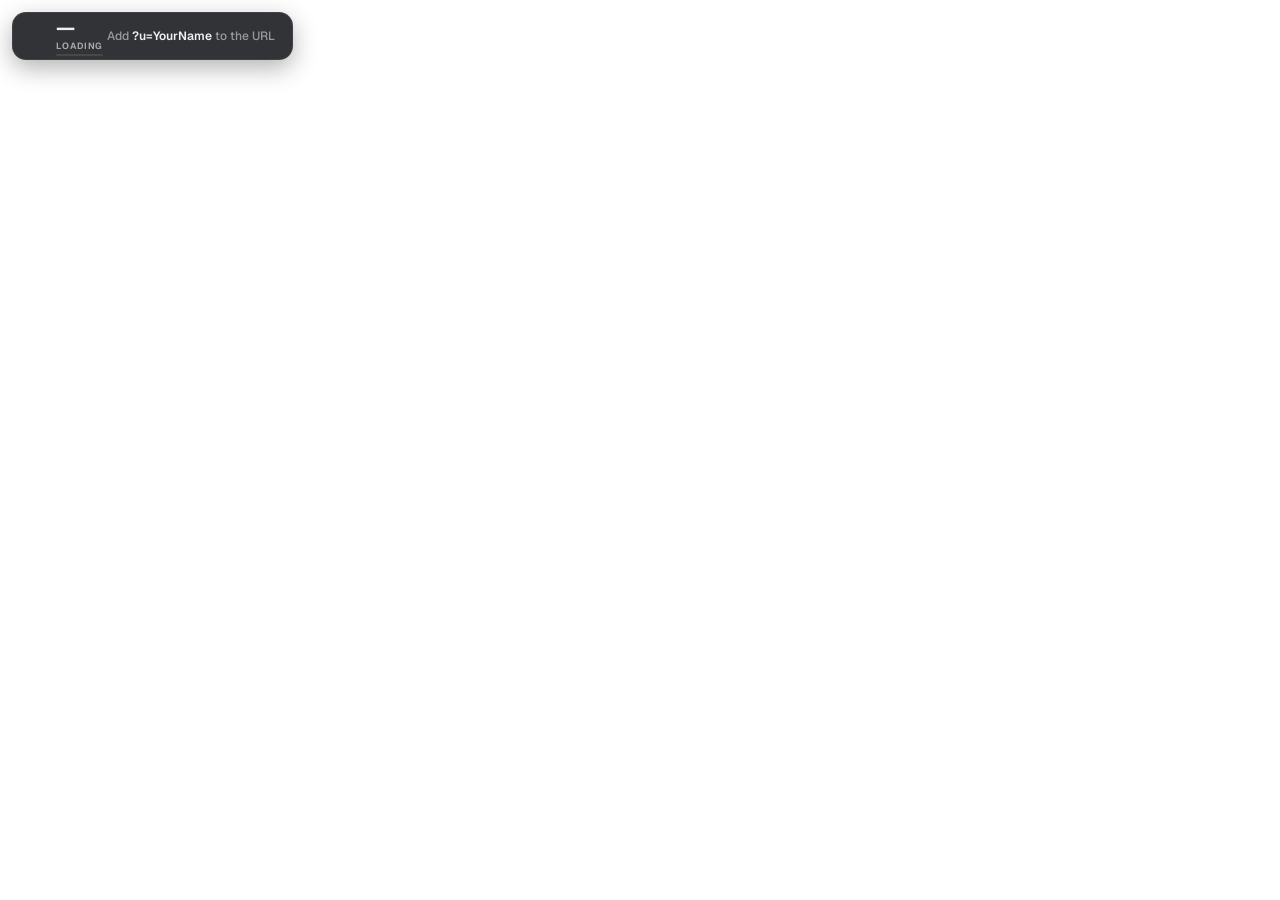
<file: hud.html>
<!doctype html>
<html lang="en">
<head>
<meta charset="utf-8">
<meta name="viewport" content="width=device-width, initial-scale=1">
<title>MCSR HUD</title>
<link rel="preconnect" href="https://fonts.gstatic.com" crossorigin>
<link rel="stylesheet" href="https://fonts.googleapis.com/css2?family=Geist:wght@400;500;600;700&display=swap">
<style>
  @property --ang { syntax: '<angle>'; inherits: false; initial-value: 0deg; }
  :root {
    --s: 1; --bga: .84;
    --bg: rgba(11, 13, 17, var(--bga));
    --line: rgba(255, 255, 255, .075);
    --text: #eef1f5; --muted: rgba(238, 241, 245, .55); --faint: rgba(238, 241, 245, .28);
    --accent: #4fe3ff;
    --win: #4ade80; --loss: #f87171;
    /* pace verdicts */
    --best: #ffc94d; --great: #34e39a; --good: #9be36b; --okay: #b7c2d6; --slow: #ff9a4d; --live: var(--accent);
    --tier: #aaaaaa;
  }
  html { font-size: calc(16px * var(--s)); }
  html, body { margin: 0; background: transparent; }
  * { box-sizing: border-box; }
  body {
    padding: .75rem; overflow: hidden;
    font: 500 .8125rem/1.2 'Geist', system-ui, sans-serif; color: var(--text);
    font-variant-numeric: tabular-nums; -webkit-font-smoothing: antialiased;
  }

  .hud { display: inline-flex; flex-direction: column; align-items: flex-start; gap: .4375rem; animation: hudIn .7s cubic-bezier(.2, .9, .25, 1) both; }
  @keyframes hudIn { from { opacity: 0; transform: translateY(-.375rem) scale(.98); } }

  /* ---------- the pill ---------- */
  .pill { position: relative; border-radius: .875rem; background: var(--bg);
    box-shadow: inset 0 0 0 1px var(--line), 0 .5rem 1.5rem rgba(0, 0, 0, .3); padding: .4375rem .875rem .4375rem .5rem; }
  /* PB pace: a slow gold light that runs around the edge */
  .pill::before { content: ''; position: absolute; inset: 0; border-radius: inherit; padding: 1.5px; pointer-events: none;
    background: conic-gradient(from var(--ang), transparent 0 62%, rgba(255, 201, 77, .15) 72%, var(--best) 86%, transparent 100%);
    -webkit-mask: linear-gradient(#000 0 0) content-box, linear-gradient(#000 0 0); -webkit-mask-composite: xor; mask-composite: exclude;
    opacity: 0; transition: opacity .8s; }
  .hud.pbpace .pill::before { opacity: 1; animation: spin 3.2s linear infinite; }
  @keyframes spin { to { --ang: 360deg; } }
  .pill.flash { animation: flash 1.4s ease-out; }
  @keyframes flash {
    0%   { box-shadow: inset 0 0 0 1px var(--vc), 0 0 0 0 transparent; }
    25%  { box-shadow: inset 0 0 0 1px var(--vc), 0 0 1.5rem .125rem color-mix(in srgb, var(--vc) 40%, transparent); }
    100% { box-shadow: inset 0 0 0 1px var(--line), 0 .5rem 1.5rem rgba(0, 0, 0, .3); }
  }

  .top { display: flex; align-items: center; height: 2.125rem; white-space: nowrap; }
  .grp { display: flex; align-items: center; }
  .grp[hidden] { display: none; }
  .vr { width: 1px; height: 1.375rem; margin: 0 .75rem; background: var(--line); }

  .rk { width: 1.75rem; height: 1.75rem; flex: none; margin-right: .5rem; image-rendering: pixelated;
    background: no-repeat; background-size: 10.5rem 5.25rem; filter: drop-shadow(0 0 .375rem color-mix(in srgb, var(--tier) 35%, transparent)); }
  .rk.bump { animation: bump .7s cubic-bezier(.3, 1.6, .5, 1); }
  @keyframes bump { 40% { transform: scale(1.25) rotate(-6deg); } }

  .elo { position: relative; display: flex; flex-direction: column; line-height: 1; }
  .elo b { font-size: 1.3125rem; font-weight: 650; letter-spacing: -.025em; }
  .elo b.up { color: var(--win); transition: color 2s; } .elo b.down { color: var(--loss); transition: color 2s; }
  .tier { margin-top: .25rem; font-size: .5625rem; font-weight: 650; letter-spacing: .1em; text-transform: uppercase; color: var(--tier); }
  .tbar { display: block; height: 2px; margin-top: .1875rem; border-radius: 1px; background: rgba(255, 255, 255, .1); overflow: hidden; }
  .tbar i { display: block; height: 100%; width: 0; background: var(--tier); transition: width 1.2s cubic-bezier(.2, .8, .2, 1); }
  .float { position: absolute; left: 100%; top: -.125rem; margin-left: .25rem; font-size: .6875rem; font-weight: 700; pointer-events: none; animation: floatUp 2.2s ease-out forwards; }
  @keyframes floatUp { 0% { opacity: 0; transform: translateY(.375rem); } 15% { opacity: 1; transform: none; } 70% { opacity: 1; } 100% { opacity: 0; transform: translateY(-.625rem); } }

  .kv { display: flex; flex-direction: column; line-height: 1; }
  .kv b { font-size: .9375rem; font-weight: 600; letter-spacing: -.01em; }
  .kv small { margin-top: .3125rem; font-size: .5625rem; font-weight: 650; letter-spacing: .1em; text-transform: uppercase; color: var(--muted); }
  .pos { color: var(--win); } .neg { color: var(--loss); } .zero { color: var(--muted); }
  /* while you're on PB pace the PB slot shows how far ahead you are */
  #pbk.pace b, #pbk.pace small { color: var(--best); }
  #pbk.pace b { text-shadow: 0 0 .75rem rgba(255, 201, 77, .45); }
  #pbk.swap { animation: chipIn .5s cubic-bezier(.3, 1.5, .5, 1); }

  .form { display: flex; gap: .1875rem; }
  .sq { display: grid; place-items: center; width: 1rem; height: 1rem; border-radius: .25rem; font-size: .5625rem; font-weight: 700; }
  .sq.win  { color: var(--win);  background: rgba(74, 222, 128, .14);  box-shadow: inset 0 0 0 1px rgba(74, 222, 128, .28); }
  .sq.loss { color: var(--loss); background: rgba(248, 113, 113, .14); box-shadow: inset 0 0 0 1px rgba(248, 113, 113, .28); }
  .sq.draw { color: var(--muted); background: rgba(255, 255, 255, .06); box-shadow: inset 0 0 0 1px rgba(255, 255, 255, .12); }
  .sq.ff { opacity: .55; }
  .sq.new { animation: sqIn .6s cubic-bezier(.3, 1.5, .5, 1); }
  @keyframes sqIn { from { transform: scale(0) rotate(-30deg); } }

  .msg { font-size: .75rem; color: var(--muted); padding: 0 .25rem; }
  .msg b { color: var(--text); font-weight: 600; }

  /* ---------- live run row: opens under the stats while you're in a world ---------- */
  .lw { display: grid; grid-template-rows: 0fr; transition: grid-template-rows .55s cubic-bezier(.2, .8, .2, 1); }
  .hud.live .lw { grid-template-rows: 1fr; }
  .live { min-height: 0; overflow: hidden; }
  .in { display: flex; align-items: center; gap: .75rem; margin-top: .4375rem; padding: .4375rem 0 .0625rem .25rem; border-top: 1px solid var(--line);
    opacity: 0; transform: translateY(-.25rem); transition: opacity .35s, transform .35s; white-space: nowrap; }
  .hud.live .in { opacity: 1; transform: none; transition-delay: .12s; }

  .phase { display: flex; align-items: baseline; gap: .375rem; min-width: 7.25rem; }
  .phase .nm { font-size: .5625rem; font-weight: 650; letter-spacing: .1em; text-transform: uppercase; color: var(--muted); }
  .phase .t { font-size: .875rem; font-weight: 600; }
  .phase .hint { font-size: .6875rem; color: var(--faint); }
  .chip { display: inline-block; padding: .125rem .3125rem; border-radius: .3125rem; font-size: .625rem; font-weight: 700;
    color: var(--vc); background: color-mix(in srgb, var(--vc) 15%, transparent); }
  .phase .chip.swap { animation: chipIn .45s cubic-bezier(.3, 1.5, .5, 1); }
  @keyframes chipIn { from { opacity: 0; transform: translateY(.25rem) scale(.85); } }

  .track { display: flex; align-items: center; flex: 1 0 9rem; }
  .seg { flex: 1; height: 2px; margin: 0 .1875rem; border-radius: 1px; background: rgba(255, 255, 255, .1); overflow: hidden; }
  .seg i { display: block; height: 100%; width: 0; background: linear-gradient(90deg, rgba(79, 227, 255, .25), var(--accent)); transition: width .3s linear; }
  .seg.done i { width: 100%; background: rgba(255, 255, 255, .32); transition: none; }
  .seg.late i { background: linear-gradient(90deg, rgba(255, 154, 77, .25), var(--slow)); }
  .node { position: relative; flex: none; width: .5rem; height: .5rem; border-radius: 50%; box-shadow: inset 0 0 0 1.5px rgba(255, 255, 255, .2); transition: background .3s, box-shadow .3s; }
  .node.fin { border-radius: 1px; transform: rotate(45deg); }
  .node.hit { background: var(--vc); box-shadow: 0 0 .5rem color-mix(in srgb, var(--vc) 70%, transparent); }
  .node.next { box-shadow: inset 0 0 0 1.5px var(--accent); animation: breathe 2.4s ease-in-out infinite; }
  .node.next.late { box-shadow: inset 0 0 0 1.5px var(--slow); }
  @keyframes breathe { 50% { box-shadow: inset 0 0 0 1.5px var(--accent), 0 0 .5rem rgba(79, 227, 255, .5); } }
  .node.next.late { animation: none; }
  .node.pop { animation: pop .65s cubic-bezier(.3, 1.7, .5, 1); }
  .node.fin.pop { animation: popFin .65s cubic-bezier(.3, 1.7, .5, 1); }
  @keyframes pop { 0% { transform: scale(.2); } }
  @keyframes popFin { 0% { transform: rotate(45deg) scale(.2); } }
  .node.pop::after { content: ''; position: absolute; inset: 0; border-radius: inherit; box-shadow: 0 0 0 1.5px var(--vc); animation: ring .9s ease-out forwards; }
  @keyframes ring { to { transform: scale(3.2); opacity: 0; } }


  /* ---------- callouts: splits, PB pace, match results ---------- */
  .cos { display: flex; flex-direction: column; align-items: flex-start; }
  .co { position: relative; display: flex; align-items: center; gap: .75rem; padding: .4375rem .875rem .4375rem .625rem; border-radius: .75rem; background: var(--bg);
    box-shadow: inset 0 0 0 1px var(--line), 0 .5rem 1.5rem rgba(0, 0, 0, .3); white-space: nowrap; animation: coIn .6s cubic-bezier(.2, .9, .25, 1) both; }
  .co.out { animation: coOut .4s ease-in both; }
  /* ends with a negative inset so sparkles can fly past the edge */
  @keyframes coIn { from { opacity: 0; transform: translateY(-.5rem); clip-path: inset(-4rem 100% -4rem -4rem); } to { clip-path: inset(-4rem -4rem -4rem -4rem); } }
  @keyframes coOut { to { opacity: 0; transform: translateY(-.375rem) scale(.97); } }
  .co .bar { align-self: stretch; width: 3px; border-radius: 2px; background: var(--vc); box-shadow: 0 0 .625rem var(--vc); animation: barIn .5s .15s cubic-bezier(.2, .9, .25, 1) both; }
  @keyframes barIn { from { transform: scaleY(0); } }
  .co .k { font-size: .5625rem; font-weight: 700; letter-spacing: .12em; text-transform: uppercase; color: var(--vc); }
  .co .v { margin-top: .1875rem; font-size: 1rem; font-weight: 500; }
  .co .v b { font-weight: 650; }
  .co .v small { margin-left: .375rem; font-size: .75rem; font-weight: 500; color: var(--muted); }
  .co .k, .co .v { animation: txtIn .5s .2s both; }
  .co .v { animation-delay: .28s; }
  @keyframes txtIn { from { opacity: 0; transform: translateX(-.375rem); } }
  .co .pbc { padding: .1875rem .4375rem; border-radius: 99px; font-size: .5625rem; font-weight: 700; letter-spacing: .08em;
    color: var(--best); background: rgba(255, 201, 77, .12); box-shadow: inset 0 0 0 1px rgba(255, 201, 77, .35);
    animation: chipIn .5s .45s cubic-bezier(.3, 1.5, .5, 1) both; }
  .co .pbc b { margin-left: .25rem; font-weight: 700; letter-spacing: 0; }
  .co.gold { background: linear-gradient(100deg, rgba(255, 201, 77, .16), transparent 55%), var(--bg); }
  .co .shine { position: absolute; inset: 0; border-radius: inherit; overflow: hidden; pointer-events: none; }
  .co .shine::after { content: ''; position: absolute; top: 0; bottom: 0; width: 40%; left: -40%;
    background: linear-gradient(100deg, transparent, rgba(255, 255, 255, .14), transparent); animation: sweep 1.6s .5s ease-in-out 2; }
  @keyframes sweep { to { left: 120%; } }
  .spark { position: absolute; width: .3125rem; height: .3125rem; background: var(--best); border-radius: 1px; pointer-events: none;
    animation: spark 1.2s cubic-bezier(.15, .7, .3, 1) forwards; }
  @keyframes spark { from { opacity: 1; transform: translate(0, 0) rotate(45deg) scale(1.2); } to { opacity: 0; transform: translate(var(--dx), var(--dy)) rotate(225deg) scale(.2); } }
  /* ---------- &theme=plain: no boxes or glow, just text (colours stay) ---------- */
  body.plain { --bg: transparent; --line: transparent; --accent: #fff; --live: #fff; text-shadow: 0 1px 2px rgba(0, 0, 0, .9), 0 0 6px rgba(0, 0, 0, .55); }
  body.plain .pill, body.plain .co { border-radius: 0; box-shadow: none; background: transparent; padding-left: 0; }
  body.plain .pill::before, body.plain .spark, body.plain .co .shine { display: none; }
  body.plain .co .bar, body.plain .node.hit, body.plain .rk { box-shadow: none; filter: none; }
  body.plain .pill.flash, body.plain .node.next { animation: none; }
  body.plain .node.next { box-shadow: inset 0 0 0 1.5px #fff; }
  body.plain .seg i { background: #fff; }
  body.plain .seg { background: rgba(255, 255, 255, .25); }
  body.plain #pbk.pace b { text-shadow: inherit; }
  body.plain .sq.win, body.plain .sq.loss, body.plain .sq.draw, body.plain .chip, body.plain .co .pbc { background: transparent; box-shadow: none; }
  body.plain .co.gold { background: transparent; }
  body.plain .tier, body.plain .kv small, body.plain .phase .nm, body.plain .co .k { letter-spacing: .02em; text-transform: none; font-weight: 500; }
  body.plain .kv small, body.plain .phase .nm { color: #cfcfcf; }
</style>
</head>
<body>
<div class="hud" id="hud">
  <div class="pill" id="pill">
    <div class="top" id="top">
      <span class="rk" id="rk"></span>
      <div class="elo"><b id="elo">—</b><span class="tier" id="tier">Loading</span><span class="tbar"><i id="tbar"></i></span></div>
      <div class="grp" id="g-sess" hidden><span class="vr"></span><div class="kv"><b id="sessv"></b><small id="sessl"></small></div></div>
      <div class="grp" id="g-pb" hidden><span class="vr"></span><div class="kv" id="pbk"><b id="pbv"></b><small id="pbl">PB</small></div></div>
      <div class="grp" id="g-form" hidden><span class="vr"></span><div class="form" id="form"></div></div>
    </div>
    <div class="lw"><div class="live"><div class="in">
      <div class="phase"><span class="nm" id="ph"></span><b class="t" id="pht"></b><span id="phx"></span></div>
      <div class="track" id="track"></div>
    </div></div></div>
  </div>
  <div class="cos" id="cos"></div>
</div>
<script src="live.js"></script>
<script>
(() => {
  'use strict';

  // ?u=name  &scale=1.4  &bga=84 (panel opacity %)  &theme=plain (grey/white)  &demo (fake run, to preview)  &live=0 (stats only)
  const API = 'https://api.mcsrranked.com';
  const P = new URLSearchParams(location.search + '&' + location.hash.slice(1));
  const clamp = (n, a, b) => Math.max(a, Math.min(b, n));
  const local = /^(127\.0\.0\.1|localhost|\[::1\])$/.test(location.hostname);
  const cfg = {
    u: (P.get('u') || P.get('user') || '').trim(),
    scale: clamp(parseFloat(P.get('scale')) || 1, .5, 4),
    bga: P.has('bga') ? clamp(parseFloat(P.get('bga')) || 0, 0, 100) / 100 : .84,
    live: P.get('live') || (local ? '/api/live' : 'http://127.0.0.1:7477/api/live'),
    demo: P.has('demo') ? (parseFloat(P.get('demo')) || 20) : 0,
    refresh: Math.max(15, parseFloat(P.get('refresh')) || 30),
    reset: parseFloat(P.get('reset')) || 4, // hours without a match before the session restarts
  };
  document.documentElement.style.setProperty('--s', cfg.scale);
  document.documentElement.style.setProperty('--bga', cfg.bga);
  document.body.classList.toggle('plain', P.get('theme') === 'plain');

  // The run itself (splits, verdicts, PB pace, the demo) comes from live.js, shared with the overlay.
  const LV = window.MCSRLive;
  const { SPLITS, NAMES, SHORT, VERDICTS } = LV;
  const vcOf = v => `var(--${VERDICTS[v][1]})`;

  // MCSR Ranked's divisions, tier colors and badge sprite (6×3 icons)
  const DIVS = [
    [0, 'Coal I'], [400, 'Coal II'], [500, 'Coal III'], [600, 'Iron I'], [700, 'Iron II'], [800, 'Iron III'],
    [900, 'Gold I'], [1000, 'Gold II'], [1100, 'Gold III'], [1200, 'Emerald I'], [1300, 'Emerald II'], [1400, 'Emerald III'],
    [1500, 'Diamond I'], [1650, 'Diamond II'], [1800, 'Diamond III'], [2000, 'Netherite'],
  ];
  const TIER_COLORS = { Coal: '#aaaaaa', Iron: '#ffffff', Gold: '#eab308', Emerald: '#21a83b', Diamond: '#2ce0d8', Netherite: '#d066ff', Unrated: '#8b8f98' };
  const SPRITE_ROWS = [
    ['Coal I', 'Coal II', 'Coal III', 'Iron I', 'Iron II', 'Iron III'],
    ['Gold I', 'Gold II', 'Gold III', 'Emerald I', 'Emerald II', 'Emerald III'],
    ['Diamond I', 'Diamond II', 'Diamond III', 'Netherite', 'Unrated'],
  ];
  const SPRITE = '[data-uri]';

  // ---------- helpers ----------
  const $ = id => document.getElementById(id);
  const hud = $('hud');
  const esc = s => String(s == null ? '' : s).replace(/[&<>"']/g, ch => ({ '&': '&amp;', '<': '&lt;', '>': '&gt;', '"': '&quot;', "'": '&#39;' }[ch]));
  const pad = n => String(n).padStart(2, '0');
  function fmt(ms) {
    if (ms == null) return '—';
    const s = Math.floor(ms / 1000), h = Math.floor(s / 3600), m = Math.floor(s % 3600 / 60);
    return h ? `${h}:${pad(m)}:${pad(s % 60)}` : `${m}:${pad(s % 60)}`;
  }
  const fmtD = ms => (ms < 0 ? '−' : '+') + fmt(Math.abs(ms));
  const signed = n => n > 0 ? '+' + n : n < 0 ? '−' + Math.abs(n) : '±0';
  const signCls = n => !n ? 'zero' : n > 0 ? 'pos' : 'neg';
  const store = {
    get(k) { try { return JSON.parse(localStorage.getItem(k)); } catch (e) { return null; } },
    set(k, v) { try { localStorage.setItem(k, JSON.stringify(v)); } catch (e) {} },
  };

  function tierOf(elo) {
    if (elo == null) return { name: 'Unrated', color: TIER_COLORS.Unrated, pct: 0 };
    let i = 0;
    while (i + 1 < DIVS.length && elo >= DIVS[i + 1][0]) i++;
    const [lo, name] = DIVS[i], nx = DIVS[i + 1];
    return { name, color: TIER_COLORS[name.split(' ')[0]], pct: nx ? (elo - lo) / (nx[0] - lo) : 1 };
  }

  // ---------- ranked profile ----------
  const S = {
    user: null, matches: null, key: null, primed: false, err: null, timer: null, polling: false, soon: null,
    shownElo: null, shownTier: null, newestId: null, pbTime: null,
    live: null, pace: null, popKey: null,
    q: [], showing: false,
  };

  async function api(path) {
    const sep = path.includes('?') ? '&' : '?';
    const res = await fetch(`${API}${path}${sep}_=${Date.now()}`, { cache: 'no-store' });
    let body = null;
    try { body = await res.json(); } catch (e) {}
    if (!res.ok || !body || body.status !== 'success') {
      const err = new Error((body && body.data && body.data.error) || `HTTP ${res.status}`);
      err.status = res.status;
      throw err;
    }
    return body.data;
  }

  function parseMatch(m, uuid) {
    const opp = (m.players || []).find(p => p.uuid !== uuid) || {};
    const ch = (m.changes || []).find(x => x.uuid === uuid);
    const winner = m.result && m.result.uuid;
    return {
      id: m.id, date: m.date, res: !winner ? 'draw' : winner === uuid ? 'win' : 'loss',
      opp: opp.nickname || 'Unknown', oppElo: opp.eloRate, time: m.result ? m.result.time : null,
      ff: !!m.forfeited, change: ch ? ch.change : null,
    };
  }

  // A session starts when the HUD first loads and ends after `reset` hours without a ranked match.
  function sessionOf() {
    const now = Date.now() / 1000, list0 = S.matches || [];
    const k = 'mcsr-hud:session:' + S.user.uuid;
    let s = store.get(k);
    if (!s || !s.start || now - Math.max(s.start, list0[0] ? list0[0].date : 0) > cfg.reset * 3600) store.set(k, s = { start: now });
    const list = list0.filter(m => m.date >= s.start);
    const n = r => list.filter(m => m.res === r).length;
    return { n: list.length, elo: list.reduce((a, m) => a + (m.change || 0), 0), w: n('win'), l: n('loss') };
  }

  async function poll() {
    clearTimeout(S.timer);
    if (!cfg.u) return renderTop();
    S.polling = true;
    let delay = cfg.refresh * 1000;
    try {
      const user = await api('/users/' + encodeURIComponent(cfg.u));
      const played = (((user.statistics || {}).total || {}).playedMatches || {}).ranked;
      const key = [user.uuid, (user.timestamp || {}).lastRanked, played].join(':');
      if (key !== S.key) {
        const list = await api(`/users/${user.uuid}/matches?type=2&count=30`);
        const parsed = list.filter(m => !m.decayed).map(m => parseMatch(m, user.uuid));
        const prevTop = S.matches && S.matches[0] ? S.matches[0].id : null;
        if (S.primed && parsed[0] && parsed[0].id !== prevTop) matchCallout(parsed[0], user.eloRate);
        S.matches = parsed;
        S.key = key;
        S.primed = true;
      }
      S.user = user;
      S.err = null;
    } catch (e) {
      S.err = e;
      if (e.status === 400) S.user = null;
      delay = e.status === 429 ? Math.max(delay, 120000) : S.user ? delay : 15000;
    }
    S.polling = false;
    renderTop();
    if (S.soon != null) { delay = Math.min(delay, S.soon); S.soon = null; }
    S.timer = setTimeout(poll, delay);
  }
  // After a run, ask for the new elo sooner than the usual refresh.
  function pollSoon(ms) {
    if (cfg.demo) return;
    if (S.polling) { S.soon = ms; return; }
    clearTimeout(S.timer);
    S.timer = setTimeout(poll, ms);
  }

  function renderTop() {
    const u = S.user;
    const top = $('top');
    if (!u) {
      const msg = !cfg.u ? 'Add <b>?u=YourName</b> to the URL'
        : S.err && S.err.status === 400 ? `No ranked profile for <b>${esc(cfg.u)}</b>`
        : S.err ? 'Can’t reach MCSR Ranked, retrying' : `Loading <b>${esc(cfg.u)}</b>…`;
      if (!top.querySelector('.msg')) top.insertAdjacentHTML('beforeend', '<span class="msg"></span>');
      top.querySelector('.msg').innerHTML = msg;
      $('elo').parentNode.hidden = true;
      return;
    }
    const m = top.querySelector('.msg');
    if (m) m.remove();
    $('elo').parentNode.hidden = false;

    const t = tierOf(u.eloRate);
    hud.style.setProperty('--tier', t.color);
    let row = SPRITE_ROWS.findIndex(r => r.includes(t.name));
    if (row < 0) row = 2;
    const col = Math.max(0, SPRITE_ROWS[row].indexOf(t.name));
    const rk = $('rk');
    rk.style.backgroundImage = `url(${SPRITE})`;
    rk.style.backgroundPosition = `${-col * 1.75}rem ${-row * 1.75}rem`;
    if (S.shownTier && S.shownTier !== t.name) { rk.classList.remove('bump'); void rk.offsetWidth; rk.classList.add('bump'); }
    S.shownTier = t.name;
    $('tier').textContent = t.name;
    $('tbar').style.width = Math.round(t.pct * 100) + '%';

    const elo = $('elo');
    if (u.eloRate == null) elo.textContent = '—';
    else if (S.shownElo != null && S.shownElo !== u.eloRate) eloChange(S.shownElo, u.eloRate);
    else if (S.shownElo == null) elo.textContent = u.eloRate;
    S.shownElo = u.eloRate;

    const ses = sessionOf();
    $('g-sess').hidden = !ses.n;
    if (ses.n) {
      $('sessv').textContent = signed(ses.elo);
      $('sessv').className = signCls(ses.elo);
      $('sessl').textContent = `${ses.w}W ${ses.l}L`;
    }

    const season = (u.statistics || {}).season || {};
    S.pbTime = season.bestTime && season.bestTime.ranked;
    paintPB();

    const last = (S.matches || []).slice(0, 5).reverse();
    $('g-form').hidden = !last.length;
    const newest = last.length ? last[last.length - 1].id : null;
    const animate = S.newestId != null && newest !== S.newestId;
    $('form').innerHTML = last.map((x, i) => {
      const cls = [x.res, x.ff && 'ff', animate && i === last.length - 1 && 'new'].filter(Boolean).join(' ');
      return `<span class="sq ${cls}">${x.res === 'win' ? 'W' : x.res === 'loss' ? 'L' : 'D'}</span>`;
    }).join('');
    S.newestId = newest;
  }

  // S.pace: how far ahead of your PB run you are, null when you're not on PB pace
  function paintPB() {
    const pace = S.pace != null;
    const k = $('pbk'), mode = pace ? 'pace' : 'pb';
    $('g-pb').hidden = !pace && !S.pbTime;
    if (k.dataset.mode && k.dataset.mode !== mode) { k.classList.remove('swap'); void k.offsetWidth; k.classList.add('swap'); }
    k.dataset.mode = mode;
    k.classList.toggle('pace', pace);
    $('pbv').textContent = pace ? fmtD(S.pace) : fmt(S.pbTime);
    $('pbl').textContent = pace ? 'PB pace' : 'PB';
  }

  function eloChange(from, to) {
    const el = $('elo'), d = to - from;
    el.className = d > 0 ? 'up' : 'down';
    const t0 = performance.now(), dur = 1400;
    const step = t => {
      const p = Math.min(1, (t - t0) / dur), e = 1 - Math.pow(1 - p, 3);
      el.textContent = Math.round(from + d * e);
      if (p < 1) requestAnimationFrame(step);
      else setTimeout(() => { el.className = ''; }, 1500);
    };
    requestAnimationFrame(step);
    const f = document.createElement('span');
    f.className = 'float ' + signCls(d);
    f.textContent = signed(d);
    el.parentNode.appendChild(f);
    setTimeout(() => f.remove(), 2300);
  }

  // ---------- live run (live.js reads live/mcsr-live.py) ----------
  function onSplit(j, ref, pb) {
    const [word] = VERDICTS[j.v], vc = vcOf(j.v);
    const pbRun = ref && ref.pb;
    const pill = $('pill');
    pill.style.setProperty('--vc', vc);
    pill.classList.remove('flash'); void pill.offsetWidth; pill.classList.add('flash');
    S.popKey = j.key;

    let k = word, v, sub = '';
    if (j.key === 'finish') {
      v = `Finished <b>${fmt(j.t)}</b>`;
      if (pbRun) sub = `${fmtD(j.t - pbRun.time)} vs PB`;
      else k = 'First finish';
    } else {
      v = `${NAMES[j.key]} <b>${fmt(j.t)}</b>`;
      if (j.v === 'best') { k = `Best ${SHORT[j.key]} ever`; sub = `${fmtD(j.t - j.best)} vs old best`; }
      else if (j.avg != null) sub = `${fmtD(j.t - j.avg)} vs avg`;
    }
    const gold = j.v === 'pb' || j.v === 'best';
    callout({ vc, k, v: v + (sub ? `<small>${sub}</small>` : ''), gold,
      pb: pb != null ? fmtD(pb) : null, dur: gold ? 7000 : 5500 });
  }

  // who you're playing, when the run starts
  function onMatch(m) {
    callout({ vc: 'var(--accent)', k: m.type === 'RANKED' ? 'Ranked match' : 'Match',
      v: `vs <b>${esc(m.opponent)}</b>${m.opponentElo != null ? `<small>${m.opponentElo} elo</small>` : ''}` });
  }

  // After a run, ask for the new elo sooner than the usual refresh.
  function onEnd() {
    pollSoon(4000);
    setTimeout(() => pollSoon(1000), 15000);
  }

  function renderLive() {
    if (!S.live) return;
    const x = S.live.view();
    const on = x.on;
    hud.classList.toggle('live', on);
    if (!S.live.data) return;

    const recent = x.recent, ref = x.ref, nextIdx = x.nextIdx, target = x.target, late = x.late;
    S.pace = x.pb;
    hud.classList.toggle('pbpace', S.pace != null);
    if (S.user) paintPB();

    // phase: where you are, and how the last split went
    $('ph').textContent = NAMES[recent ? recent.key : ''];
    $('pht').textContent = recent ? fmt(recent.t) : '';
    const phx = $('phx');
    let px = '';
    if (recent && recent.avg != null && recent.key !== 'finish') px = `<span class="chip" style="--vc:${vcOf(recent.v)}">${fmtD(recent.t - recent.avg)}</span>`;
    else if (recent && recent.key === 'finish' && ref.pb) px = `<span class="chip" style="--vc:${vcOf(recent.v)}">${fmtD(recent.t - ref.pb.time)}</span>`;
    else if (!recent && target != null) px = `<span class="hint">nether avg ${fmt(target)}</span>`;
    if (phx.dataset.html !== px) {
      phx.dataset.html = px;
      phx.innerHTML = px;
      const chip = phx.querySelector('.chip');
      if (chip && recent) chip.classList.add('swap');
    }

    // track: a dot per split, each gap as long as that part of the run usually takes,
    // and the gap ahead fills toward your average for the next split
    const track = $('track');
    if (!track.children.length) {
      track.innerHTML = SPLITS.map(k => `<span class="seg"><i></i></span><span class="node${k === 'finish' ? ' fin' : ''}" data-k="${k}"></span>`).join('');
    }
    let prev = 0;
    SPLITS.forEach((k, i) => {
      const node = track.children[i * 2 + 1], seg = track.children[i * 2];
      const med = ref.splits && ref.splits[k] ? ref.splits[k].median : null;
      seg.style.flexGrow = med == null ? 1.5 : clamp((med - prev) / 60000, .6, 6).toFixed(2);
      if (med != null) prev = Math.max(prev, med);
      const j = x.judged[k];
      node.classList.toggle('hit', !!j);
      node.classList.toggle('next', i === nextIdx && on);
      node.classList.toggle('late', i === nextIdx && late);
      node.style.setProperty('--vc', j ? vcOf(j.v) : '');
      if (S.popKey === k) { node.classList.remove('pop'); void node.offsetWidth; node.classList.add('pop'); }
      seg.classList.toggle('done', !!j);
      seg.classList.toggle('late', i === nextIdx && late);
      seg.firstChild.style.width = j ? '' : (i === nextIdx ? x.fill * 100 : 0).toFixed(1) + '%';
    });
    S.popKey = null;
  }

  function startLive(demo) {
    S.live = LV.create({
      url: cfg.live, demo, onSplit, onMatch, onEnd, onChange: renderLive,
      // the made-up run ends in a win, 3s after it closes
      onDemoEnd: time => setTimeout(() => {
        if (!S.user) return;
        const gain = 18, m = { id: 'demo' + Date.now(), date: Date.now() / 1000, res: 'win', opp: 'Opponent', oppElo: 494, time, ff: false, change: gain };
        const st = S.user.statistics || {}, season = st.season || {};
        const best = season.bestTime && season.bestTime.ranked;
        S.user = { ...S.user, eloRate: (S.user.eloRate || 500) + gain,
          statistics: { ...st, season: { ...season, bestTime: { ranked: best ? Math.min(best, time) : time } } } };
        S.matches = [m].concat(S.matches || []);
        matchCallout(m, S.user.eloRate);
        renderTop();
      }, 3000),
    }).start();
  }
  // ---------- callouts ----------
  function callout(c) {
    S.q.push(c);
    if (S.q.length > 3) S.q.shift();
    if (!S.showing) nextCallout();
  }
  function nextCallout() {
    const c = S.q.shift();
    if (!c) { S.showing = false; return; }
    S.showing = true;
    const el = document.createElement('div');
    el.className = 'co' + (c.gold ? ' gold' : '');
    el.style.setProperty('--vc', c.vc);
    el.innerHTML = `<span class="bar"></span><div><div class="k">${c.k}</div><div class="v">${c.v}</div></div>`
      + (c.pb ? `<span class="pbc">PB PACE<b>${c.pb}</b></span>` : '') + (c.gold ? '<span class="shine"></span>' : '');
    $('cos').appendChild(el);
    if (c.gold) sparkle(el);
    // a queue waiting behind this one makes it shorter
    const dur = S.q.length ? 3200 : (c.dur || 5500);
    setTimeout(() => {
      el.classList.add('out');
      setTimeout(() => { el.remove(); nextCallout(); }, 400);
    }, dur);
  }
  function sparkle(el) {
    for (let i = 0; i < 14; i++) {
      const s = document.createElement('span');
      s.className = 'spark';
      const a = Math.random() * Math.PI * 2, r = 1.75 + Math.random() * 2.5;
      s.style.left = (10 + Math.random() * 50) + '%';
      s.style.top = (20 + Math.random() * 60) + '%';
      s.style.setProperty('--dx', (Math.cos(a) * r).toFixed(2) + 'rem');
      s.style.setProperty('--dy', (Math.sin(a) * r).toFixed(2) + 'rem');
      s.style.animationDelay = (.45 + Math.random() * .35).toFixed(2) + 's';
      el.appendChild(s);
    }
  }
  function matchCallout(m, newElo) {
    const word = m.res === 'win' ? 'Win' : m.res === 'loss' ? 'Loss' : 'Draw';
    const vc = m.res === 'win' ? 'var(--win)' : m.res === 'loss' ? 'var(--loss)' : 'var(--okay)';
    const bits = [];
    if (m.change != null) bits.push(`${signed(m.change)} elo` + (newElo != null ? ` → ${newElo}` : ''));
    if (m.time != null && !m.ff) bits.push(fmt(m.time));
    if (m.ff) bits.push('forfeit');
    callout({ vc, k: word, v: `vs <b>${esc(m.opp)}</b>` + (bits.length ? `<small>${bits.join(' · ')}</small>` : ''), dur: 7000 });
  }

  async function startDemo() {
    if (cfg.u) { try { await poll(); } catch (e) {} clearTimeout(S.timer); }
    if (!S.user) {
      S.user = { uuid: 'demo', nickname: 'orq2', eloRate: 531, statistics: { season: { bestTime: { ranked: 1409166 } } } };
      const now = Date.now() / 1000;
      S.matches = ['loss', 'win', 'loss', 'win'].map((res, i) => ({ id: 'd' + i, date: now - i * 900, res, opp: 'x', change: res === 'win' ? 14 : -11 }));
      store.set('mcsr-hud:session:demo', { start: now - 4000 });
    }
    S.primed = true;
    renderTop();
    startLive(cfg.demo);
  }

  setInterval(renderLive, 250);
  renderTop();
  if (cfg.demo) startDemo();
  else { poll(); if (cfg.live !== '0') startLive(0); }
})();
</script>
</body>
</html>
</file>
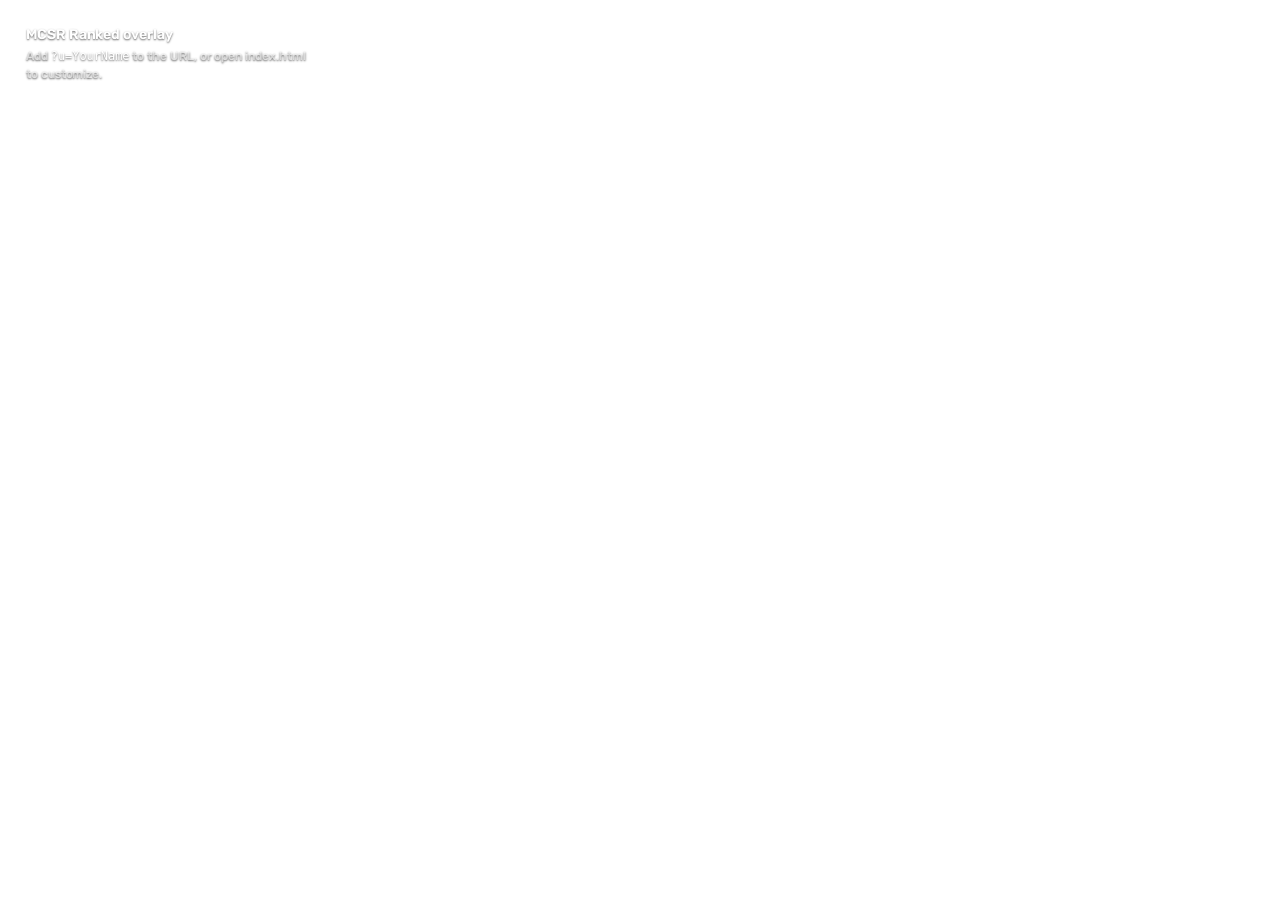
<file: overlay.html>
<!doctype html>
<html lang="en">
<head>
<meta charset="utf-8">
<meta name="viewport" content="width=device-width, initial-scale=1">
<title>MCSR Ranked Overlay</title>
<link rel="preconnect" href="https://fonts.gstatic.com" crossorigin>
<style>
  html { font-size: calc(16px * var(--scale, 1));
    --sp-pad: 1rem; --sp-sec: .875rem; --sp-in: .75rem; --sp-bar: 1.25rem; }
  html, body { margin: 0; padding: 0; background: transparent; }
  * { box-sizing: border-box; }
  body {
    min-height: 100vh; padding: 10px; overflow: hidden;
    display: flex; flex-direction: column; align-items: flex-start;
    font: 500 .8125rem/1.3 var(--font, 'Segoe UI'), system-ui, sans-serif;
    font-variant-numeric: tabular-nums; font-variant-ligatures: none; letter-spacing: -.005em;
    color: var(--text); -webkit-font-smoothing: antialiased;
  }
  /* sized by its content, so the size reported to the customizer is the real one */
  #root { flex: none; width: max-content; }
  /* the same overlay mid-run, laid out but never shown, so the customizer can size the source for it */
  #ghost { position: absolute; left: 0; top: 0; width: max-content; padding: 10px; visibility: hidden; pointer-events: none; }
  body.a-center { align-items: center; }
  body.a-right { align-items: flex-end; }
  body.v-bottom { justify-content: flex-end; }
  body.tshadow .ov { text-shadow: 0 1px 2px rgba(0,0,0,.6); }
  body.st-tooltip.tshadow .ov { text-shadow: .09rem .09rem 0 rgba(0,0,0,.5); }

  .ov { position: relative; flex: none; overflow: hidden; border-radius: var(--radius);
    background-color: var(--bg); background-image: var(--tex, none), var(--fill, none); background-size: var(--tex-size, auto), 100% 100%; }
  .ov.bordered { box-shadow: inset 0 0 0 var(--edgew, 1px) var(--line); }
  .ov.shadowed { box-shadow: 0 8px 24px rgba(0,0,0,.28); }
  .ov.bordered.shadowed { box-shadow: inset 0 0 0 var(--edgew, 1px) var(--line), 0 8px 24px rgba(0,0,0,.28); }

  .pos { color: var(--win); } .neg { color: var(--loss); } .zero { color: var(--muted); }
  .muted { color: var(--muted); }
  .trunc { overflow: hidden; text-overflow: ellipsis; white-space: nowrap; }

  /* MCSR Ranked's own rank badges: a 6×3 sprite of 15px icons */
  .rk { display: inline-block; flex: none; width: var(--rk); height: var(--rk); vertical-align: middle;
    background: url([data-uri]) no-repeat; background-size: calc(var(--rk) * 6) calc(var(--rk) * 3); image-rendering: pixelated; }
  .mini { width: 1.25rem; height: 1.25rem; flex: none; border-radius: 2px; image-rendering: pixelated; }
  .mini.opp { width: 1rem; height: 1rem; margin-right: .375rem; vertical-align: -.1875rem; }
  .si { display: inline-flex; flex: none; gap: .125rem; }
  .si img { width: 1rem; height: 1rem; image-rendering: pixelated; }
  .rot { display: inline-block; animation: rotIn .45s ease both; }

  /* last results as squares */
  .sqs { display: flex; gap: .25rem; }
  .sq { display: flex; align-items: center; justify-content: center; width: 1.25rem; height: 1.25rem; border-radius: .25rem; font-size: .6875rem; font-weight: 600; text-shadow: none;
    background: rgba(0,0,0,.3); box-shadow: inset 0 0 0 1px rgba(255,255,255,.07); }
  .sq.win { color: var(--win); } .sq.loss { color: var(--loss); } .sq.draw { color: var(--muted); }

  /* ---------- clean (the base every style builds on) ---------- */
  .card { width: calc(var(--w) * 1rem / 16); padding: var(--sp-pad); }
  .sec { margin-top: var(--sp-sec); padding-top: var(--sp-sec); border-top: 1px solid var(--line); }

  .hd { display: flex; align-items: center; gap: var(--sp-in); }
  .av { width: 2.5rem; height: 2.5rem; flex: none; border-radius: calc(var(--radius) * .5); image-rendering: pixelated; }
  .who { flex: 1; min-width: 0; }
  .nm { display: flex; align-items: center; gap: .375rem; font-size: .9375rem; font-weight: 600; }
  .flag { height: .625rem; width: auto; flex: none; border-radius: 1px; }
  .sub { display: flex; align-items: center; gap: .3125rem; margin-top: .125rem; font-size: .75rem; color: var(--muted); white-space: nowrap; }
  .tier { color: var(--tier); font-weight: 600; }
  .elo { flex: none; text-align: right; }
  .ev { font-size: 1.75rem; font-weight: 600; line-height: 1; letter-spacing: -.03em; }
  .ev.up { animation: up 2.2s ease; } .ev.down { animation: down 2.2s ease; }
  .tl .ev, .sub .ev { font-size: inherit; line-height: inherit; letter-spacing: inherit; }
  .el { margin-top: .25rem; font-size: .6875rem; color: var(--muted); }
  .el b { font-weight: 600; }

  .prog { margin-top: var(--sp-sec); }
  .track { height: 2px; border-radius: 1px; background: var(--track); overflow: hidden; }
  .track i { display: block; height: 100%; background: var(--tier); transition: width .8s ease; }
  .pm { display: flex; justify-content: space-between; gap: .75rem; margin-top: .375rem; font-size: .6875rem; color: var(--muted); }
  .pm b { color: var(--text); font-weight: 500; }

  .stats { display: grid; gap: .75rem .5rem; }
  .stat b { display: block; font-size: .9375rem; font-weight: 600; line-height: 1.2; white-space: nowrap; }
  .stat b small, .kv b small { font-size: .75em; font-weight: 500; color: var(--muted); }
  .stat span { display: block; margin-top: .125rem; font-size: .6875rem; color: var(--muted); white-space: nowrap; }

  .sess { display: flex; align-items: baseline; gap: .5rem; font-size: .75rem; color: var(--muted); user-select: none; }
  .sess .rec { margin-left: auto; }
  .sess .d { min-width: 2.25rem; text-align: right; font-size: .875rem; font-weight: 600; }

  .mh { display: flex; justify-content: space-between; margin-bottom: .375rem; font-size: .6875rem; color: var(--muted); }
  .ml { list-style: none; margin: 0; padding: 0; }
  .m { display: flex; align-items: center; gap: .625rem; min-height: 1.75rem; padding: .1875rem 0; }
  .r { width: .75rem; flex: none; font-size: .75rem; font-weight: 600; }
  .win .r { color: var(--win); } .loss .r { color: var(--loss); } .draw .r { color: var(--muted); }
  .op { flex: 1; min-width: 0; }
  .op em { margin-left: .375rem; font-size: .75rem; font-style: normal; color: var(--faint); }
  .op small { display: block; font-size: .6875rem; color: var(--muted); }
  .t { flex: none; font-size: .75rem; color: var(--muted); white-space: nowrap; }
  .ff { margin-left: .25rem; font-size: .5625rem; font-weight: 500; letter-spacing: .02em; color: var(--faint); }
  .ago { flex: none; width: 1.75rem; text-align: right; font-size: .6875rem; color: var(--faint); }
  .c { flex: none; width: 2.25rem; text-align: right; font-weight: 600; }
  .empty { padding: .25rem 0; font-size: .75rem; color: var(--muted); }

  .bar { display: flex; align-items: flex-end; gap: var(--sp-bar); padding: .5rem 1rem .5rem .5rem; white-space: nowrap; }
  .bar .av, .bar .rk { align-self: center; }
  .bar .av { width: 2.25rem; height: 2.25rem; }
  .bar .who { flex: none; align-self: center; margin-left: calc(var(--sp-in) - var(--sp-bar)); }
  .bar .nm { font-size: .875rem; }
  .bar .sub { font-size: .6875rem; }
  .vr { flex: none; width: 1px; height: 1.75rem; align-self: center; background: var(--line); }
  .kv b { display: block; font-size: .9375rem; font-weight: 600; line-height: 1.2; }
  .kv b.big { font-size: 1.25rem; letter-spacing: -.02em; line-height: 1.05; }
  .kv span { display: block; margin-top: .125rem; font-size: .6875rem; color: var(--muted); }
  .kv b.form { display: flex; gap: .5rem; }
  .btrack { position: absolute; left: 0; right: 0; bottom: 0; height: 2px; background: var(--track); }
  .btrack i { display: block; height: 100%; background: var(--tier); transition: width .8s ease; }

  .compact { width: max-content; min-width: 14rem; padding: var(--sp-in); }
  .compact .av { width: 2.25rem; height: 2.25rem; }
  .compact .ev { font-size: 1.5rem; }

  .lh { display: flex; align-items: center; gap: .5rem; white-space: nowrap; }
  .tl { margin-top: .125rem; }
  .lh .nm { font-size: .875rem; }
  .lh .ls { margin-left: auto; font-size: .75rem; color: var(--muted); user-select: none; }
  .lh .ls b { margin-left: .25rem; font-size: .8125rem; font-weight: 600; }
  .list .sec { margin-top: var(--sp-in); padding-top: .5rem; }

  /* ---------- badge: the rank badge is the hero, no panel by default ---------- */
  .sb.card { display: flex; flex-direction: column; align-items: center; gap: var(--sp-sec); padding: var(--sp-pad); text-align: center; }
  .sb.card .hd { flex-direction: column; gap: .125rem; }
  .sb.card .hd > .rk { margin-bottom: .375rem; }
  .sb.card .nm { justify-content: center; font-size: 1.125rem; }
  .sb .tl { font-size: .8125rem; color: var(--muted); }
  .sb .tl b { font-weight: 500; color: var(--text); }
  .sb .meta { font-size: .6875rem; color: var(--muted); }
  .sb .prog { width: 100%; max-width: 10rem; margin: 0; }
  .sb .pm { justify-content: center; margin-top: .25rem; }
  .sb .kvs { display: flex; justify-content: center; gap: 1.25rem; }
  .sb .sess b { font-weight: 500; }
  .sb.card .sess { font-size: .75rem; }
  .sb.bar { align-items: center; }
  .sb.compact .who .tl, .sb.bar .who .tl { font-size: .75rem; }
  .sb .m .r { display: flex; align-items: center; justify-content: center; width: 1.125rem; height: 1.125rem; border-radius: .25rem; font-size: .625rem; text-shadow: none;
    background: rgba(0,0,0,.3); box-shadow: inset 0 0 0 1px rgba(255,255,255,.07); }
  .sb.list { text-align: left; }
  .sb.list { align-items: stretch; }
  .sb.list .sec { border-top: 0; margin-top: 0; padding-top: 0; }

  /* ---------- tooltip: a Minecraft item tooltip ---------- */
  .stt { line-height: 1.3; letter-spacing: 0; }
  .stt.bordered { box-shadow: none; }
  .stt.bordered::after { content: ''; position: absolute; inset: .125rem; border: .0625rem solid rgba(96,48,255,.45); pointer-events: none; }
  .stt.card { padding: var(--sp-pad); }
  .stt .nm { font-size: 1rem; font-weight: 500; color: var(--tier); }
  .stt .tl { font-size: .8125rem; color: var(--muted); }
  .stt .tl b { font-weight: 400; color: var(--text); }
  .stt .blk { margin-top: var(--sp-sec); }
  .stt .ln { display: flex; justify-content: space-between; gap: 1rem; font-size: .8125rem; color: var(--muted); }
  .stt .ln b { font-weight: 400; color: var(--text); }
  .stt .ln b.pos { color: var(--win); } .stt .ln b.neg { color: var(--loss); }
  .stt .m { min-height: 1.25rem; padding: 0; gap: .5rem; font-size: .8125rem; }
  .stt .m .r, .stt .c { font-weight: 400; }
  .stt .t { color: var(--muted); }
  .stt .op em, .stt .ff { color: var(--faint); }
  .stt .ff { font-size: .6875rem; font-weight: 400; }
  .stt .sec { border-top: 0; margin-top: var(--sp-sec); padding-top: 0; }
  .stt.bar { align-items: center; }
  .stt .kv b { font-weight: 400; }
  .stt .ev { font-weight: 500; }

  /* ---------- banner: broadcast graphics, tier-colored rules ---------- */
  .sbn.bordered { box-shadow: inset 0 .125rem 0 var(--tier); }
  .sbn.bordered.shadowed { box-shadow: inset 0 .125rem 0 var(--tier), 0 8px 24px rgba(0,0,0,.28); }
  .sbn.card, .sbn.compact { padding: 0; }
  .sbn .hd { align-items: stretch; gap: 0; }
  .sbn .tile { flex: none; display: flex; flex-direction: column; align-items: center; justify-content: center; gap: .5rem; padding: var(--sp-pad); background: var(--tier-soft); }
  .sbn .tile small { font-size: .6875rem; font-weight: 600; color: var(--tier); white-space: nowrap; }
  .sbn .who { display: flex; flex-direction: column; justify-content: center; padding: var(--sp-pad); }
  .sbn .nm { font-size: 1.125rem; font-weight: 600; }
  .sbn .sub b { font-weight: 500; color: var(--text); }
  .sbn .lab { display: block; font-size: .6875rem; font-weight: 500; color: var(--muted); white-space: nowrap; }
  .sbn .kv2 b { display: block; font-size: 1rem; font-weight: 600; line-height: 1.25; white-space: nowrap; }
  .sbn .kv2 b small { font-size: .75em; font-weight: 500; color: var(--muted); }
  .sbn .body { padding: 0 var(--sp-pad) var(--sp-pad); }
  .sbn .sec { margin-top: var(--sp-sec); padding-top: 0; border-top: 0; }
  .sbn .body > .sec:first-child { margin-top: var(--sp-sec); }
  .sbn .prog { margin-top: 0; }
  .sbn .track { height: 3px; }
  .sbn .stats { gap: .75rem; }
  .sbn.bar { align-items: stretch; padding: 0 1rem 0 0; }
  .sbn.bar .tile { flex-direction: row; gap: var(--sp-in); padding: .5rem var(--sp-in); }
  .sbn .te { display: flex; flex-direction: column; justify-content: center; min-width: 3.75rem; }
  .sbn .te small { font-size: .625rem; font-weight: 600; line-height: 1.2; color: var(--tier); white-space: nowrap; }
  .sbn .te .ev { font-size: 1.125rem; line-height: 1.2; letter-spacing: -.01em; }
  .sbn .te .track { margin-top: .3125rem; height: 3px; }
  .sbn.bar > .who { margin: 0; padding: 0; }
  .sbn.bar > .who .nm { font-size: 1.125rem; }
  .sbn.bar > .kv2, .sbn.bar > .vr, .sbn.bar > .sqs { align-self: center; }
  .sbn.compact .tile, .sbn.compact .who { padding: var(--sp-in); }
  .sbn.compact .elo { display: flex; flex-direction: column; justify-content: center; padding: var(--sp-in) var(--sp-in) var(--sp-in) 0; }
  .sbn .ev { font-weight: 600; }
  .sbn.list .tile { padding: .5rem var(--sp-in); }
  .sbn.list .who { flex-direction: row; align-items: center; gap: .5rem; padding: 0 var(--sp-pad); }
  .sbn.list .who .nm { font-size: 1rem; }
  .sbn.list .ls { margin-left: auto; font-size: .75rem; color: var(--muted); }
  .sbn.list .ls b { margin-left: .25rem; font-weight: 600; }
  .sbn.list .rows { padding: .5rem var(--sp-pad) var(--sp-in); }

  /* ---------- look options that work with any style ---------- */
  body.w-light .ov { font-weight: 400; } body.w-light .ov :is(.ev, .nm, .stat b, .kv b, .kv2 b, .c, .r) { font-weight: 500; }
  body.w-bold .ov { font-weight: 600; } body.w-bold .ov :is(.ev, .nm, .stat b, .kv b, .kv2 b) { font-weight: 800; }
  body.w-black .ov { font-weight: 700; } body.w-black .ov :is(.ev, .nm, .stat b, .kv b, .kv2 b) { font-weight: 900; }
  body.caps .ov :is(.sub, .el, .lab, .mh, .pm, .stat span, .kv span, .tier, .ls, .rph, .rx) { text-transform: uppercase; letter-spacing: .08em; }
  html:has(body.d-tight) { --sp-pad: .625rem; --sp-sec: .5rem; --sp-in: .5rem; --sp-bar: .75rem; }
  html:has(body.d-roomy) { --sp-pad: 1.375rem; --sp-sec: 1.25rem; --sp-in: 1rem; --sp-bar: 1.75rem; }
  /* an accent stripe on one edge, in the tier (or accent) color */
  body[class*="stripe-"] .ov:not(.mc):not(.stt)::after { content: ''; position: absolute; z-index: 2; background: var(--tier); pointer-events: none; }
  body.stripe-left .ov:not(.mc):not(.stt)::after { left: 0; top: 0; bottom: 0; width: .25rem; }
  body.stripe-top .ov:not(.mc):not(.stt)::after { left: 0; right: 0; top: 0; height: .1875rem; }
  body.stripe-bottom .ov:not(.mc):not(.stt)::after { left: 0; right: 0; bottom: 0; height: .1875rem; }
  body.glow .ov { filter: drop-shadow(0 0 calc(var(--glow) * 1.25rem) color-mix(in srgb, var(--tier) calc(var(--glow) * 100%), transparent)); }
  body.glow .ov .ev { text-shadow: 0 0 calc(var(--glow) * .75rem) var(--tier); }
  body.outline .ov { text-shadow: -1px -1px 0 #000, 1px -1px 0 #000, -1px 1px 0 #000, 1px 1px 0 #000, 0 1px 3px rgba(0,0,0,.8); }
  body.elocolor .ov .ev { color: var(--tier); }
  body.numf .ov :is(.ev, .stat b, .kv b, .kv2 b, .t, .c, .rtm, .sess .d) { font-family: var(--numfont), var(--font), sans-serif; }
  /* entrance, when the source loads */
  body.an-fade #root { animation: anFade .6s ease both; }
  body.an-slide #root { animation: anSlide .7s cubic-bezier(.2, .9, .25, 1) both; }
  body.an-slide.a-right #root { animation-name: anSlideR; }
  body.an-pop #root { animation: anPop .55s cubic-bezier(.3, 1.5, .5, 1) both; }
  body.an-rise #root { animation: anRise .8s cubic-bezier(.2, .9, .25, 1) both; }
  @keyframes anFade { from { opacity: 0; } }
  @keyframes anSlide { from { opacity: 0; transform: translateX(-1.5rem); } }
  @keyframes anSlideR { from { opacity: 0; transform: translateX(1.5rem); } }
  @keyframes anPop { from { opacity: 0; transform: scale(.85); } }
  @keyframes anRise { from { opacity: 0; transform: translateY(1rem); } }

  /* ---------- text: no panel, no lines, just text with a shadow ---------- */
  .sx .sec { border-top: 0; padding-top: 0; }
  .sx .vr { width: 0; background: transparent; }
  .sx .track, .sx .btrack { background: rgba(255,255,255,.2); }
  .sx .sq { background: transparent; box-shadow: none; }
  .sx .ev { font-weight: 700; }
  body.st-text.tshadow .ov { text-shadow: 0 2px 0 rgba(0,0,0,.7), 0 0 3px rgba(0,0,0,.9), 0 0 12px rgba(0,0,0,.5); }

  /* ---------- glass: a frosted pane with a light edge ---------- */
  .sgl { background-image: linear-gradient(135deg, rgba(255,255,255,.22), rgba(255,255,255,.04) 60%), var(--tex, none); backdrop-filter: blur(14px) saturate(1.3); }
  .sgl.bordered { box-shadow: inset 0 0 0 var(--edgew, 1px) rgba(255,255,255,.28), inset 0 1px 0 rgba(255,255,255,.5); }
  .sgl.bordered.shadowed { box-shadow: inset 0 0 0 var(--edgew, 1px) rgba(255,255,255,.28), inset 0 1px 0 rgba(255,255,255,.5), 0 10px 30px rgba(0,0,0,.25); }
  .sgl .sec { border-top-color: rgba(255,255,255,.18); }
  .sgl .sq { background: rgba(255,255,255,.12); box-shadow: none; }

  /* ---------- outline: see-through, thin lines around everything ---------- */
  .sol.bordered, .sol.bordered.shadowed { box-shadow: inset 0 0 0 var(--edgew, 1px) var(--line); }
  .sol .sec { border-top: 1px dashed color-mix(in srgb, var(--text) 35%, transparent); }
  .sol .stat, .sol .kv { padding: .25rem .5rem; border: 1px solid color-mix(in srgb, var(--text) 30%, transparent); border-radius: calc(var(--radius) * .6); }
  .sol .sq { background: transparent; box-shadow: inset 0 0 0 1px currentColor; }

  /* ---------- capsule: everything rounded into pills ---------- */
  .scp { border-radius: 1.75rem; }
  .scp.bar, .scp.compact { border-radius: 999px; }
  .scp.bar { padding-left: .375rem; padding-right: 1.25rem; }
  .scp .av { border-radius: 50%; }
  .scp .sec { border-top: 0; }
  .scp .stats { gap: .5rem; }
  .scp .stat, .scp .sess { padding: .375rem .75rem; border-radius: 999px; background: rgba(255,255,255,.06); }
  .scp .sq { border-radius: 50%; }
  .scp .track, .scp .btrack { border-radius: 999px; }

  /* ---------- paper: a light card, for bright scenes ---------- */
  .spp.shadowed, .spp.bordered.shadowed { box-shadow: inset 0 0 0 var(--edgew, 1px) var(--line), 0 1px 2px rgba(0,0,0,.08), 0 10px 28px rgba(0,0,0,.18); }
  .spp .sq { background: rgba(0,0,0,.05); box-shadow: inset 0 0 0 1px rgba(0,0,0,.08); }
  .spp .op em { color: var(--muted); }

  /* ---------- brutalist: thick lines, a hard offset shadow, no softness ---------- */
  .sbr.bordered { box-shadow: inset 0 0 0 var(--edgew, 3px) var(--line); }
  .sbr.shadowed, .sbr.bordered.shadowed { box-shadow: inset 0 0 0 var(--edgew, 3px) var(--line), .375rem .375rem 0 var(--line); }
  .sbr .ev { font-weight: 700; letter-spacing: -.04em; }
  .sbr .nm { font-weight: 700; }
  .sbr .sec { border-top: var(--edgew, 3px) solid var(--line); }
  .sbr .tier { padding: 0 .3rem; background: var(--tier); color: #000; }
  .sbr .sq { border-radius: 0; background: transparent; box-shadow: inset 0 0 0 2px currentColor; }
  .sbr .track, .sbr .btrack { height: .375rem; }

  /* ---------- neon: a lit edge in your tier color ---------- */
  .snx.bordered { box-shadow: inset 0 0 0 var(--edgew, 1px) var(--tier), 0 0 .75rem color-mix(in srgb, var(--tier) 45%, transparent); }
  .snx .ev { color: #fff; text-shadow: 0 0 .5rem color-mix(in srgb, var(--tier) 80%, transparent); }
  .snx .nm { letter-spacing: .04em; }
  .snx .sec { border-top-color: color-mix(in srgb, var(--tier) 35%, transparent); }
  .snx :is(.sub, .el, .stat span, .kv span, .mh, .pm) { font-size: .625rem; letter-spacing: .1em; text-transform: uppercase; }
  .snx .track i, .snx .btrack i { box-shadow: 0 0 .5rem var(--tier); }
  .snx .sq { background: transparent; box-shadow: inset 0 0 0 1px currentColor, 0 0 .375rem currentColor; }

  /* ---------- esports: a broadcast lower third, cut corner, big numbers ---------- */
  .ses { clip-path: polygon(0 0, 100% 0, calc(100% - .875rem) 100%, 0 100%); padding-right: calc(var(--sp-pad) + .5rem); }
  .ses .ev { font-size: 2.25rem; font-weight: 700; letter-spacing: 0; }
  .ses.bar .kv b.big { font-size: 1.625rem; }
  .ses .nm { font-size: 1.125rem; font-weight: 600; letter-spacing: .02em; text-transform: uppercase; }
  .ses .sec { border-top: 0; }
  .ses .stat b, .ses .kv b { font-size: 1.125rem; font-weight: 600; }
  .ses .sq { border-radius: 0; transform: skewX(-12deg); }
  .ses .track { height: .25rem; }

  /* ---------- terminal: a console, prompt and blinking cursor ---------- */
  .stm { letter-spacing: 0; }
  .stm .nm::before { content: '>'; margin-right: .375rem; color: var(--muted); }
  .stm .ev::after { content: '_'; margin-left: .125rem; font-weight: 400; animation: tmBlink 1.1s steps(1) infinite; }
  @keyframes tmBlink { 50% { opacity: 0; } }
  .stm .sec { border-top: 1px dashed var(--line); }
  .stm :is(.mh span, .stat span, .kv span)::before { content: '# '; }
  .stm .sq { border-radius: 0; background: transparent; box-shadow: inset 0 0 0 1px currentColor; }
  .stm .track i, .stm .btrack i { background: var(--text); }
  .stm.bordered { box-shadow: inset 0 0 0 var(--edgew, 1px) var(--line), 0 0 1.25rem rgba(57,255,106,.08); }

  /* ---------- arcade: a cabinet screen, chunky pixel type, scanlines ---------- */
  .sar { zoom: .82; line-height: 1.5; letter-spacing: 0; }
  .sar.bordered, .sar.bordered.shadowed { box-shadow: inset 0 0 0 var(--edgew, 1px) var(--line), inset 0 0 0 calc(var(--edgew, 1px) + 2px) #000, 0 0 0 2px var(--line); }
  .sar .ev { font-weight: 400; color: var(--tier); text-shadow: 3px 3px 0 #000; }
  .sar .nm { font-weight: 400; text-shadow: 2px 2px 0 #000; }
  .sar :is(.sub, .el, .stat span, .kv span, .mh, .pm) { font-size: .5625rem; }
  .sar :is(.stat b, .kv b) { font-size: .8125rem; font-weight: 400; }
  .sar .sec { border-top: 2px dotted var(--line); }
  .sar .sq { border-radius: 0; background: #000; box-shadow: inset 0 0 0 2px currentColor; }
  .sar .track { height: .375rem; background: #000; }
  .sar .track i { background: repeating-linear-gradient(90deg, var(--tier) 0 .375rem, transparent .375rem .5rem); }

  /* ---------- Minecraft styles: one text size, Minecraft's own colors, pixel frames ---------- */
  .mc { --mc-red: #ff5555; --mc-gold: #ffaa00; --mc-yellow: #ffff55; --mc-gray: #aaaaaa; --mc-aqua: #55ffff; --mc-purple: #ff55ff;
    font-size: 1rem; line-height: 1.125rem; letter-spacing: 0; }
  .mc, .mc * { font-weight: 400 !important; }
  .mc small, .mc .kv b small, .mc .stat b small, .mc .kv2 b small { font-size: inherit; color: var(--muted); }
  .mc .flag { height: .75rem; }
  .mc .mini { width: 1rem; height: 1rem; border-radius: 0; }
  .mc .tier { font-weight: 400; }
  .mc i.lt { font-style: normal; }
  .mc .nm, .mc .sub, .mc .el, .mc .pm, .mc .mh, .mc .sess, .mc .sess .d, .mc .stat b, .mc .stat span, .mc .lh .nm, .mc .lh .ls, .mc .lh .ls b { font-size: 1rem; line-height: 1.125rem; }
  .mc .pm span { white-space: nowrap; }
  .mc .ln { white-space: nowrap; }
  .mc .rk, .mc .mini, .mc .flag, .mc .si { vertical-align: -.1875rem; }
  .mc .si img { vertical-align: top; }
  .mc .ln .ev, .mc .bt .ev, .mc .btn .ev, .ssc .ev { font-size: inherit; line-height: inherit; letter-spacing: 0; }
  .mc .kv b, .mc .kv b.big { font-size: 1rem; line-height: 1.125rem; letter-spacing: 0; } .mc .kv span { font-size: 1rem; }
  .mc .gap { height: 1.125rem; }
  .mc .ml .m { min-height: 1.125rem; padding: 0; gap: .5rem; }
  .mc .r, .mc .c { font-weight: 400; }
  .mc .t, .mc .ago, .mc .ff { font-size: inherit; }
  .mc .ago { width: auto; }
  .mc .op em { font-size: inherit; }
  .mc .stale { border-radius: 0; }
  .mc .tk, .mc .tv { font-size: 1rem; } .mc .tc { font-size: 1.25rem; }
  .c-gold { color: var(--mc-gold); } .c-yellow { color: var(--mc-yellow); } .c-gray { color: var(--mc-gray); } .c-aqua { color: var(--mc-aqua); }
  /* Minecraft's text shadow: the same color at a quarter brightness, one pixel down-right */
  body.mc.tshadow .ov { text-shadow: .125rem .125rem 0 rgba(0,0,0,.7); }
  @supports (color: color-mix(in srgb, red, blue)) {
    body.mc.tshadow .ov, body.mc.tshadow .ov * { text-shadow: .125rem .125rem 0 color-mix(in srgb, currentColor 25%, #000); }
  }
  .mc.shadowed { box-shadow: none; filter: drop-shadow(0 .5rem 1rem rgba(0,0,0,.35)); }
  /* 2px pixel ring drawn outside the box, corners left out, like Minecraft's GUI frames */
  .mc { --ring: transparent; --rw: .125rem; }
  .mc.ringed { box-shadow: 0 calc(var(--rw) * -1) 0 0 var(--ring), 0 var(--rw) 0 0 var(--ring), calc(var(--rw) * -1) 0 0 0 var(--ring), var(--rw) 0 0 0 var(--ring), var(--inner, 0 0 transparent); }

  /* scoreboard: the sidebar, red scores on the right */
  .ssc.card, .ssc.compact, .ssc.list { width: max-content; min-width: 10rem; padding: 0 0 .125rem; }
  .ssc .hd { display: flex; justify-content: center; align-items: center; gap: .375rem; padding: .0625rem .375rem; background: rgba(0,0,0,.12); white-space: nowrap; }
  .ssc .ln { display: flex; justify-content: space-between; gap: 1.5rem; padding: 0 .375rem; }
  .ssc .ln b { color: var(--mc-red); }
  .ssc .ln b.pos { color: var(--win); } .ssc .ln b.neg { color: var(--loss); } .ssc .ln b.zero { color: var(--muted); }
  .ssc .ln i { font-style: normal; } .ssc i.win { color: var(--win); } .ssc i.loss { color: var(--loss); } .ssc i.draw { color: var(--muted); }
  .ssc .ln em { font-style: normal; color: var(--muted); }
  .ssc.bar { align-items: stretch; gap: 0; padding: 0; }
  .ssc.bar > * { display: flex; align-items: center; gap: .375rem; padding: .0625rem .5rem; }
  .ssc.bar b { color: var(--mc-red); } .ssc.bar b.pos { color: var(--win); } .ssc.bar b.neg { color: var(--loss); } .ssc.bar b.zero { color: var(--muted); }

  /* F3: the debug screen, a gray box behind every line */
  .sf3.ov { display: flex; flex-direction: column; align-items: flex-start; overflow: visible; background: none; border-radius: 0; }
  body.a-right .sf3.ov { align-items: flex-end; }
  .sf3.card, .sf3.compact, .sf3.list, .sf3.bar { width: max-content; min-width: 0; padding: 0; }
  .sf3 .hd { display: flex; flex-direction: column; align-items: inherit; }
  .sf3 .ln { display: block; width: max-content; padding: 0 .125rem; background-color: var(--bg); background-image: var(--tex, none), var(--fill, none); background-size: var(--tex-size, auto), 100% 100%; }
  .sf3 .pt { white-space: nowrap; } .sf3 .pt + .pt { margin-left: 1rem; }
  .sf3 .u { text-decoration: underline; text-underline-offset: .1875rem; text-decoration-thickness: .125rem; }
  .sf3 .toast { right: auto; padding: 0 .25rem; background: var(--bg); box-shadow: none; }

  /* chat: messages over a translucent black box, newest at the bottom */
  .sch.card, .sch.list { padding: .125rem 0; }
  .sch.compact, .sch.bar { width: max-content; min-width: 0; padding: .125rem 0; display: block; }
  .sch .ln { display: block; padding: 0 .25rem; white-space: normal; }
  .sch .ln .rk, .sch .ln .si, .sch .ln .mini, .sch .ln .flag { vertical-align: -.125rem; }
  .sch .ln .si img { vertical-align: top; }
  .sch .hd { display: block; }
  .sch.bar .ln, .sch.compact .ln { white-space: nowrap; }

  /* advancement: the toast that slides in at the top right */
  .sad { --ring: #000; --inner: inset 0 0 0 .125rem #5a5a5a; background-color: var(--bg); }
  .sad.card, .sad.list { padding: .625rem .75rem .75rem; }
  .sad.compact { min-width: 17.5rem; padding: .625rem .875rem .625rem .625rem; }
  .sad .nm { font-size: 1rem; color: var(--adv, var(--mc-yellow)); }
  .sad .sub { margin-top: .125rem; font-size: 1rem; color: var(--text); }
  .sad .el, .sad .pm, .sad .mh, .sad .stat span, .sad .kv span, .sad .sess { font-size: 1rem; }
  .sad .ev { font-size: 1.5rem; line-height: 1.125; }
  .sad .sec { border-top: 0; margin-top: .625rem; padding-top: 0; }
  .sad .track { height: .25rem; border-radius: 0; background: #000; }
  .sad.bar { padding: .5rem .875rem .5rem .625rem; align-items: center; }
  .sad .kv b, .sad .kv b.big { font-size: 1rem; line-height: 1.125rem; }
  .sad .btrack { height: .25rem; }

  /* inventory: the light gray container GUI with sunken slots */
  .sin { --ring: #000; --inner: inset .125rem .125rem 0 #fff, inset -.125rem -.125rem 0 #555; background-color: var(--bg); }
  .sin.card, .sin.list { padding: .75rem; }
  .sin.compact { padding: .5rem .75rem .5rem .5rem; }
  .sin.bar { padding: .375rem 1rem .375rem .375rem; align-items: center; }
  .slot, .sin .stat, .sin .kv { background: #8b8b8b; box-shadow: inset .125rem .125rem 0 #373737, inset -.125rem -.125rem 0 #fff; }
  .slot { display: inline-flex; flex: none; padding: .1875rem; }
  .sin .stat, .sin .kv { padding: .25rem .375rem .3125rem; }
  .sin .stat b, .sin .kv b { color: #fff; text-shadow: .125rem .125rem 0 #3f3f3f; font-size: 1rem; line-height: 1.125rem; }
  .sin .stat b small, .sin .kv b small { color: #e0e0e0; }
  .sin .stat span, .sin .kv span { color: #3f3f3f; font-size: 1rem; }
  .sin .kv b.pos { color: #55ff55; } .sin .kv b.neg { color: #ff5555; }
  .sin .nm, .sin .sub, .sin .el, .sin .pm, .sin .mh, .sin .sess { font-size: 1rem; }
  .sin .tier { color: var(--text); }
  .sin .ev { font-size: 1.5rem; line-height: 1.125; }
  .sin .sec { border-top: 0; margin-top: .625rem; padding-top: 0; }
  .sin .track, .sin .btrack { height: .5rem; border-radius: 0; background: #373737; box-shadow: inset 0 0 0 .125rem #8b8b8b; }
  .sin .btrack { left: .125rem; right: .125rem; bottom: .125rem; }
  .sin .vr { background: #8b8b8b; width: .125rem; }

  /* boss bar: the title over a notched bar, filled with your tier progress */
  .sbb { text-align: center; }
  .sbb .hd, .sxp .hd { display: block; }
  .sbb.card, .sbb.list { padding: .5rem .75rem .75rem; }
  .sbb.compact { min-width: 0; padding: .375rem .5rem .5rem; }
  .sbb.bar { display: block; padding: .375rem .5rem .5rem; }
  .sbb .bt { white-space: nowrap; }
  .bb { position: relative; height: .625rem; margin-top: .375rem; background: rgba(0,0,0,.55); box-shadow: inset 0 0 0 .125rem rgba(0,0,0,.6); }
  @supports (color: color-mix(in srgb, red, blue)) { .bb { background: color-mix(in srgb, var(--tier) 22%, #0a0a0a); } }
  .bb i { display: block; height: 100%; background: var(--tier); box-shadow: inset 0 .125rem 0 rgba(255,255,255,.35), inset 0 -.125rem 0 rgba(0,0,0,.3); transition: width .8s ease; }
  .bb::after { content: ''; position: absolute; inset: 0; background: repeating-linear-gradient(90deg, transparent 0 calc(10% - .125rem), rgba(0,0,0,.4) calc(10% - .125rem) 10%); }
  .sbb.compact .bb { width: 18rem; }
  .sbb .ln, .sxp .ln { display: flex; flex-wrap: wrap; justify-content: center; gap: 0 1rem; white-space: normal; color: var(--muted); }
  .sbb .ln > span, .sxp .ln > span { white-space: nowrap; }
  .sbb .ln b { color: var(--text); }
  .sbb .lns { margin-top: .5rem; }
  .sbb .ml { margin-top: .5rem; text-align: left; }

  /* XP: the elo as the green level number over the experience bar */
  .sxp { text-align: center; }
  .sxp.card, .sxp.list { padding: .5rem .75rem .75rem; }
  .sxp.compact { min-width: 0; padding: .25rem .5rem .5rem; }
  .sxp.bar { align-items: center; gap: 1.25rem; padding: .375rem 1rem .375rem .5rem; }
  .sxp .xt { white-space: nowrap; }
  .sxp .xl { display: flex; flex-direction: column; align-items: center; margin-top: .25rem; }
  .sxp .lv { position: relative; z-index: 1; margin-bottom: -.3125rem; font-size: 1.5rem; line-height: 1.5rem; color: #80ff20;
    text-shadow: .125rem 0 0 #000, -.125rem 0 0 #000, 0 .125rem 0 #000, 0 -.125rem 0 #000 !important; }
  .xb { position: relative; width: 100%; height: .625rem; background: #1c1c1c; box-shadow: inset 0 0 0 .125rem #000; }
  .xb i { display: block; height: 100%; background: #80ff20; box-shadow: inset 0 .125rem 0 #b8ff70, inset 0 -.125rem 0 #3f8a10, inset .125rem 0 0 #000; transition: width .8s ease; }
  .xb::after { content: ''; position: absolute; inset: 0; background: repeating-linear-gradient(90deg, transparent 0 calc(5.555% - .125rem), rgba(0,0,0,.55) calc(5.555% - .125rem) 5.555%); }
  .sxp.compact .xl, .sxp.bar .xl { width: 18rem; }
  .sxp .ln b { color: var(--text); }
  .sxp .lns { margin-top: .5rem; }
  .sxp .ml { margin-top: .5rem; text-align: left; }
  .sxp.bar .who { margin: 0; text-align: left; }

  /* buttons: the menu, one stone button per line, the elo one hovered */
  .sbt.ov { display: flex; flex-direction: column; gap: .25rem; overflow: visible; background: none; border-radius: 0; }
  .sbt.card, .sbt.list { padding: .125rem; }
  .sbt.compact { width: calc(var(--w) * 1rem / 16); min-width: 0; padding: .125rem; }
  .sbt.bar { flex-direction: row; align-items: stretch; gap: .25rem; padding: .125rem; }
  .btn, .sbt .ml .m { position: relative; display: flex; align-items: center; justify-content: center; gap: .375rem; min-height: 2.25rem; padding: 0 .625rem; white-space: nowrap;
    background-color: var(--bg); background-image: var(--speckle), var(--fill, none); background-size: 2rem 2rem, 100% 100%; image-rendering: pixelated;
    box-shadow: inset .125rem .125rem 0 rgba(255,255,255,.28), inset -.125rem -.1875rem 0 rgba(0,0,0,.3), 0 0 0 .125rem #000; }
  .btn.hov { box-shadow: inset .125rem .125rem 0 rgba(255,255,255,.28), inset -.125rem -.1875rem 0 rgba(0,0,0,.3), 0 0 0 .125rem #fff; color: #ffffa0; }
  .btn.hov .ev { color: inherit; }
  .brow { display: flex; gap: .25rem; } .brow > .btn { flex: 1 1 0; min-width: 0; overflow: hidden; }
  .btn.sl { background-color: #1c1c1c; background-image: none; box-shadow: 0 0 0 .125rem #000, inset 0 0 0 .125rem #000; }
  .btn.sl .knob { position: absolute; top: 0; bottom: 0; width: 1rem; margin-left: -.5rem; background-color: var(--bg); background-image: var(--speckle); background-size: 2rem 2rem;
    box-shadow: inset .125rem .125rem 0 rgba(255,255,255,.28), inset -.125rem -.1875rem 0 rgba(0,0,0,.3), 0 0 0 .125rem #000; transition: left .8s ease; }
  .btn.sl span { position: relative; }
  .sbt .ml { display: flex; flex-direction: column; gap: .25rem; }
  .sbt .ml .m { justify-content: flex-start; min-height: 2rem; gap: .625rem; }
  .sbt .toast { background-color: var(--bg); background-image: var(--speckle); background-size: 2rem 2rem; box-shadow: inset 3px 0 0 var(--tc), 0 0 0 .125rem #000; }

  /* MCSR Ranked: a dark panel with a light pixel frame, green name and a green elo box, like the site's logo */
  .srk { --mg: #6fb23c; --ring: #c6c6c6; --rw: .1875rem; background-color: var(--bg); }
  .srk.card, .srk.list { padding: .875rem; }
  .srk.compact { padding: .625rem .625rem .625rem .75rem; }
  .srk .nm { color: var(--mg); text-transform: uppercase; font-size: 1rem; }
  .srk .sub, .srk .pm, .srk .mh, .srk .stat span, .srk .kv span, .srk .sess, .srk .el { font-size: 1rem; text-transform: uppercase; }
  .srk .hd > .elo, .srk .kv b.big { position: relative; padding: .375rem .5rem .3125rem; background: var(--mg); color: #0b1d20;
    box-shadow: 0 -.1875rem 0 0 #c6c6c6, 0 .1875rem 0 0 #c6c6c6, -.1875rem 0 0 0 #c6c6c6, .1875rem 0 0 0 #c6c6c6; }
  .srk .hd > .elo .ev { font-size: 1.5rem; line-height: 1.125; color: #0b1d20; }
  .srk .hd > .elo .el { color: #0b1d20; margin-top: .125rem; }
  .srk .hd > .elo .el b { color: #0b1d20; }
  .srk .kv b.big { font-size: 1.25rem; padding: .25rem .5rem; margin: .1875rem; }
  .srk .sec { border-top: .1875rem solid #27393b; }
  .srk .track { height: .375rem; border-radius: 0; background: #27393b; }
  .srk .stat b { font-size: 1rem; }

  /* ---------- live run: your splits from live/mcsr-live.py, graded against your past runs ---------- */
  :root { --best: #ffc94d; --great: #34e39a; --good: #9be36b; --okay: #b7c2d6; --slow: #ff9a4d; --live: #4fe3ff; }
  .mc, .stt { --best: #ffaa00; --great: #55ff55; --good: #aaff55; --okay: #aaaaaa; --slow: #ff5555; --live: #55ffff; }
  .gold { color: var(--best); font-style: normal; }
  .rh { display: flex; align-items: baseline; gap: .375rem; white-space: nowrap; }
  .rph { font-size: .6875rem; font-weight: 600; letter-spacing: .06em; text-transform: uppercase; color: var(--muted); }
  .rtm { font-size: .9375rem; font-weight: 600; }
  .rd { align-self: center; padding: .0625rem .3125rem; border-radius: .25rem; font-size: .6875rem; font-weight: 700; font-style: normal; line-height: 1.3;
    color: var(--vc); background: color-mix(in srgb, var(--vc) 16%, transparent); text-shadow: none; }
  .rx, .rpb { margin-left: auto; padding-left: .75rem; font-size: .6875rem; color: var(--muted); }
  .rpb { font-weight: 600; color: var(--best); }
  /* the track: a dot per split, the gap ahead fills toward your average for the next one */
  .rt { display: flex; align-items: center; margin-top: .5rem; }
  body.tshadow .rt { filter: drop-shadow(0 1px 1.5px rgba(0,0,0,.6)); }
  .rs { flex: 1 1 0; height: 2px; margin: 0 .1875rem; border-radius: 1px; background: var(--track); overflow: hidden; }
  .rs i { display: block; width: 0; height: 100%; background: var(--live); transition: width .3s linear; }
  .rs[data-fill] i { width: calc(var(--rf, 0) * 100%); }
  .rs.done i { width: 100%; background: var(--faint); transition: none; }
  .rs.late i { background: var(--slow); }
  .rn { position: relative; flex: none; width: .5rem; height: .5rem; border-radius: 50%; box-shadow: inset 0 0 0 1.5px var(--faint); }
  .rn.fin { border-radius: 1px; transform: rotate(45deg); }
  .rn.hit { background: var(--vc); box-shadow: 0 0 .375rem color-mix(in srgb, var(--vc) 60%, transparent); }
  .rn.next { box-shadow: inset 0 0 0 1.5px var(--live); animation: breathe 2.4s ease-in-out infinite; }
  .rn.next.late { box-shadow: inset 0 0 0 1.5px var(--slow); animation: none; }
  .rn.pop { animation: pop .65s cubic-bezier(.3, 1.7, .5, 1); }
  .rn.fin.pop { animation-name: popFin; }
  @keyframes breathe { 50% { box-shadow: inset 0 0 0 1.5px var(--live), 0 0 .5rem color-mix(in srgb, var(--live) 60%, transparent); } }
  @keyframes pop { 0% { transform: scale(.2); } }
  @keyframes popFin { 0% { transform: rotate(45deg) scale(.2); } }
  .compact .run { margin-top: .5rem; }
  .compact .run .rt { margin-top: .375rem; }
  /* a run never makes Compact wider (the OBS source stays put); what doesn't fit wraps */
  .compact .run, .compact .rbb { width: 0; min-width: 100%; }
  .compact .rh { flex-wrap: wrap; }
  .compact .rbb .bt { white-space: normal; }
  .bar .krun b { display: flex; align-items: center; gap: .375rem; }
  .bar > .rt { flex: none; width: 8rem; margin: 0; align-self: center; }
  .sbn.bar > .krun { align-self: center; }
  .sb.card:not(.list) .run { width: 100%; max-width: 15rem; }
  .sb.card:not(.list) .rh { justify-content: center; flex-wrap: wrap; }
  .sb.card:not(.list) .rx, .sb.card:not(.list) .rpb { width: 100%; margin: .125rem 0 0; padding: 0; text-align: center; }
  .sbn.compact .body { padding: 0 var(--sp-in) var(--sp-in); }
  .sbn .body > .run:first-child { margin-top: var(--sp-in); }
  /* PB pace: a gold light runs around the panel; the framed Minecraft styles turn their frame gold */
  @property --ang { syntax: '<angle>'; inherits: false; initial-value: 0deg; }
  .ov.pbpace:not(.mc)::before { content: ''; position: absolute; inset: 0; z-index: 3; border-radius: inherit; padding: 1.5px; pointer-events: none;
    background: conic-gradient(from var(--ang), transparent 0 62%, color-mix(in srgb, var(--best) 15%, transparent) 72%, var(--best) 86%, transparent 100%);
    -webkit-mask: linear-gradient(#000 0 0) content-box, linear-gradient(#000 0 0); -webkit-mask-composite: xor; mask-composite: exclude; animation: spin 3.2s linear infinite; }
  body.nopanel .ov.pbpace::before { display: none; }
  @keyframes spin { to { --ang: 360deg; } }
  .mc.ringed.pbpace { --ring: var(--best); }
  /* Minecraft: plain colored text, a pixel track */
  .mc .rh { flex-wrap: wrap; }
  .mc .rph { font-size: 1rem; letter-spacing: 0; text-transform: none; }
  .mc .rtm, .mc .rx, .mc .rpb { font-size: 1rem; }
  .mc .rd, .stt .rd { padding: 0; border-radius: 0; background: none; font-size: inherit; line-height: inherit; }
  .mc .rt, .stt .rt { margin-top: .375rem; }
  .mc .rs, .stt .rs { height: .25rem; margin: 0; border-radius: 0; background: rgba(0,0,0,.5); }
  .mc .rs.done i, .stt .rs.done i { background: var(--muted); }
  .mc .rn, .stt .rn { width: .625rem; height: .625rem; border-radius: 0; box-shadow: inset 0 0 0 .125rem var(--muted); }
  .mc .rn.fin, .stt .rn.fin { transform: none; }
  .mc .rn.fin.pop, .stt .rn.fin.pop { animation-name: pop; }
  .mc .rn.hit, .stt .rn.hit { box-shadow: inset 0 0 0 .125rem rgba(0,0,0,.3); }
  .mc .rn.next, .stt .rn.next { box-shadow: inset 0 0 0 .125rem var(--live); animation: blink 1s steps(1) infinite; }
  .mc .rn.next.late, .stt .rn.next.late { box-shadow: inset 0 0 0 .125rem var(--slow); animation: none; }
  @keyframes blink { 50% { box-shadow: inset 0 0 0 .125rem transparent; } }
  .sad .rs { background: #000; }
  .srk .rph { text-transform: uppercase; }
  .srk .rs { height: .375rem; background: #27393b; }
  /* inventory: the run sits in a sunken slot, white text like the stats */
  .sin .run { padding: .375rem .5rem .5rem; background: #8b8b8b; box-shadow: inset .125rem .125rem 0 #373737, inset -.125rem -.125rem 0 #fff; }
  .sin .run .rph { color: #3f3f3f; }
  .sin .run .rtm, .sin .run .rx { color: #fff; }
  .sin .run .rtm, .sin .run .rx, .sin .run .rd, .sin .run .rpb { text-shadow: .125rem .125rem 0 #3f3f3f; }
  .sin .run .rs { background: #373737; }
  /* boss bar: a second bar under the first, filling toward your next split */
  .rbb { margin-top: .5rem; }
  .rbb .bt { white-space: nowrap; }
  .bb.live { background: rgba(0,0,0,.55); }
  @supports (color: color-mix(in srgb, red, blue)) { .bb.live { background: color-mix(in srgb, var(--live) 22%, #0a0a0a); } }
  .bb.live i { width: calc(var(--rf, 0) * 100%); background: var(--live); transition: width .3s linear; }
  .bb.live.late i { background: var(--slow); }
  .sxp .run { margin-top: .5rem; }
  .sxp .run .ln { justify-content: space-between; }
  /* buttons: the run's own buttons, and a slider that slides toward your next split */
  .btn.gold { color: var(--best); }
  .rrow > .btn:first-child { flex: none; }
  .sbt.bar .btn.sl.run { min-width: 14rem; }
  .btn.sl.run .knob { left: calc(.5rem + (100% - 1rem) * var(--rf, 0)); transition: left .3s linear; }
  .btn.sl.run.late .knob { box-shadow: inset .125rem .125rem 0 rgba(255,255,255,.28), inset -.125rem -.1875rem 0 rgba(0,0,0,.3), 0 0 0 .125rem var(--slow); }

  /* messages */
  .msg .mt { font-size: .875rem; font-weight: 600; }
  .msg .mb { margin-top: .25rem; font-size: .75rem; line-height: 1.45; color: var(--muted); white-space: normal; }
  .bar.msg { display: block; padding: .75rem 1rem; }
  .msg code { font-family: Consolas, ui-monospace, monospace; color: var(--text); }
  .stale { position: absolute; top: .5rem; right: .5rem; width: 5px; height: 5px; border-radius: 50%; background: var(--loss); opacity: .7; }

  /* new-match popup */
  .toast { position: absolute; left: 0; right: 0; top: 0; z-index: 2; display: flex; align-items: center; gap: .75rem; padding: 0 1rem; box-shadow: inset 3px 0 0 var(--tc); }
  .bar .toast { bottom: 0; }
  .hd, .lh, .bar > * { transition: opacity .2s ease; }
  .toasting .hd, .toasting .lh, .bar.toasting > :not(.toast) { opacity: 0; }
  .toast.win { --tc: var(--win); } .toast.loss { --tc: var(--loss); } .toast.draw { --tc: var(--muted); }
  .toast.gold { background-image: linear-gradient(100deg, color-mix(in srgb, var(--best) 22%, transparent), transparent 65%); }
  .toast.enter { animation: tin .3s cubic-bezier(.2,.7,.2,1) both; }
  .toast.leave { animation: tout .3s ease-in both; }
  .tk { font-size: .9375rem; font-weight: 700; color: var(--tc); }
  .tv { flex: 1; min-width: 0; font-size: .8125rem; color: var(--muted); }
  .tv b { font-weight: 500; color: var(--text); }
  .tc { font-size: 1.25rem; font-weight: 700; color: var(--tc); }

  @keyframes tin { from { transform: translateY(-100%); } }
  @keyframes tout { to { transform: translateY(-100%); } }
  @keyframes rotIn { from { opacity: 0; transform: translateY(.25rem); } }
  @keyframes up { 0%, 45% { color: var(--win); } }
  @keyframes down { 0%, 45% { color: var(--loss); } }
</style>
</head>
<body>
<div id="root"></div>
<div id="ghost" aria-hidden="true"></div>
<script src="live.js"></script>
<script>
(() => {
  'use strict';

  const API = 'https://api.mcsrranked.com';
  const MATCH_FETCH = 50; // enough history to compute the session

  // Every option is a URL param: overlay.html?u=orq2&style=tooltip&layout=bar (also read after a #)
  const DEFAULTS = {
    u: '',
    style: 'badge', layout: 'card', stats: 'season', align: 'left', valign: 'top',
    avatar: false, flag: true, tier: true, rank: true, progress: true, peak: true,
    pb: true, avg: false, wl: true, wr: true, streak: false, ff: false, played: false,
    session: true, sesstime: false, sessstreak: false, reset: 4,
    matches: 5, oppelo: true, heads: false, seed: false, ago: false, popup: true,
    label: '', goal: '', rotate: 0,
    accent: '', muted: '', edge: '', fill: 'solid', texture: 'none',
    font: 'rubik', bg: '000000', bga: 0, text: 'ffffff', win: '4ade80', loss: 'f87171',
    scale: 100, width: 320, radius: 8, border: false, shadow: false, tshadow: true,
    refresh: 30,
    run: false, runpop: true,
    // more look, any style: numbers font, weight, uppercase labels, spacing, accent stripe, glow,
    // text outline, elo in tier color, border width, entrance animation
    numfont: '', weight: 'normal', caps: false, density: 'normal', stripe: 'none', glow: 0, outline: false,
    elocolor: false, edgew: 1, anim: 'none',
  };

  // Each style brings its own look; any of these can still be overridden by a URL param.
  const STYLE_THEMES = {
    badge:   { avatar: false, font: 'rubik', bg: '000000', bga: 0,  text: 'ffffff', win: '4ade80', loss: 'f87171', radius: 8, border: false, shadow: false, tshadow: true, width: 320 },
    tooltip: { avatar: false, font: 'mc', bg: '100010', bga: 94, text: 'ffffff', win: '6ee78a', loss: 'ff7b7b', radius: 0, border: true,  shadow: false, tshadow: false, width: 320 },
    banner:  { avatar: false, font: 'rubik', bg: '181b20', bga: 96, text: 'ffffff', win: '4ade80', loss: 'f87171', radius: 0, border: true,  shadow: false, tshadow: false, width: 320 },
    clean:   { avatar: false, font: 'geist', bg: '0f1115', bga: 92, text: 'eceef2', win: '4ade80', loss: 'f87171', radius: 8, border: true,  shadow: false, tshadow: false, width: 320 },
    // modern looks, nothing Minecraft about them
    text:     { avatar: false, font: 'geist', bg: '000000', bga: 0, text: 'ffffff', muted: 'd2d2d2', win: '4ade80', loss: 'f87171', radius: 0, border: false, shadow: false, tshadow: true, width: 320 },
    glass:    { avatar: false, font: 'manrope', bg: 'ffffff', bga: 10, text: 'ffffff', muted: 'e2e8f0', edge: 'ffffff', win: '5eead4', loss: 'fda4af', radius: 16, border: true, shadow: true, tshadow: true, width: 320 },
    outline:  { avatar: false, font: 'inter', bg: '000000', bga: 0, text: 'ffffff', muted: 'd4d4d8', edge: 'ffffff', win: '86efac', loss: 'fca5a5', radius: 10, border: true, shadow: false, tshadow: true, width: 320 },
    capsule:  { avatar: false, font: 'outfit', bg: '15171c', bga: 90, text: 'ffffff', muted: 'a3a8b3', win: '4ade80', loss: 'f87171', radius: 20, border: false, shadow: true, tshadow: false, width: 320 },
    paper:    { avatar: false, font: 'dmsans', bg: 'f7f5f0', bga: 100, text: '1d1c1a', muted: '6f6a60', edge: 'd9d4c7', win: '15803d', loss: 'c62828', radius: 10, border: true, shadow: true, tshadow: false, width: 320 },
    brutal:   { avatar: false, font: 'spacegrotesk', bg: 'ffffff', bga: 100, text: '000000', muted: '3f3f3f', edge: '000000', win: '00913f', loss: 'e00000', radius: 0, border: true, shadow: true, tshadow: false, width: 320, edgew: 3, caps: true },
    neon:     { avatar: false, font: 'orbitron', bg: '07060d', bga: 88, text: 'f5f3ff', muted: 'a59bd0', win: '39ff88', loss: 'ff3b6b', radius: 6, border: true, shadow: false, tshadow: false, width: 340, glow: 55 },
    esports:  { avatar: false, font: 'oswald', bg: '0d0f14', bga: 96, text: 'ffffff', muted: '9aa3b2', win: '3ddc84', loss: 'ff4d5e', radius: 0, border: false, shadow: true, tshadow: false, width: 340, caps: true, stripe: 'left' },
    // retro screens
    terminal: { avatar: false, font: 'jetbrains', bg: '070b07', bga: 92, text: '39ff6a', muted: '22a447', edge: '1e5c2c', win: '39ff6a', loss: 'ff5f56', radius: 4, border: true, shadow: false, tshadow: false, width: 340 },
    arcade:   { avatar: false, font: 'press', bg: '140c33', bga: 95, text: 'fff6a8', muted: 'b8a6ff', edge: 'ff4fd8', win: '5cff8a', loss: 'ff5c7a', radius: 0, border: true, shadow: false, tshadow: false, width: 400, texture: 'scanlines' },
    // Minecraft's own screens, in Minecraft's colors
    scoreboard:  { avatar: false, font: 'mc', bg: '000000', bga: 30,  text: 'ffffff', muted: 'aaaaaa', win: '55ff55', loss: 'ff5555', radius: 0, border: false, shadow: false, tshadow: false, width: 320 },
    f3:          { avatar: false, font: 'mc', bg: '505050', bga: 56,  text: 'e0e0e0', muted: 'a8a8a8', win: '55ff55', loss: 'ff5555', radius: 0, border: false, shadow: false, tshadow: false, width: 320 },
    chat:        { avatar: false, font: 'mc', bg: '000000', bga: 50,  text: 'ffffff', muted: 'aaaaaa', win: '55ff55', loss: 'ff5555', radius: 0, border: false, shadow: false, tshadow: true,  width: 500 },
    advancement: { avatar: false, font: 'mc', bg: '212121', bga: 100, text: 'ffffff', muted: 'a0a0a0', win: '55ff55', loss: 'ff5555', radius: 0, border: true,  shadow: false, tshadow: false, width: 352 },
    inventory:   { avatar: false, font: 'mc', bg: 'c6c6c6', bga: 100, text: '404040', muted: '555555', win: '00aa00', loss: 'aa0000', radius: 0, border: true,  shadow: false, tshadow: false, width: 352 },
    bossbar:     { avatar: false, font: 'mc', bg: '000000', bga: 0,   text: 'ffffff', muted: 'aaaaaa', win: '55ff55', loss: 'ff5555', radius: 0, border: false, shadow: false, tshadow: true,  width: 364 },
    xp:          { avatar: false, font: 'mc', bg: '000000', bga: 0,   text: 'ffffff', muted: 'aaaaaa', win: '55ff55', loss: 'ff5555', radius: 0, border: false, shadow: false, tshadow: true,  width: 364 },
    buttons:     { avatar: false, font: 'mc', bg: '6f6f6f', bga: 100, text: 'ffffff', muted: 'dddddd', win: '55ff55', loss: 'ff7a7a', radius: 0, border: false, shadow: false, tshadow: true,  width: 400 },
    ranked:      { avatar: false, font: 'mc', bg: '0c2124', bga: 96,  text: 'e6e6e6', muted: '86a0a3', win: '7ccf3c', loss: 'ff6161', radius: 0, border: true,  shadow: false, tshadow: false, width: 352 },
  };
  const MC_STYLES = ['scoreboard', 'f3', 'chat', 'advancement', 'inventory', 'bossbar', 'xp', 'buttons', 'ranked'];
  const FRAMED = ['advancement', 'inventory', 'ranked']; // their border is a pixel frame

  // [family, Google Fonts spec, or a direct font file]
  const FONTS = {
    mc: ['Monocraft', null, 'https://cdn.jsdelivr.net/gh/IdreesInc/Monocraft@v4.2.1/dist/Monocraft-ttf/Monocraft.ttf'],
    rubik: ['Rubik', 'Rubik:wght@400;500;600;700'],
    geist: ['Geist', 'Geist:wght@400;500;600;700'],
    inter: ['Inter', 'Inter:wght@400;500;600;700'],
    mono: ['Geist Mono', 'Geist+Mono:wght@400;500;600;700'],
    pixel: ['Pixelify Sans', 'Pixelify+Sans:wght@400;500;600;700'],
    system: ['Segoe UI', null],
    dmsans: ['DM Sans', 'DM+Sans:wght@400;500;600;700'],
    manrope: ['Manrope', 'Manrope:wght@400;500;600;700;800'],
    outfit: ['Outfit', 'Outfit:wght@400;500;600;700'],
    spacegrotesk: ['Space Grotesk', 'Space+Grotesk:wght@400;500;600;700'],
    sora: ['Sora', 'Sora:wght@400;500;600;700'],
    oswald: ['Oswald', 'Oswald:wght@400;500;600;700'],
    bebas: ['Bebas Neue', 'Bebas+Neue'],
    orbitron: ['Orbitron', 'Orbitron:wght@500;600;700;800'],
    jetbrains: ['JetBrains Mono', 'JetBrains+Mono:wght@400;500;600;700'],
    vt323: ['VT323', 'VT323'],
    press: ['Press Start 2P', 'Press+Start+2P'],
    playfair: ['Playfair Display', 'Playfair+Display:wght@500;600;700'],
  };

  // MCSR Ranked's divisions and colors, as the site defines them.
  const DIVS = [
    [0, 'Coal I'], [400, 'Coal II'], [500, 'Coal III'],
    [600, 'Iron I'], [700, 'Iron II'], [800, 'Iron III'],
    [900, 'Gold I'], [1000, 'Gold II'], [1100, 'Gold III'],
    [1200, 'Emerald I'], [1300, 'Emerald II'], [1400, 'Emerald III'],
    [1500, 'Diamond I'], [1650, 'Diamond II'], [1800, 'Diamond III'],
    [2000, 'Netherite'],
  ];
  const TIER_COLORS = {
    Coal: '#aaaaaa', Iron: '#ffffff', Gold: '#eab308', Emerald: '#21a83b',
    Diamond: '#2ce0d8', Netherite: '#d066ff', Unrated: '#8b8f98',
  };
  // Where each division sits on the badge sprite: [row, column]
  const SPRITE_ROWS = [
    ['Coal I', 'Coal II', 'Coal III', 'Iron I', 'Iron II', 'Iron III'],
    ['Gold I', 'Gold II', 'Gold III', 'Emerald I', 'Emerald II', 'Emerald III'],
    ['Diamond I', 'Diamond II', 'Diamond III', 'Netherite', 'Unrated'],
  ];
  const SPRITE = '[data-uri]';

  // MCSR Ranked's seed and bastion icons
  const SEED_ICONS = {
    VILLAGE: '[data-uri]',
    BURIED_TREASURE: '[data-uri]',
    SHIPWRECK: '[data-uri]',
    DESERT_TEMPLE: '[data-uri]',
    RUINED_PORTAL: '[data-uri]',
    JUNGLE_TEMPLE: '[data-uri]',
    STABLES: '[data-uri]',
    HOUSING: '[data-uri]',
    TREASURE: '[data-uri]',
    BRIDGE: '[data-uri]',
  };

  // Optional panel textures: [image, tile size]
  const TEXTURES = {
    stripes: [`url("data:image/svg+xml,%3Csvg xmlns='http://www.w3.org/2000/svg' width='8' height='8'%3E%3Cpath d='M-2 2l4-4M0 8l8-8M6 10l4-4' stroke='%23fff' stroke-opacity='.06'/%3E%3C/svg%3E")`, '.5rem .5rem'],
    scanlines: [`url("data:image/svg+xml,%3Csvg xmlns='http://www.w3.org/2000/svg' width='4' height='4'%3E%3Crect width='4' height='1' fill='%23000' fill-opacity='.3'/%3E%3C/svg%3E")`, '.25rem .25rem'],
    carbon: [`url("data:image/svg+xml,%3Csvg xmlns='http://www.w3.org/2000/svg' width='8' height='8'%3E%3Crect width='4' height='4' fill='%23fff' fill-opacity='.04'/%3E%3Crect x='4' y='4' width='4' height='4' fill='%23fff' fill-opacity='.04'/%3E%3C/svg%3E")`, '.5rem .5rem'],
    cross: [`url("data:image/svg+xml,%3Csvg xmlns='http://www.w3.org/2000/svg' width='16' height='16'%3E%3Cpath d='M8 6v4M6 8h4' stroke='%23fff' stroke-opacity='.09'/%3E%3C/svg%3E")`, '1rem 1rem'],
    grid: [`url("data:image/svg+xml,%3Csvg xmlns='http://www.w3.org/2000/svg' width='16' height='16'%3E%3Cpath d='M16 .5H.5V16' fill='none' stroke='%23fff' stroke-opacity='.06'/%3E%3C/svg%3E")`, '1rem 1rem'],
    dots: [`url("data:image/svg+xml,%3Csvg xmlns='http://www.w3.org/2000/svg' width='8' height='8'%3E%3Ccircle cx='1' cy='1' r='.75' fill='%23fff' fill-opacity='.09'/%3E%3C/svg%3E")`, '.5rem .5rem'],
    noise: [`url("data:image/svg+xml,%3Csvg xmlns='http://www.w3.org/2000/svg' width='120' height='120'%3E%3Cfilter id='n'%3E%3CfeTurbulence type='fractalNoise' baseFrequency='.9' numOctaves='2' stitchTiles='stitch'/%3E%3CfeColorMatrix values='0 0 0 0 1 0 0 0 0 1 0 0 0 0 1 0 0 0 .08 0'/%3E%3C/filter%3E%3Crect width='120' height='120' filter='url(%23n)'/%3E%3C/svg%3E")`, '7.5rem 7.5rem'],
  };

  // ---------- helpers ----------
  // served by live/mcsr-live.py (the only way OBS lets the overlay read 127.0.0.1)
  const LOCAL = /^(127\.0\.0\.1|localhost|\[::1\])$/.test(location.hostname);
  const isHex = s => /^#?([0-9a-f]{3}|[0-9a-f]{6})$/i.test(String(s));
  const $ = (s, el = document) => el.querySelector(s);
  const pad = n => String(n).padStart(2, '0');
  const esc = s => String(s == null ? '' : s).replace(/[&<>"']/g, ch => ({ '&': '&amp;', '<': '&lt;', '>': '&gt;', '"': '&quot;', "'": '&#39;' }[ch]));
  // Minecraft never puts separators in numbers, so the Minecraft styles don't either
  const num = n => n == null ? '—' : MC_STYLES.includes(cfg.style) ? String(n) : Number(n).toLocaleString('en-US');
  const pct = n => n == null ? '—' : Math.round(n * 100) + '%';
  const signed = n => n == null ? '—' : n > 0 ? '+' + n : n < 0 ? '−' + Math.abs(n) : '0';
  const signCls = n => !n ? 'zero' : n > 0 ? 'pos' : 'neg';
  const titleCase = s => s ? String(s).toLowerCase().replace(/_/g, ' ').replace(/\b\w/g, ch => ch.toUpperCase()) : '';
  const letter = m => m.res === 'win' ? 'W' : m.res === 'loss' ? 'L' : 'D';
  const store = {
    get(k) { try { return JSON.parse(localStorage.getItem(k)); } catch (e) { return null; } },
    set(k, v) { try { localStorage.setItem(k, JSON.stringify(v)); } catch (e) {} },
  };

  function fmtTime(ms, withMs) {
    if (ms == null) return '—';
    const s = Math.floor(ms / 1000), h = Math.floor(s / 3600), m = Math.floor((s % 3600) / 60);
    const base = h ? `${h}:${pad(m)}:${pad(s % 60)}` : `${m}:${pad(s % 60)}`;
    return withMs ? `${base}<small>.${String(ms % 1000).padStart(3, '0')}</small>` : base;
  }
  function ago(sec) {
    const d = Date.now() / 1000 - sec;
    if (d < 3600) return Math.max(1, Math.floor(d / 60)) + 'm';
    if (d < 86400) return Math.floor(d / 3600) + 'h';
    return Math.floor(d / 86400) + 'd';
  }
  function rgb(hex, fallback) {
    let h = String(hex || '').replace('#', '').trim();
    if (/^[0-9a-f]{3}$/i.test(h)) h = h.split('').map(c => c + c).join('');
    if (!/^[0-9a-f]{6}$/i.test(h)) return fallback ? rgb(fallback) : [255, 255, 255];
    return [0, 2, 4].map(i => parseInt(h.slice(i, i + 2), 16));
  }
  const rgba = (c, a) => `rgba(${c[0]},${c[1]},${c[2]},${a})`;
  const darken = (c, f) => c.map(x => Math.round(x * f));

  // ---------- config ----------
  function readParams() {
    const out = {};
    const add = s => new URLSearchParams(s).forEach((v, k) => { out[k] = v; });
    add(location.search);
    add(location.hash.replace(/^#/, ''));
    return out;
  }
  function normalize(raw) {
    const style = STYLE_THEMES[raw.style] ? raw.style : DEFAULTS.style;
    const base = Object.assign({}, DEFAULTS, STYLE_THEMES[style], { style });
    const c = {};
    for (const k in base) {
      const d = base[k], v = raw[k];
      if (v === undefined || v === null || v === '') c[k] = d;
      else if (typeof d === 'number') { const n = parseFloat(v); c[k] = isFinite(n) ? n : d; }
      else if (typeof d === 'boolean') c[k] = v === true || v === 1 || /^(1|true|on|yes)$/i.test(String(v));
      else c[k] = String(v);
    }
    c.style = style;
    if (!c.u && (raw.user || raw.username)) c.u = String(raw.user || raw.username);
    c.u = c.u.trim();
    if (/^[0-9a-f-]{36}$/i.test(c.u)) c.u = c.u.replace(/-/g, '');
    c.refresh = Math.max(15, c.refresh);
    c.matches = Math.max(0, Math.min(15, Math.round(c.matches)));
    c.scale = Math.max(30, Math.min(400, c.scale));
    // ?demo shows a made-up player instead of calling the API; ?demo=1850 picks their elo
    c.demo = raw.demo !== undefined && raw.demo !== null && !/^(0|false|off|no)$/i.test(String(raw.demo))
      ? (parseFloat(raw.demo) >= 100 ? parseFloat(raw.demo) : 1) : 0;
    // the live run is on by default when the helper serves this page; ?rundemo=20 plays a made-up run at 20×
    if (raw.run === undefined || raw.run === null || raw.run === '') c.run = LOCAL;
    c.rundemo = Math.max(0, parseFloat(raw.rundemo) || 0);
    return c;
  }

  let cfg = normalize(readParams());
  let fontKey = null;

  function applyTheme() {
    const S = document.documentElement.style;
    const t = rgb(cfg.text, DEFAULTS.text), bg = rgb(cfg.bg, DEFAULTS.bg);
    const w = rgb(cfg.win, DEFAULTS.win), l = rgb(cfg.loss, DEFAULTS.loss);
    const a = Math.max(0, Math.min(100, cfg.bga)) / 100;
    const mt = isHex(cfg.muted) ? rgb(cfg.muted) : null;
    const vars = {
      '--text': rgba(t, 1), '--muted': mt ? rgba(mt, 1) : rgba(t, .6), '--faint': mt ? rgba(mt, .7) : rgba(t, .38),
      '--line': isHex(cfg.edge) ? rgba(rgb(cfg.edge), 1) : rgba(t, .09), '--track': rgba(t, .14),
      '--fill': cfg.fill === 'gradient' ? 'linear-gradient(180deg, rgba(255,255,255,.07), rgba(0,0,0,.18))' : 'none',
      '--tex': TEXTURES[cfg.texture] ? TEXTURES[cfg.texture][0] : 'none', '--tex-size': TEXTURES[cfg.texture] ? TEXTURES[cfg.texture][1] : 'auto',
      '--bg': rgba(bg, a),
      '--win': rgba(w, 1), '--loss': rgba(l, 1), '--win-d': rgba(darken(w, .62), 1), '--loss-d': rgba(darken(l, .62), 1),
      '--scale': cfg.scale / 100, '--w': cfg.width, '--radius': (cfg.radius / 16) + 'rem',
      '--glow': Math.max(0, Math.min(100, cfg.glow)) / 100, '--edgew': Math.max(1, Math.min(6, cfg.edgew)) + 'px',
    };
    for (const k in vars) S.setProperty(k, vars[k]);

    const f = FONTS[cfg.font] || FONTS.rubik;
    S.setProperty('--font', `'${f[0]}'`);
    if (f[1] && fontKey !== cfg.font) {
      fontKey = cfg.font;
      let link = $('#font-css');
      if (!link) {
        link = document.createElement('link');
        link.id = 'font-css';
        link.rel = 'stylesheet';
        document.head.appendChild(link);
      }
      link.href = `https://fonts.googleapis.com/css2?family=${f[1]}&display=swap`;
    } else if (f[2] && !$('#font-file-' + cfg.font)) {
      const st = document.createElement('style');
      st.id = 'font-file-' + cfg.font;
      st.textContent = `@font-face { font-family: '${f[0]}'; src: url(${f[2]}) format('truetype'); font-display: swap; }`;
      document.head.appendChild(st);
    }
    // a second font just for the numbers (elo, times, stats)
    const nf = FONTS[cfg.numfont];
    S.setProperty('--numfont', nf ? `'${nf[0]}'` : 'var(--font)');
    if (nf && nf[1]) {
      let link = $('#numfont-css');
      if (!link) { link = document.createElement('link'); link.id = 'numfont-css'; link.rel = 'stylesheet'; document.head.appendChild(link); }
      const href = `https://fonts.googleapis.com/css2?family=${nf[1]}&display=swap`;
      if (link.href !== href) link.href = href;
    } else if (nf && nf[2] && !$('#font-file-' + cfg.numfont)) {
      const st = document.createElement('style');
      st.id = 'font-file-' + cfg.numfont;
      st.textContent = `@font-face { font-family: '${nf[0]}'; src: url(${nf[2]}) format('truetype'); font-display: swap; }`;
      document.head.appendChild(st);
    }
    document.body.className = [`a-${cfg.align}`, `v-${cfg.valign}`, `st-${cfg.style}`, MC_STYLES.includes(cfg.style) && 'mc', cfg.tshadow && 'tshadow', !cfg.bga && 'nopanel',
      `w-${cfg.weight}`, cfg.caps && 'caps', `d-${cfg.density}`, cfg.stripe !== 'none' && `stripe-${cfg.stripe}`, cfg.glow > 0 && 'glow',
      cfg.outline && 'outline', cfg.elocolor && 'elocolor', `an-${cfg.anim}`, nf && 'numf'].filter(Boolean).join(' ');
  }

  // Stone speckle for the button style: a 16×16 tile of slightly lighter and darker pixels.
  (() => {
    let px = '', seed = 7;
    const rnd = () => (seed = (seed * 16807) % 2147483647) / 2147483647;
    for (let y = 0; y < 16; y++) for (let x = 0; x < 16; x++) {
      const r = rnd();
      if (r < .22) px += `<rect x='${x}' y='${y}' width='1' height='1' fill='%23000' fill-opacity='${(.06 + rnd() * .1).toFixed(2)}'/>`;
      else if (r > .8) px += `<rect x='${x}' y='${y}' width='1' height='1' fill='%23fff' fill-opacity='${(.05 + rnd() * .08).toFixed(2)}'/>`;
    }
    document.documentElement.style.setProperty('--speckle', `url("data:image/svg+xml,%3Csvg xmlns='http://www.w3.org/2000/svg' width='16' height='16' shape-rendering='crispEdges'%3E${px}%3C/svg%3E")`);
  })();

  // ---------- data ----------
  async function api(path) {
    const sep = path.includes('?') ? '&' : '?';
    // the API sends max-age=14400, so bypass every cache layer
    const res = await fetch(`${API}${path}${sep}_=${Date.now()}`, { cache: 'no-store' });
    let body = null;
    try { body = await res.json(); } catch (e) {}
    if (!res.ok || !body || body.status !== 'success') {
      const err = new Error((body && body.data && body.data.error) || `HTTP ${res.status}`);
      err.status = res.status;
      throw err;
    }
    return body.data;
  }

  function tierOf(elo) {
    if (elo == null) return { name: 'Unrated', color: TIER_COLORS.Unrated, pct: 0, next: null };
    let i = 0;
    while (i + 1 < DIVS.length && elo >= DIVS[i + 1][0]) i++;
    const [lo, name] = DIVS[i], nx = DIVS[i + 1];
    return {
      name, color: TIER_COLORS[name.split(' ')[0]],
      pct: nx ? (elo - lo) / (nx[0] - lo) : 1,
      next: nx ? nx[1] : null, toNext: nx ? nx[0] - elo : 0,
    };
  }

  function parseMatch(m, uuid) {
    const opp = (m.players || []).find(p => p.uuid !== uuid) || {};
    const ch = (m.changes || []).find(x => x.uuid === uuid);
    const winner = m.result && m.result.uuid;
    const seed = m.seed || {};
    return {
      id: m.id, date: m.date,
      res: !winner ? 'draw' : winner === uuid ? 'win' : 'loss',
      opp: opp.nickname || 'Unknown', oppElo: opp.eloRate,
      time: m.result ? m.result.time : null, ff: !!m.forfeited,
      change: ch ? ch.change : null, oppUuid: opp.uuid,
      seedType: m.seedType || seed.overworld, bastion: m.bastionType || seed.nether,
      seed: [titleCase(m.seedType || seed.overworld), titleCase(m.bastionType || seed.nether)].filter(Boolean).join(' · '),
    };
  }

  function statsOf(user) {
    const st = user.statistics || {};
    const s = st[cfg.stats] || st.season || {};
    const g = k => (s[k] ? s[k].ranked : null);
    const wins = g('wins') || 0, loses = g('loses') || 0, played = g('playedMatches') || 0, comps = g('completions') || 0;
    return {
      pb: g('bestTime'), wins, loses, played,
      wr: wins + loses ? wins / (wins + loses) : null,
      avg: comps ? g('completionTime') / comps : null,
      streak: g('currentWinStreak') || 0, best: g('highestWinStreak') || 0,
      ffr: played ? (g('forfeits') || 0) / played : null,
    };
  }

  // A session starts when the overlay opens and ends after `reset` hours with no ranked match.
  const sessionKey = () => 'mcsr-overlay:session:' + state.user.uuid;
  function sessionOf() {
    const now = Date.now() / 1000;
    const matches = state.matches || [];
    const last = matches[0] ? matches[0].date : 0;
    let s = store.get(sessionKey());
    if (!s || !s.start || now - Math.max(s.start, last) > cfg.reset * 3600) {
      s = { start: now };
      store.set(sessionKey(), s);
    }
    const list = matches.filter(m => m.date >= s.start);
    const count = r => list.filter(m => m.res === r).length;
    const w = count('win'), l = count('loss'), d = count('draw');
    // current run of the same result, newest first
    let run = 0;
    for (const m of list) { if (m.res === list[0].res) run++; else break; }
    const dur = now - s.start;
    const extra = [
      cfg.sessstreak && run > 1 && list[0].res !== 'draw' && `${run}${list[0].res === 'win' ? 'W' : 'L'} streak`,
      cfg.sesstime && (dur < 3600 ? Math.max(1, Math.floor(dur / 60)) + 'm' : `${Math.floor(dur / 3600)}h ${Math.floor((dur % 3600) / 60)}m`),
    ].filter(Boolean);
    return { elo: list.reduce((a, m) => a + (m.change || 0), 0), w, l, d, rec: [`${w}W ${l}L` + (d ? ` ${d}D` : ''), ...extra].join(' · ') };
  }

  // ---------- polling ----------
  const state = { user: null, matches: null, key: null, primed: false, error: null, timer: null, gen: 0, polling: false, soon: null, shownElo: null,
    toast: null, toastQ: [], toastTimer: null, rot: 0, rotTimer: null };

  // Compact can cycle its second line through session, rank, peak and stats.
  function setupRotate() {
    clearInterval(state.rotTimer);
    if (cfg.rotate > 0 && cfg.layout === 'compact') state.rotTimer = setInterval(() => { state.rot++; render(); }, Math.max(3, cfg.rotate) * 1000);
  }

  function restart() {
    clearTimeout(state.timer);
    clearTimeout(state.toastTimer);
    Object.assign(state, { user: null, matches: null, key: null, primed: false, error: null, gen: state.gen + 1, polling: false, soon: null, shownElo: null, toast: null, toastQ: [], sim: null });
    render();
    poll();
  }

  // ---------- demo player and simulated matches ----------
  // Opponents are mobs, so no real player's name or skin shows up in a demo.
  const MOBS = [['Blaze', 'MHF_Blaze'], ['Enderman', 'MHF_Enderman'], ['Piglin', 'MHF_PigZombie'], ['Creeper', 'MHF_Creeper'], ['Villager', 'MHF_Villager'],
    ['Golem', 'MHF_Golem'], ['Skeleton', 'MHF_Skeleton'], ['Ghast', 'MHF_Ghast'], ['Zombie', 'MHF_Zombie'], ['Alex', 'MHF_Alex']];
  const OVERWORLDS = ['VILLAGE', 'SHIPWRECK', 'BURIED_TREASURE', 'DESERT_TEMPLE', 'RUINED_PORTAL'], BASTIONS = ['TREASURE', 'BRIDGE', 'HOUSING', 'STABLES'];
  let simN = 0;
  function fakeMatch(res, secondsAgo, time) {
    const i = simN++, [opp, head] = MOBS[i % MOBS.length];
    const elo = state.user && state.user.eloRate != null ? state.user.eloRate : 1712;
    const ow = OVERWORLDS[i % OVERWORLDS.length], bt = BASTIONS[(i * 3) % BASTIONS.length];
    return {
      id: `sim${i}-${Date.now()}`, date: Date.now() / 1000 - (secondsAgo || 0), res, opp, oppUuid: head, oppElo: elo + (i * 37) % 120 - 60,
      time: time != null ? time : res === 'draw' ? null : 540000 + (i * 7919) % 300000, ff: res === 'loss' && i % 4 === 3 && time == null,
      change: res === 'win' ? 9 + (i * 5) % 9 : res === 'loss' ? -(8 + (i * 3) % 9) : 0,
      seedType: ow, bastion: bt, seed: titleCase(ow) + ' · ' + titleCase(bt),
    };
  }
  function demoUser() {
    const elo = cfg.demo >= 100 ? Math.round(cfg.demo) : 1712, r = n => ({ ranked: n });
    const season = { bestTime: r(581204), wins: r(142), loses: r(97), playedMatches: r(251), completions: r(118), completionTime: r(118 * 748000),
      currentWinStreak: r(3), highestWinStreak: r(9), forfeits: r(14) };
    return { uuid: 'MHF_Steve', nickname: cfg.u || 'Steve', eloRate: elo, eloRank: Math.max(1, Math.round(30000 * Math.exp(-elo / 380))),
      country: 'se', seasonResult: { highest: elo + 91 }, statistics: { season, total: season }, timestamp: { lastRanked: 0 } };
  }
  function loadDemo() {
    state.user = demoUser();
    simN = 0;
    state.matches = ['win', 'win', 'loss', 'win', 'loss', 'win', 'win', 'loss', 'win', 'draw', 'win', 'loss', 'win', 'win', 'loss'].map((r, i) => fakeMatch(r, 1500 + i * 1800));
    store.set(sessionKey(), { start: Date.now() / 1000 - 7000 }); // the newest four count as this session
    state.primed = true;
  }
  // A made-up result on top of whatever's showing (preview and demo only, nothing is saved).
  function simulate(res, time) {
    if (!state.user) return;
    const m = fakeMatch(res, 0, time);
    state.sim = state.sim || { elo: 0, matches: [] };
    state.sim.elo += m.change;
    state.sim.matches.unshift(m);
    if (state.user.eloRate != null) state.user = Object.assign({}, state.user, { eloRate: state.user.eloRate + m.change });
    state.matches = [m].concat(state.matches || []);
    if (cfg.popup) showToast(matchToast(m));
    render();
  }

  async function poll() {
    clearTimeout(state.timer);
    if (cfg.demo) {
      if (!state.user) loadDemo();
      notify({ type: 'mcsr:status', ok: true, demo: true, nickname: state.user.nickname, elo: state.user.eloRate, tier: tierOf(state.user.eloRate).name });
      notify({ type: 'mcsr:data', user: state.user, matches: state.matches });
      return render();
    }
    if (!cfg.u) return render();
    const gen = state.gen;
    let delay = cfg.refresh * 1000;
    state.polling = true;
    try {
      let user = await api('/users/' + encodeURIComponent(cfg.u));
      if (gen !== state.gen) return;
      if (state.sim && user.eloRate != null) user = Object.assign({}, user, { eloRate: user.eloRate + state.sim.elo });
      // only refetch matches when the profile says something changed
      const played = (((user.statistics || {}).total || {}).playedMatches || {}).ranked;
      const key = [user.uuid, (user.timestamp || {}).lastRanked, played].join(':');
      if (key !== state.key) {
        const list = await api(`/users/${user.uuid}/matches?type=2&count=${MATCH_FETCH}`);
        if (gen !== state.gen) return;
        const parsed = list.filter(m => !m.decayed).map(m => parseMatch(m, user.uuid));
        const prevTop = state.matches && state.matches[0] ? state.matches[0].id : null;
        if (state.primed && cfg.popup && parsed[0] && parsed[0].id !== prevTop) showToast(matchToast(parsed[0]));
        state.matches = state.sim ? state.sim.matches.concat(parsed) : parsed;
        state.key = key;
        state.primed = true;
      }
      state.user = user;
      state.error = null;
      notify({ type: 'mcsr:status', ok: true, nickname: user.nickname, elo: user.eloRate, tier: tierOf(user.eloRate).name });
      notify({ type: 'mcsr:data', user: state.user, matches: state.matches });
    } catch (e) {
      if (gen !== state.gen) return;
      state.error = e;
      if (e.status === 400) { state.user = null; state.matches = null; }
      if (e.status === 429) delay = Math.max(delay, 120000);
      else if (!state.user) delay = Math.min(delay, 15000);
      notify({ type: 'mcsr:status', ok: false, notFound: e.status === 400, error: e.message });
    }
    state.polling = false;
    if (state.soon != null) { delay = Math.min(delay, state.soon); state.soon = null; }
    render();
    state.timer = setTimeout(poll, delay);
  }
  // After a run, ask for the new elo sooner than the usual refresh.
  function pollSoon(ms) {
    if (cfg.demo || !cfg.u) return;
    if (state.polling) { state.soon = ms; return; }
    clearTimeout(state.timer);
    state.timer = setTimeout(poll, ms);
  }

  // ---------- live run (live.js reads live/mcsr-live.py) ----------
  const LV = window.MCSRLive;
  const vcOf = v => `var(--${LV.VERDICTS[v][1]})`;
  // how a split compares: with your average, or with your PB at the finish
  const delta = (j, ref) => j.key === 'finish' ? (ref.pb ? j.t - ref.pb.time : null) : j.avg != null ? j.t - j.avg : null;
  let live = null, liveKey = '';

  function setupLive() {
    const key = !LV ? '' : cfg.rundemo ? 'demo' + cfg.rundemo : cfg.run ? 'live' : '';
    if (key === liveKey) return;
    liveKey = key;
    if (live) live.stop();
    live = !key ? null : LV.create({
      url: LOCAL ? '/api/live' : 'http://127.0.0.1:7477/api/live',
      demo: cfg.rundemo,
      onSplit: (j, ref, pb) => { if (cfg.runpop) showToast(splitToast(j, ref, pb)); },
      onMatch: m => {
        if (cfg.runpop) showToast({ k: m.type === 'RANKED' ? 'Ranked' : 'Match', color: 'var(--live)', dur: 5000,
          v: `vs <b>${esc(m.opponent)}</b>${m.opponentElo != null ? ` · ${m.opponentElo} elo` : ''}` });
      },
      onEnd: () => { pollSoon(4000); setTimeout(() => pollSoon(1000), 15000); },
      // the made-up run ends in a win
      onDemoEnd: time => setTimeout(() => simulate('win', time), 3000),
      onChange: render,
    }).start();
    render();
  }

  // What the styles show about the run you're in; null when you're not in one.
  function runView(x) {
    if (!x || !x.on) return null;
    const j = x.recent, d = j ? delta(j, x.ref) : null;
    return {
      x, j, ref: x.ref,
      phase: LV.NAMES[j ? j.key : ''],
      t: j ? fmtTime(j.t) : '',
      d: d == null ? '' : LV.fmtD(d),
      vc: j ? vcOf(j.v) : 'var(--live)',
      word: j && j.v !== 'none' ? LV.VERDICTS[j.v][0] : '',
      next: x.nextKey ? (x.nextKey === 'finish' ? 'Finish' : LV.NAMES[x.nextKey]) : '',
      avg: x.target != null ? fmtTime(x.target) : '',
      pb: x.pb != null ? LV.fmtD(x.pb) : '',
      done: LV.SPLITS.map(k => x.judged[k]).filter(Boolean).sort((a, b) => a.t - b.t),
    };
  }

  // How far toward the next split and whether you're late change every frame, so they're set here instead of rebuilding the overlay.
  function tickRun() {
    if (!live) return;
    const x = live.view();
    document.querySelectorAll('#root [data-fill]').forEach(el => {
      el.style.setProperty('--rf', x.fill.toFixed(4));
      el.classList.toggle('late', x.late);
    });
  }

  // ---------- shared pieces ----------
  function shell(cls, inner, v) {
    const framed = FRAMED.includes(cfg.style);
    const c = ['ov', cls, MC_STYLES.includes(cfg.style) && 'mc', cfg.border && (framed ? 'ringed' : 'bordered'), cfg.shadow && 'shadowed',
      v && v.run && v.run.pb && 'pbpace'].filter(Boolean).join(' ');
    const col = v && (isHex(cfg.accent) ? '#' + cfg.accent.replace('#', '') : v.tier.color);
    // Netherite gets the purple "challenge" title in the advancement style
    const style = v ? `--tier:${col};--tier-soft:${rgba(rgb(col), .1)}${v.tier.name === 'Netherite' ? ';--adv:#ff55ff' : ''}` : '';
    return `<div class="${c}" style="${style}">${inner}</div>`;
  }
  function msgCard(title, body) {
    return shell(`${cfg.layout === 'bar' ? 'bar' : 'card'} msg`, `<div class="mt">${title}</div><div class="mb">${body}</div>`);
  }

  // Everything a layout might show, worked out once per render.
  function view(u, s) {
    const tier = tierOf(u.eloRate), peak = (u.seasonResult || {}).highest;
    // A rank goal swaps "to the next division" for "to the goal" wherever progress shows.
    const g = /^\d+$/.test(cfg.goal) ? [Number(cfg.goal), num(Number(cfg.goal)) + ' elo'] : DIVS.find(d => d[1].toLowerCase() === cfg.goal.toLowerCase());
    if (g && u.eloRate != null) Object.assign(tier, { goal: true, next: g[1], toNext: Math.max(0, g[0] - u.eloRate), pct: Math.min(1, u.eloRate / g[0]) });
    return {
      u, tier, unrated: u.eloRate == null,
      elo: u.eloRate == null ? '—' : num(u.eloRate),
      rank: cfg.rank && u.eloRank ? '#' + num(u.eloRank) : '',
      peak: cfg.peak && peak ? num(peak) : '',
      prog: cfg.progress && u.eloRate != null,
      stats: statList(s),
      sess: cfg.session ? sessionOf() : null,
      list: (state.matches || []).slice(0, cfg.matches),
      run: null,
    };
  }

  function statList(s) {
    const out = [];
    if (cfg.pb) out.push(['Best time', fmtTime(s.pb, true)]);
    if (cfg.avg) out.push(['Avg time', fmtTime(s.avg)]);
    if (cfg.wl) out.push(['W–L', `${s.wins}<small>–</small>${s.loses}`]);
    if (cfg.wr) out.push(['Winrate', pct(s.wr)]);
    if (cfg.streak) out.push(['Streak', `${s.streak}<small> / ${s.best} best</small>`]);
    if (cfg.ff) out.push(['Forfeit rate', pct(s.ffr)]);
    if (cfg.played) out.push(['Played', num(s.played)]);
    return out;
  }

  function badge(v, rem) {
    if (!cfg.tier) return '';
    let row = SPRITE_ROWS.findIndex(r => r.includes(v.tier.name));
    if (row < 0) row = 2;
    const col = Math.max(0, SPRITE_ROWS[row].indexOf(v.tier.name === 'Unrated' ? 'Unrated' : v.tier.name));
    return `<span class="rk" title="${v.tier.name}" style="--rk:${rem}rem;background-position:${-col * rem}rem ${-row * rem}rem"></span>`;
  }
  const headSrc = u => `https://mc-heads.net/avatar/${u.uuid}/64`;
  const avatarHtml = u => cfg.avatar ? `<img class="av" src="${headSrc(u)}" alt="" onerror="this.style.visibility='hidden'">` : '';
  function nameHtml(u, miniHead) {
    const flag = cfg.flag && u.country
      ? `<img class="flag" src="https://flagcdn.com/w40/${esc(u.country.toLowerCase())}.png" alt="" onerror="this.remove()">` : '';
    const head = miniHead && cfg.avatar ? `<img class="mini" src="${headSrc(u)}" alt="" onerror="this.remove()">` : '';
    return `<div class="nm">${head}<span class="trunc">${esc(cfg.label || u.nickname)}</span>${flag}</div>`;
  }
  const tierName = v => cfg.tier ? `<span class="tier">${v.tier.name}</span>` : '';
  const join = (...xs) => xs.filter(Boolean).join(' · ');
  const nextTxt = v => !v.tier.next ? 'Top tier' : v.tier.goal && !v.tier.toNext ? `${v.tier.next} reached` : `<b>${num(v.tier.toNext)}</b> to ${v.tier.next}`;
  const trackHtml = (v, cls = 'track') => `<div class="${cls}"><i style="width:${(v.tier.pct * 100).toFixed(1)}%"></i></div>`;
  const hit = 'sess-hit" title="Double-click to start a new session';
  const squares = list => `<div class="sqs">${list.map(m => `<span class="sq ${m.res}" title="${esc(m.opp)}">${letter(m)}</span>`).join('')}</div>`;
  const deltas = list => `<b class="form">${list.map(m => m.change == null
    ? `<span class="${m.res === 'win' ? 'pos' : m.res === 'loss' ? 'neg' : 'zero'}">${letter(m)}</span>`
    : `<span class="${signCls(m.change)}">${signed(m.change)}</span>`).join('')}</b>`;
  const kv = (k, v, cls = '') => `<div class="kv"><b class="${cls}">${v}</b><span>${k}</span></div>`;
  const kv2 = (k, v, cls = '') => `<div class="kv2"><span class="lab">${k}</span><b class="${cls}">${v}</b></div>`;
  // Second line under the elo in Compact; with `rotate` it cycles through what's switched on.
  function underLine(v) {
    const items = [];
    if (v.sess) items.push(`<span class="${hit}"><b class="${signCls(v.sess.elo)}">${signed(v.sess.elo)}</b> session</span>`);
    if (cfg.rotate > 0) {
      if (v.rank) items.push(v.rank);
      if (v.peak) items.push(`Peak <b>${v.peak}</b>`);
      v.stats.forEach(([k, x]) => items.push(`${k} <b>${x}</b>`));
    }
    if (!items.length) return v.unrated ? 'placements' : 'elo';
    return cfg.rotate > 0 && items.length > 1 ? `<span class="rot">${items[state.rot % items.length]}</span>` : items[0];
  }
  const rowsHtml = list => list.length ? `<ul class="ml">${list.map(matchRow).join('')}</ul>` : '<div class="empty">No ranked matches yet</div>';

  // The live run, for the styles that draw it as a panel row (r is runView(): null outside a run)
  const rd = r => r.d ? `<i class="rd" style="--vc:${r.vc}">${r.d}</i>` : '';
  const rdTxt = r => r.d ? ` <span style="color:${r.vc}">${r.d}</span>` : '';
  const rnext = r => r.next ? r.next + (r.avg ? ' avg ' + r.avg : '') : '';
  const where = r => r.phase + (r.t ? ' ' + r.t : '');
  // a dot per split, each gap as long as that part of the run usually takes
  function runTrack(r) {
    const x = r.x, ref = r.ref;
    let prev = 0;
    return '<div class="rt">' + LV.SPLITS.map((k, i) => {
      const med = ref.splits && ref.splits[k] ? ref.splits[k].median : null;
      const grow = med == null ? 1.5 : Math.max(.6, Math.min(6, (med - prev) / 60000));
      if (med != null) prev = Math.max(prev, med);
      const j = x.judged[k], nx = i === x.nextIdx ? ' data-fill' : '';
      const pop = j && j.at && Date.now() - j.at < 1200 ? ' pop' : '';
      return `<span class="rs${j ? ' done' : ''}" style="flex-grow:${grow.toFixed(2)}"${nx}><i></i></span>`
        + `<span class="rn${k === 'finish' ? ' fin' : ''}${j ? ' hit' : ''}${nx ? ' next' : ''}${pop}"${j ? ` style="--vc:${vcOf(j.v)}"` : ''}${nx}></span>`;
    }).join('') + '</div>';
  }
  // where you are, the last split and how it went, then PB pace or what's next, over the track
  const runSec = (r, cls = 'sec') => !r ? '' : `<div class="${cls} run"><div class="rh"><span class="rph">${r.phase}</span>${r.t ? `<b class="rtm">${r.t}</b>` : ''}${rd(r)}`
    + (r.pb ? `<span class="rpb">PB pace ${r.pb}</span>` : r.next ? `<span class="rx">${rnext(r)}</span>` : '') + `</div>${runTrack(r)}</div>`;
  // bar layouts: the time and how it went over where you are, then a short track
  const runKv = r => !r ? '' : `<div class="kv krun"><b>${r.t || '—'}${rd(r)}</b><span>${r.phase}${r.pb ? ` · <i class="gold">PB pace ${r.pb}</i>` : ''}</span></div>${runTrack(r)}`;

  function matchRow(m) {
    const oppElo = cfg.oppelo && m.oppElo != null ? `<em>${m.oppElo}</em>` : '';
    const head = cfg.heads && m.oppUuid ? `<img class="mini opp" src="https://mc-heads.net/avatar/${m.oppUuid}/32" alt="" onerror="this.remove()">` : '';
    const imgs = [SEED_ICONS[m.seedType], SEED_ICONS[m.bastion]].filter(Boolean).map(src => `<img src="${src}" alt="">`).join('');
    const seed = !cfg.seed || !m.seed ? '' : imgs ? `<span class="si" title="${esc(m.seed)}">${imgs}</span>` : `<small class="trunc">${esc(m.seed)}</small>`;
    return `<li class="m ${m.res}">
      <span class="r">${letter(m)}</span>
      <span class="op"><div class="trunc">${head}${esc(m.opp)}${oppElo}</div>${imgs ? '' : seed}</span>${imgs ? seed : ''}
      <span class="t">${m.time != null ? fmtTime(m.time) : '—'}${m.ff ? '<span class="ff">FF</span>' : ''}</span>
      ${cfg.ago ? `<span class="ago">${ago(m.date)}</span>` : ''}
      <span class="c ${signCls(m.change)}">${signed(m.change)}</span>
    </li>`;
  }

  // ---------- style: clean ----------
  // One picture in the header: the rank badge, or the player head (with a small badge by the tier) when heads are on.
  const lead = (v, size) => cfg.avatar ? avatarHtml(v.u) : badge(v, size);
  const tierSub = v => cfg.tier ? (cfg.avatar ? badge(v, .9375) : '') + tierName(v) : '';

  const clean = {
    card(v, o = {}) {
      const under = join(v.rank, !v.prog && v.peak && 'peak ' + v.peak);
      let h = `<div class="hd">${(o.lead || lead)(v, 2.8125)}
        <div class="who">${nameHtml(v.u)}${cfg.tier ? `<div class="sub">${tierSub(v)}</div>` : ''}</div>
        <div class="elo"><div class="ev">${v.elo}</div><div class="el">${under || (v.unrated ? 'placements' : 'elo')}</div></div></div>`;
      if (v.prog) h += `<div class="prog">${trackHtml(v)}<div class="pm"><span>${v.peak ? `Peak <b>${v.peak}</b>` : v.tier.name}</span><span>${nextTxt(v)}</span></div></div>`;
      h += runSec(v.run);
      if (v.stats.length) {
        const cols = v.stats.length === 4 ? 2 : Math.min(3, v.stats.length);
        h += `<div class="sec stats" style="grid-template-columns:repeat(${cols},1fr)">` +
          v.stats.map(([k, x]) => `<div class="stat"><b>${x}</b><span>${k}</span></div>`).join('') + '</div>';
      }
      if (v.sess) h += `<div class="sec sess ${hit}"><span>Session</span><span class="rec">${v.sess.rec}</span><span class="d ${signCls(v.sess.elo)}">${signed(v.sess.elo)}</span></div>`;
      if (cfg.matches > 0) h += `<div class="sec"><div class="mh"><span>Recent matches</span><span>Elo</span></div>${rowsHtml(v.list)}</div>`;
      return shell('card' + (o.cls ? ' ' + o.cls : ''), h, v);
    },
    bar(v, o = {}) {
      const sub = join(tierSub(v), v.rank);
      let h = (o.lead || lead)(v, 1.875) + `<div class="who">${nameHtml(v.u)}${sub ? `<div class="sub">${sub}</div>` : ''}</div>`;
      h += '<div class="vr"></div>' + kv(v.unrated ? 'Placements' : 'Elo', v.elo, 'big ev');
      if (v.peak) h += kv('Peak', v.peak);
      h += v.stats.map(([k, x]) => kv(k, x)).join('');
      if (v.sess) h += '<div class="vr"></div>' + `<div class="kv ${hit}"><b class="${signCls(v.sess.elo)}">${signed(v.sess.elo)}</b><span>Session ${v.sess.rec}</span></div>`;
      if (v.list.length) h += '<div class="vr"></div>' + `<div class="kv">${deltas(v.list)}<span>Last ${v.list.length}</span></div>`;
      if (v.run) h += '<div class="vr"></div>' + runKv(v.run);
      if (v.prog) h += trackHtml(v, 'btrack');
      return shell('bar' + (o.cls ? ' ' + o.cls : ''), h, v);
    },
    compact(v, o = {}) {
      const sub = join(tierSub(v), v.rank);
      const under = underLine(v);
      let h = `<div class="hd">${(o.lead || lead)(v, 1.875)}<div class="who">${nameHtml(v.u)}${sub ? `<div class="sub">${sub}</div>` : ''}</div>
        <div class="elo"><div class="ev">${v.elo}</div><div class="el">${under}</div></div></div>`;
      h += runSec(v.run, 'rc');
      if (v.prog) h += trackHtml(v, 'btrack');
      return shell('compact' + (o.cls ? ' ' + o.cls : ''), h, v);
    },
    matches(v, o = {}) {
      let h = `<div class="lh">${o.lead ? o.lead(v, .9375) : badge(v, .9375)}${nameHtml(v.u)}<span class="muted">${v.unrated ? 'placements' : v.elo + ' elo'}</span>`;
      if (v.sess) h += `<span class="ls ${hit}">Session<b class="${signCls(v.sess.elo)}">${signed(v.sess.elo)}</b></span>`;
      h += `</div>${runSec(v.run)}<div class="sec">${rowsHtml((state.matches || []).slice(0, cfg.matches || 5))}</div>`;
      return shell('card list' + (o.cls ? ' ' + o.cls : ''), h, v);
    },
  };

  // ---------- style: badge ----------
  const badgeStyle = {
    card(v) {
      let h = `<div class="hd">${badge(v, 2.8125)}${nameHtml(v.u, true)}<div class="tl">${join(tierName(v), `<b class="ev">${v.elo}</b>`)}</div>
        ${v.rank || v.peak ? `<div class="meta">${join(v.rank, v.peak && 'Peak ' + v.peak)}</div>` : ''}</div>`;
      if (v.prog) h += `<div class="prog">${trackHtml(v)}<div class="pm"><span>${nextTxt(v)}</span></div></div>`;
      h += runSec(v.run, 'rb');
      if (v.stats.length) h += `<div class="kvs">${v.stats.map(([k, x]) => kv(k, x)).join('')}</div>`;
      if (v.sess) h += `<div class="sess ${hit}">Session <b class="${signCls(v.sess.elo)}">${signed(v.sess.elo)}</b> · ${v.sess.rec}</div>`;
      if (v.list.length) h += squares(v.list);
      return shell('card sb', h, v);
    },
    bar(v) {
      let h = badge(v, 2.8125) + `<div class="who">${nameHtml(v.u, true)}<div class="tl">${join(tierName(v), v.rank)}</div></div>`;
      h += '<div class="vr"></div>' + kv(v.unrated ? 'Placements' : 'Elo', v.elo, 'big ev');
      if (v.peak) h += kv('Peak', v.peak);
      h += v.stats.map(([k, x]) => kv(k, x)).join('');
      if (v.sess) h += '<div class="vr"></div>' + `<div class="kv ${hit}"><b class="${signCls(v.sess.elo)}">${signed(v.sess.elo)}</b><span>Session ${v.sess.rec}</span></div>`;
      if (v.list.length) h += '<div class="vr"></div>' + squares(v.list);
      if (v.run) h += '<div class="vr"></div>' + runKv(v.run);
      if (v.prog) h += trackHtml(v, 'btrack');
      return shell('bar sb', h, v);
    },
    compact(v) {
      const under = underLine(v);
      const h = `<div class="hd">${badge(v, 2.8125)}<div class="who">${nameHtml(v.u, true)}<div class="tl">${join(tierName(v), v.rank)}</div></div>
        <div class="elo"><div class="ev">${v.elo}</div><div class="el">${under}</div></div></div>`;
      return shell('compact sb', h + runSec(v.run, 'rc'), v);
    },
    matches(v) {
      let h = `<div class="lh">${badge(v, 1.875)}${nameHtml(v.u, true)}<span class="muted">${v.unrated ? 'placements' : v.elo + ' elo'}</span>`;
      if (v.sess) h += `<span class="ls ${hit}">Session<b class="${signCls(v.sess.elo)}">${signed(v.sess.elo)}</b></span>`;
      h += `</div>${runSec(v.run)}<div class="sec">${rowsHtml((state.matches || []).slice(0, cfg.matches || 5))}</div>`;
      return shell('card list sb', h, v);
    },
  };

  // ---------- style: tooltip ----------
  const tooltip = {
    head(v, size, extra = '') {
      return `<div class="hd">${badge(v, size)}<div class="who">${nameHtml(v.u, true)}<div class="tl">${join(cfg.tier && v.tier.name, `<b class="ev">${v.elo}</b> elo`)}</div>${extra}</div></div>`;
    },
    // the run as lore lines: where you are and how it went, then PB pace or what's next
    run(r) {
      if (!r) return '';
      let h = `<div class="ln"><span>${where(r)}</span>${r.d ? `<b style="color:${r.vc}">${r.d}</b>` : ''}</div>`;
      if (r.pb) h += `<div class="ln"><span style="color:var(--best)">PB pace</span><b style="color:var(--best)">${r.pb}</b></div>`;
      else if (r.next) h += `<div class="ln"><span>${r.next}</span>${r.avg ? `<b style="color:var(--muted)">avg ${r.avg}</b>` : ''}</div>`;
      return `<div class="blk run">${h}${runTrack(r)}</div>`;
    },
    card(v) {
      let h = tooltip.head(v, 2.8125);
      const lines = [];
      if (v.rank || v.peak) lines.push(`<div class="ln"><span>${join(v.rank, v.peak && 'Peak ' + v.peak)}</span></div>`);
      if (v.prog) lines.push(`<div class="ln"><span>${v.tier.goal ? 'Goal' : 'Next'}: ${v.tier.next || 'top tier'}</span>${v.tier.next ? `<b>${v.tier.toNext ? num(v.tier.toNext) + ' elo' : 'reached'}</b>` : ''}</div>`);
      if (lines.length) h += `<div class="blk">${lines.join('')}</div>`;
      h += tooltip.run(v.run);
      if (v.stats.length) h += `<div class="blk">${v.stats.map(([k, x]) => `<div class="ln"><span>${k}</span><b>${x}</b></div>`).join('')}</div>`;
      if (v.sess) h += `<div class="blk"><div class="ln ${hit}"><span>Session · ${v.sess.rec}</span><b class="${signCls(v.sess.elo)}">${signed(v.sess.elo)}</b></div></div>`;
      if (cfg.matches > 0) h += `<div class="sec">${rowsHtml(v.list)}</div>`;
      return shell('card stt', h, v);
    },
    bar(v) {
      let h = badge(v, 1.875) + `<div class="who">${nameHtml(v.u, true)}<div class="tl">${join(cfg.tier && v.tier.name, v.rank)}</div></div>`;
      h += kv(v.unrated ? 'Placements' : 'Elo', v.elo, 'big ev');
      if (v.peak) h += kv('Peak', v.peak);
      h += v.stats.map(([k, x]) => kv(k, x)).join('');
      if (v.sess) h += `<div class="kv ${hit}"><b class="${signCls(v.sess.elo)}">${signed(v.sess.elo)}</b><span>Session ${v.sess.rec}</span></div>`;
      if (v.list.length) h += `<div class="kv">${deltas(v.list)}<span>Last ${v.list.length}</span></div>`;
      h += runKv(v.run);
      return shell('bar stt', h, v);
    },
    compact(v) {
      const sess = v.sess || cfg.rotate > 0 ? `<div class="tl">${underLine(v)}</div>` : '';
      return shell('compact stt', tooltip.head(v, 1.875, sess) + tooltip.run(v.run), v);
    },
    matches(v) {
      let h = tooltip.head(v, 1.875) + tooltip.run(v.run);
      h += `<div class="sec">${rowsHtml((state.matches || []).slice(0, cfg.matches || 5))}</div>`;
      if (v.sess) h += `<div class="blk"><div class="ln ${hit}"><span>Session · ${v.sess.rec}</span><b class="${signCls(v.sess.elo)}">${signed(v.sess.elo)}</b></div></div>`;
      return shell('card list stt', h, v);
    },
  };

  // ---------- style: banner ----------
  const banner = {
    tile(v, size, label) {
      return `<div class="tile">${badge(v, size)}${label && cfg.tier ? `<small>${v.tier.name}</small>` : ''}</div>`;
    },
    card(v) {
      let h = `<div class="hd">${banner.tile(v, 3.75, true)}<div class="who">${nameHtml(v.u, true)}
        <div class="sub">${join(`<b class="ev">${v.elo}</b> elo`, v.rank)}</div></div></div><div class="body">`;
      if (v.prog) h += `<div class="sec prog">${trackHtml(v)}<div class="pm"><span>${v.peak ? `Peak <b>${v.peak}</b>` : v.tier.name}</span><span>${nextTxt(v)}</span></div></div>`;
      h += runSec(v.run);
      if (v.stats.length) {
        const cols = v.stats.length === 4 ? 2 : Math.min(3, v.stats.length);
        h += `<div class="sec stats" style="grid-template-columns:repeat(${cols},1fr)">${v.stats.map(([k, x]) => kv2(k, x)).join('')}</div>`;
      }
      if (v.sess) h += `<div class="sec sess ${hit}"><span>Session</span><span class="rec">${v.sess.rec}</span><span class="d ${signCls(v.sess.elo)}">${signed(v.sess.elo)}</span></div>`;
      if (cfg.matches > 0) h += `<div class="sec"><div class="mh"><span class="lab">Recent matches</span><span class="lab">Elo</span></div>${rowsHtml(v.list)}</div>`;
      return shell('card sbn', h + '</div>', v);
    },
    bar(v) {
      // The tile carries the rank: badge, then tier, elo and progress to the next division under it.
      const label = cfg.tier ? v.tier.name : (v.unrated ? 'Placements' : 'Elo');
      let h = `<div class="tile">${badge(v, 2.8125)}<div class="te"><small>${label}</small><b class="ev">${v.elo}</b>${v.prog ? trackHtml(v) : ''}</div></div>`;
      h += `<div class="who">${nameHtml(v.u, true)}${v.rank ? `<div class="sub">${v.rank}</div>` : ''}</div>`;
      if (v.peak) h += kv2('Peak', v.peak);
      h += v.stats.map(([k, x]) => kv2(k, x)).join('');
      if (v.sess) h += `<div class="kv2 ${hit}"><span class="lab">Session ${v.sess.rec}</span><b class="${signCls(v.sess.elo)}">${signed(v.sess.elo)}</b></div>`;
      if (v.list.length) h += squares(v.list);
      h += runKv(v.run);
      return shell('bar sbn', h, v);
    },
    compact(v) {
      const under = underLine(v);
      const h = `<div class="hd">${banner.tile(v, 2.8125, false)}<div class="who">${nameHtml(v.u, true)}<div class="sub">${join(tierName(v), v.rank)}</div></div>
        <div class="elo"><div class="ev">${v.elo}</div><div class="el">${under}</div></div></div>`;
      return shell('compact sbn', h + (v.run ? `<div class="body">${runSec(v.run, 'rc')}</div>` : ''), v);
    },
    matches(v) {
      let h = `<div class="hd">${banner.tile(v, 1.875, false)}<div class="who">${nameHtml(v.u, true)}<span class="muted">${v.elo} elo</span>`;
      if (v.sess) h += `<span class="ls ${hit}">Session<b class="${signCls(v.sess.elo)}">${signed(v.sess.elo)}</b></span>`;
      h += `</div></div>${v.run ? `<div class="body">${runSec(v.run)}</div>` : ''}<div class="rows">${rowsHtml((state.matches || []).slice(0, cfg.matches || 5))}</div>`;
      return shell('card list sbn', h, v);
    },
  };

  // ---------- Minecraft styles ----------
  // The name as inline text (head, name, flag) for the styles built from lines of text.
  function nameIn(u) {
    const head = cfg.avatar ? `<img class="mini" src="${headSrc(u)}" alt="" onerror="this.remove()"> ` : '';
    const flag = cfg.flag && u.country ? ` <img class="flag" src="https://flagcdn.com/w40/${esc(u.country.toLowerCase())}.png" alt="" onerror="this.remove()">` : '';
    return `${head}<span>${esc(cfg.label || u.nickname)}</span>${flag}`;
  }
  const resCls = m => m.res === 'win' ? 'pos' : m.res === 'loss' ? 'neg' : 'zero';
  const letters = list => list.map(m => `<i class="lt ${resCls(m)}">${letter(m)}</i>`).join('');
  const sgn = n => `<span class="${signCls(n)}">${signed(n)}</span>`;
  const pct100 = v => (v.prog ? v.tier.pct * 100 : 100).toFixed(1);
  // Pieces of a match row for the text styles
  function bits(m) {
    const imgs = cfg.seed ? [SEED_ICONS[m.seedType], SEED_ICONS[m.bastion]].filter(Boolean).map(src => `<img src="${src}" alt="">`).join('') : '';
    return {
      head: cfg.heads && m.oppUuid ? `<img class="mini" src="https://mc-heads.net/avatar/${m.oppUuid}/32" alt="" onerror="this.remove()"> ` : '',
      opp: esc(m.opp), oe: cfg.oppelo && m.oppElo != null ? m.oppElo : '',
      seeds: imgs ? `<span class="si" title="${esc(m.seed)}">${imgs}</span>` : cfg.seed && m.seed ? esc(m.seed) : '',
      time: m.time != null ? fmtTime(m.time) : '', ago: cfg.ago ? ago(m.date) : '',
    };
  }

  // scoreboard: the sidebar
  const scoreboard = {
    hd: v => `<div class="hd">${badge(v, .9375)}${nameIn(v.u)}</div>`,
    ln: (k, val, cls = '', extra = '') => `<div class="ln${extra}"><span>${k}</span><b class="${cls}">${val}</b></div>`,
    elo: v => scoreboard.ln(cfg.tier ? tierName(v) : v.unrated ? 'Placements' : 'Elo', v.elo, 'ev'),
    sess: v => scoreboard.ln(`Session ${v.sess.rec}`, signed(v.sess.elo), signCls(v.sess.elo), ' ' + hit),
    match(m) {
      const b = bits(m);
      return `<div class="ln"><span><i class="${m.res}">${letter(m)}</i> ${b.head}${b.opp}${b.oe !== '' ? ` <em>${b.oe}</em>` : ''}${b.seeds ? ' ' + b.seeds : ''}</span>
        <span>${b.time ? `<em>${b.time}${m.ff ? ' FF' : ''}</em> ` : ''}${b.ago ? `<em>${b.ago}</em> ` : ''}<b class="${signCls(m.change)}">${signed(m.change)}</b></span></div>`;
    },
    // a line per split (or just the latest), scored by how it went, then PB pace or the next split's average
    run(v, all) {
      const r = v.run;
      if (!r) return '';
      let h = (all ? r.done : r.done.slice(-1)).map(j => {
        const d = delta(j, r.ref);
        return `<div class="ln"><span>${LV.NAMES[j.key]}${d != null ? ` <em>${fmtTime(j.t)}</em>` : ''}</span><b style="color:${vcOf(j.v)}">${d != null ? LV.fmtD(d) : fmtTime(j.t)}</b></div>`;
      }).join('');
      if (r.pb) h += `<div class="ln"><span>PB pace</span><b style="color:var(--best)">${r.pb}</b></div>`;
      else if (r.next) h += `<div class="ln"><em>${r.next}${r.avg ? ' avg' : ''}</em><b style="color:var(--muted)">${r.avg}</b></div>`;
      return '<div class="gap"></div>' + h;
    },
    card(v) {
      const ln = scoreboard.ln;
      let h = scoreboard.hd(v) + scoreboard.elo(v);
      if (v.rank) h += ln('Rank', v.rank);
      if (v.peak) h += ln('Peak', v.peak);
      if (v.prog && v.tier.next) h += v.tier.goal && !v.tier.toNext ? ln(`${v.tier.next} reached`, '') : ln(`To ${v.tier.next}`, num(v.tier.toNext));
      h += v.stats.map(([k, x]) => ln(k, x)).join('');
      if (v.sess) h += scoreboard.sess(v);
      h += scoreboard.run(v, true);
      if (cfg.matches > 0 && v.list.length) h += '<div class="gap"></div>' + v.list.map(scoreboard.match).join('');
      return shell('card ssc', h, v);
    },
    bar(v) {
      let h = scoreboard.hd(v) + `<span>${cfg.tier ? tierName(v) : 'Elo'} <b class="ev">${v.elo}</b></span>`;
      if (v.rank) h += `<span>Rank <b>${v.rank}</b></span>`;
      if (v.peak) h += `<span>Peak <b>${v.peak}</b></span>`;
      h += v.stats.map(([k, x]) => `<span>${k} <b>${x}</b></span>`).join('');
      if (v.sess) h += `<span class="${hit}">Session <b class="${signCls(v.sess.elo)}">${signed(v.sess.elo)}</b></span>`;
      if (v.list.length) h += `<span>${letters(v.list)}</span>`;
      const r = v.run;
      if (r) h += `<span>${where(r)}${r.d ? ` <b style="color:${r.vc}">${r.d}</b>` : ''}</span>` + (r.pb ? `<span>PB pace <b style="color:var(--best)">${r.pb}</b></span>` : '');
      return shell('bar ssc', h, v);
    },
    compact(v) {
      let h = scoreboard.hd(v) + scoreboard.elo(v);
      if (cfg.rotate > 0) h += `<div class="ln"><span>${underLine(v)}</span></div>`;
      else if (v.sess) h += scoreboard.sess(v);
      return shell('compact ssc', h + scoreboard.run(v, false), v);
    },
    matches(v) {
      const list = (state.matches || []).slice(0, cfg.matches || 5);
      let h = scoreboard.hd(v) + scoreboard.elo(v) + (v.sess ? scoreboard.sess(v) : '') + scoreboard.run(v, false);
      h += '<div class="gap"></div>' + (list.length ? list.map(scoreboard.match).join('') : '<div class="ln"><span>No ranked matches yet</span></div>');
      return shell('card list ssc', h, v);
    },
  };

  // F3: the debug screen
  const f3 = {
    ln: (h, cls = '') => `<div class="ln${cls ? ' ' + cls : ''}">${h}</div>`,
    top: v => `<div class="hd">${f3.ln(`${badge(v, .9375)} ${nameIn(v.u)} (${cfg.tier ? v.tier.name + '/' : ''}ranked)`)}</div>`,
    elo: v => {
      const extra = [v.rank, v.peak && 'peak ' + v.peak].filter(Boolean).join(', ');
      return f3.ln(`Elo: <span class="ev">${v.elo}</span>${extra ? ` (${extra})` : ''}`);
    },
    next: v => f3.ln(`${v.tier.goal ? 'Goal' : 'Next'}: ${!v.tier.next ? 'top tier' : v.tier.goal && !v.tier.toNext ? v.tier.next + ' reached' : `${num(v.tier.toNext)} elo to ${v.tier.next}`}`),
    sess: v => f3.ln(`Session: ${sgn(v.sess.elo)} (${v.sess.rec})`, hit),
    match(m) {
      const b = bits(m);
      return f3.ln(`<span class="${resCls(m)}">${letter(m)}</span> ${b.head}${b.opp}${b.oe !== '' ? ` (${b.oe})` : ''}${b.seeds ? ' ' + b.seeds : ''}${b.time ? ' ' + b.time : ''}${m.ff ? ' FF' : ''}${b.ago ? ` ${b.ago} ago` : ''} ${sgn(m.change)}`);
    },
    run(v, gap) {
      const r = v.run;
      if (!r) return '';
      let h = f3.ln(`Run: ${where(r)}${r.d ? ` (<span style="color:${r.vc}">${r.d}</span>${r.word ? ', ' + r.word.toLowerCase() : ''})` : ''}`);
      if (r.pb) h += f3.ln(`PB pace: <span style="color:var(--best)">${r.pb}</span>`);
      if (r.next) h += f3.ln(`Next: ${r.next}${r.avg ? ` (avg ${r.avg})` : ''}`);
      return (gap ? '<div class="gap"></div>' : '') + h;
    },
    card(v) {
      let h = f3.top(v) + f3.elo(v) + (v.prog ? f3.next(v) : '');
      if (v.stats.length || v.sess) h += '<div class="gap"></div>' + v.stats.map(([k, x]) => f3.ln(`${k}: ${x}`)).join('') + (v.sess ? f3.sess(v) : '');
      h += f3.run(v, true);
      if (cfg.matches > 0 && v.list.length) h += '<div class="gap"></div>' + f3.ln('<span class="u">Recent matches</span>') + v.list.map(f3.match).join('');
      return shell('card sf3', h, v);
    },
    bar(v) {
      const parts = [`${badge(v, .9375)} ${nameIn(v.u)}`, `Elo: <span class="ev">${v.elo}</span>${cfg.tier ? ` (${v.tier.name})` : ''}`];
      if (v.rank) parts.push(`Rank: ${v.rank}`);
      if (v.peak) parts.push(`Peak: ${v.peak}`);
      v.stats.forEach(([k, x]) => parts.push(`${k}: ${x}`));
      if (v.sess) parts.push(`<span class="${hit}">Session: ${sgn(v.sess.elo)}</span>`);
      if (v.list.length) parts.push(`Last: ${letters(v.list)}`);
      if (v.run) parts.push(`Run: ${where(v.run)}${rdTxt(v.run)}`);
      if (v.run && v.run.pb) parts.push(`PB pace: <span style="color:var(--best)">${v.run.pb}</span>`);
      return shell('bar sf3', `<div class="hd">${f3.ln(parts.map(p => `<span class="pt">${p}</span>`).join(''))}</div>`, v);
    },
    compact(v) {
      let h = f3.top(v) + f3.elo(v);
      if (cfg.rotate > 0) h += f3.ln(underLine(v));
      else if (v.sess) h += f3.sess(v);
      return shell('compact sf3', h + f3.run(v, false), v);
    },
    matches(v) {
      const list = (state.matches || []).slice(0, cfg.matches || 5);
      let h = f3.top(v) + f3.elo(v) + (v.sess ? f3.sess(v) : '') + f3.run(v, false) + '<div class="gap"></div>';
      h += list.length ? list.map(f3.match).join('') : f3.ln('No ranked matches yet');
      return shell('card list sf3', h, v);
    },
  };

  // chat: what you'd see in game, newest message at the bottom
  const chat = {
    ln: (h, cls = '') => `<div class="ln${cls ? ' ' + cls : ''}">${h}</div>`,
    tag: (t, c = 'gold') => `<span class="c-${c}">[${t}]</span>`,
    me(v) {
      const head = cfg.avatar ? `<img class="mini" src="${headSrc(v.u)}" alt="" onerror="this.remove()"> ` : '';
      const flag = cfg.flag && v.u.country ? ` <img class="flag" src="https://flagcdn.com/w40/${esc(v.u.country.toLowerCase())}.png" alt="" onerror="this.remove()">` : '';
      return `${head}&lt;${esc(cfg.label || v.u.nickname)}&gt;${flag}`;
    },
    head: v => `<div class="hd">${chat.ln(`${chat.me(v)} ${cfg.tier ? `${badge(v, .9375)} <span class="tier">${v.tier.name}</span> · ` : ''}<span class="ev">${v.elo}</span> elo${v.rank ? ' · ' + v.rank : ''}`)}</div>`,
    rank(v) {
      const parts = [v.peak && `Peak <span class="c-aqua">${v.peak}</span>`, v.prog && nextTxt(v)].filter(Boolean);
      return parts.length ? chat.ln(`${chat.tag('Rank')} ${parts.join(' · ')}`) : '';
    },
    sess: v => chat.ln(`${chat.tag('Session', 'yellow')} ${sgn(v.sess.elo)} elo · ${v.sess.rec}`, hit),
    match(m) {
      const b = bits(m);
      const what = m.res === 'win' ? '<span class="pos">Won</span> vs' : m.res === 'loss' ? '<span class="neg">Lost</span> to' : '<span class="zero">Draw</span> vs';
      return chat.ln(`${b.ago ? `<span class="c-gray">[${b.ago}]</span> ` : ''}${chat.tag('Ranked')} ${what} ${b.head}${b.opp}${b.oe !== '' ? ` <span class="c-gray">(${b.oe})</span>` : ''}`
        + `${m.res === 'win' && b.time ? ` in ${b.time}` : ''}${m.ff ? ' <span class="c-gray">(forfeit)</span>' : ''}${b.seeds ? ' ' + b.seeds : ''} ${sgn(m.change)}`);
    },
    // a message per split, newest at the bottom like everything else in chat
    run(v, all) {
      const r = v.run;
      if (!r) return '';
      const tag = chat.tag('Run', 'aqua');
      if (!r.done.length) return chat.ln(`${tag} Started${r.next && r.avg ? ` <span class="c-gray">· ${r.next} avg ${r.avg}</span>` : ''}`);
      return (all ? r.done : r.done.slice(-1)).map((j, i, list) => {
        const d = delta(j, r.ref), last = i === list.length - 1;
        return chat.ln(`${tag} ${j.key === 'finish' ? 'Finished in' : LV.NAMES[j.key]} ${fmtTime(j.t)}${d != null ? ` <span style="color:${vcOf(j.v)}">${LV.fmtD(d)}</span>` : ''}`
          + `${j.v !== 'none' ? ` <span class="c-gray">${LV.VERDICTS[j.v][0]}</span>` : ''}${last && r.pb ? ` <span style="color:var(--best)">PB pace ${r.pb}</span>` : ''}`);
      }).join('');
    },
    card(v) {
      let h = chat.head(v) + chat.rank(v);
      if (v.stats.length) h += chat.ln(`${chat.tag('Stats')} ${v.stats.map(([k, x]) => `${k} <span class="c-aqua">${x}</span>`).join(' · ')}`);
      if (v.sess) h += chat.sess(v);
      if (cfg.matches > 0) h += v.list.slice().reverse().map(chat.match).join('');
      return shell('card sch', h + chat.run(v, true), v);
    },
    bar(v) {
      const parts = [`${cfg.tier ? `${badge(v, .9375)} <span class="tier">${v.tier.name}</span> · ` : ''}<span class="ev">${v.elo}</span> elo`];
      if (v.peak) parts.push(`peak <span class="c-aqua">${v.peak}</span>`);
      v.stats.forEach(([k, x]) => parts.push(`${k} <span class="c-aqua">${x}</span>`));
      if (v.sess) parts.push(`<span class="${hit}">session ${sgn(v.sess.elo)}</span>`);
      if (v.list.length) parts.push(letters(v.list));
      if (v.run) parts.push(`${chat.tag('Run', 'aqua')} ${where(v.run)}${rdTxt(v.run)}${v.run.pb ? ` <span style="color:var(--best)">PB pace ${v.run.pb}</span>` : ''}`);
      return shell('bar sch', `<div class="hd">${chat.ln(`${chat.me(v)} ${parts.join(' · ')}`)}</div>`, v);
    },
    compact(v) {
      let h = chat.head(v);
      if (cfg.rotate > 0) h += chat.ln(`${chat.tag('MCSR')} ${underLine(v)}`);
      else if (v.sess) h += chat.sess(v);
      return shell('compact sch', h + chat.run(v, false), v);
    },
    matches(v) {
      const list = (state.matches || []).slice(0, cfg.matches || 5);
      let h = chat.head(v) + (v.sess ? chat.sess(v) : '');
      h += list.length ? list.slice().reverse().map(chat.match).join('') : chat.ln(`${chat.tag('Ranked')} No ranked matches yet`);
      h += chat.run(v, false);
      return shell('card list sch', h, v);
    },
  };

  // advancement, inventory and MCSR Ranked dress up the clean layouts
  const slotLead = (v, size) => { const l = lead(v, size); return l && `<span class="slot">${l}</span>`; };
  const skin = (cls, o = {}) => ({
    card: v => clean.card(v, Object.assign({ cls }, o)), bar: v => clean.bar(v, Object.assign({ cls }, o)),
    compact: v => clean.compact(v, Object.assign({ cls }, o)), matches: v => clean.matches(v, Object.assign({ cls }, o)),
  });
  const advancement = skin('sad'), inventory = skin('sin', { lead: slotLead }), ranked = skin('srk');

  // boss bar: the title over a notched bar that fills with your tier progress
  const bossbar = {
    bb: v => `<div class="bb"><i style="width:${pct100(v)}%"></i></div>`,
    title: (v, extra = '') => `<div class="bt">${badge(v, .9375)} ${nameIn(v.u)}${cfg.tier ? ` <span class="tier">${v.tier.name}</span>` : ''}${extra}</div>`,
    lines(v) {
      let h = `<div class="ln"><span><b class="ev">${v.elo}</b> elo</span>${v.rank ? `<span>${v.rank}</span>` : ''}${v.peak ? `<span>Peak <b>${v.peak}</b></span>` : ''}</div>`;
      if (v.prog) h += `<div class="ln"><span>${nextTxt(v)}</span></div>`;
      for (let i = 0; i < v.stats.length; i += 2) h += `<div class="ln">${v.stats.slice(i, i + 2).map(([k, x]) => `<span>${k} <b>${x}</b></span>`).join('')}</div>`;
      if (v.sess) h += `<div class="ln ${hit}"><span>Session ${sgn(v.sess.elo)} · ${v.sess.rec}</span></div>`;
      return `<div class="lns">${h}</div>`;
    },
    // a second boss bar under the first, like the game stacks them: where you are, filling toward the next split
    run(v) {
      const r = v.run;
      if (!r) return '';
      const tail = r.pb ? ` · <span style="color:var(--best)">PB pace ${r.pb}</span>` : r.next ? ` · ${r.next}` : '';
      const fill = r.x.nextIdx >= 0 ? '<div class="bb live" data-fill><i></i></div>' : `<div class="bb live"><i style="width:100%;background:${r.vc}"></i></div>`;
      return `<div class="rbb"><div class="bt">${where(r)}${rdTxt(r)}${tail}</div>${fill}</div>`;
    },
    card(v) {
      const h = `<div class="hd">${bossbar.title(v)}${bossbar.bb(v)}</div>` + bossbar.run(v) + bossbar.lines(v) + (cfg.matches > 0 ? rowsHtml(v.list) : '');
      return shell('card sbb', h, v);
    },
    bar(v) {
      const parts = [`<b class="ev">${v.elo}</b> elo`];
      if (v.rank) parts.push(v.rank);
      if (v.peak) parts.push(`Peak <b>${v.peak}</b>`);
      v.stats.forEach(([k, x]) => parts.push(`${k} <b>${x}</b>`));
      if (v.sess) parts.push(`<span class="${hit}">Session ${sgn(v.sess.elo)}</span>`);
      if (v.list.length) parts.push(letters(v.list));
      return shell('bar sbb', `<div class="hd">${bossbar.title(v, ' · ' + parts.join(' · '))}${bossbar.bb(v)}</div>` + bossbar.run(v), v);
    },
    compact(v) {
      const under = cfg.rotate > 0 ? underLine(v) : `<b class="ev">${v.elo}</b> elo${v.sess ? ` · <span class="${hit}">${sgn(v.sess.elo)} session</span>` : ''}`;
      return shell('compact sbb', `<div class="hd">${bossbar.title(v)}${bossbar.bb(v)}</div>${bossbar.run(v)}<div class="lns"><div class="ln"><span>${under}</span></div></div>`, v);
    },
    matches(v) {
      const h = `<div class="hd">${bossbar.title(v, ` · <b class="ev">${v.elo}</b>`)}${bossbar.bb(v)}</div>` + bossbar.run(v) + rowsHtml((state.matches || []).slice(0, cfg.matches || 5));
      return shell('card list sbb', h, v);
    },
  };

  // XP: the elo is the green level number over the experience bar
  const xp = {
    lv: v => `<div class="xl"><div class="lv ev">${v.elo}</div><div class="xb"><i style="width:${pct100(v)}%"></i></div></div>`,
    title: v => `<div class="xt">${badge(v, .9375)} ${nameIn(v.u)}${cfg.tier ? ` <span class="tier">${v.tier.name}</span>` : ''}</div>`,
    run(v) {
      const r = v.run;
      if (!r) return '';
      const right = r.pb ? `<span style="color:var(--best)">PB pace ${r.pb}</span>` : r.next ? `<span>${rnext(r)}</span>` : '';
      return `<div class="lns run"><div class="ln"><span>${r.phase}${r.t ? ` <b>${r.t}</b>` : ''}${rdTxt(r)}</span>${right}</div>${runTrack(r)}</div>`;
    },
    card(v) {
      let ls = '';
      if (v.rank || v.peak) ls += `<div class="ln">${v.rank ? `<span>${v.rank}</span>` : ''}${v.peak ? `<span>Peak <b>${v.peak}</b></span>` : ''}</div>`;
      if (v.prog) ls += `<div class="ln"><span>${nextTxt(v)}</span></div>`;
      for (let i = 0; i < v.stats.length; i += 2) ls += `<div class="ln">${v.stats.slice(i, i + 2).map(([k, x]) => `<span>${k} <b>${x}</b></span>`).join('')}</div>`;
      if (v.sess) ls += `<div class="ln ${hit}"><span>Session ${sgn(v.sess.elo)} · ${v.sess.rec}</span></div>`;
      const h = `<div class="hd">${xp.title(v)}${xp.lv(v)}</div>` + xp.run(v) + (ls ? `<div class="lns">${ls}</div>` : '') + (cfg.matches > 0 ? rowsHtml(v.list) : '');
      return shell('card sxp', h, v);
    },
    bar(v) {
      let h = `<div class="who">${xp.title(v)}</div>${xp.lv(v)}`;
      if (v.rank) h += kv('Rank', v.rank);
      if (v.peak) h += kv('Peak', v.peak);
      h += v.stats.map(([k, x]) => kv(k, x)).join('');
      if (v.sess) h += `<div class="kv ${hit}"><b class="${signCls(v.sess.elo)}">${signed(v.sess.elo)}</b><span>Session</span></div>`;
      if (v.list.length) h += `<div class="kv"><b>${letters(v.list)}</b><span>Last ${v.list.length}</span></div>`;
      return shell('bar sxp', h + runKv(v.run), v);
    },
    compact(v) {
      const under = cfg.rotate > 0 ? underLine(v) : v.sess ? `<span class="${hit}">Session ${sgn(v.sess.elo)} · ${v.sess.rec}</span>` : '';
      return shell('compact sxp', `<div class="hd">${xp.title(v)}${xp.lv(v)}</div>${xp.run(v)}${under ? `<div class="lns"><div class="ln"><span>${under}</span></div></div>` : ''}`, v);
    },
    matches(v) {
      return shell('card list sxp', `<div class="hd">${xp.title(v)}${xp.lv(v)}</div>` + xp.run(v) + rowsHtml((state.matches || []).slice(0, cfg.matches || 5)), v);
    },
  };

  // buttons: the game menu, one stone button per line, the elo one hovered
  const buttons = {
    b: (h, cls = '') => `<div class="btn${cls ? ' ' + cls : ''}">${h}</div>`,
    row: (...xs) => `<div class="brow">${xs.filter(Boolean).join('')}</div>`,
    name: v => buttons.b(`${badge(v, .9375)}${nameIn(v.u)}`, 'hd'),
    elo: v => buttons.b(`${cfg.tier ? tierName(v) : ''}<span class="ev">${v.elo}</span>`, 'hov'),
    sess: v => buttons.b(`<span>Session ${sgn(v.sess.elo)} · ${v.sess.rec}</span>`, hit),
    slider: v => `<div class="btn sl"><span class="knob" style="left:calc(.5rem + (100% - 1rem) * ${v.tier.pct.toFixed(3)})"></span><span>${nextTxt(v)}</span></div>`,
    // where you are as a button, PB pace lit up next to it, and a slider whose knob slides toward the next split
    run(v, inline) {
      const r = v.run;
      if (!r) return '';
      const at = buttons.b(`<span>${where(r)}</span>${r.d ? `<span style="color:${r.vc}">${r.d}</span>` : ''}`);
      const pb = r.pb && buttons.b(`PB pace ${r.pb}`, 'gold');
      const sl = r.next ? `<div class="btn sl run" data-fill><span class="knob"></span><span>${rnext(r)}</span></div>` : '';
      return inline ? at + (pb || '') + sl : `<div class="brow rrow">${at}${pb || ''}</div>${sl}`;
    },
    card(v) {
      let h = buttons.name(v) + buttons.row(buttons.elo(v), (v.rank || v.peak) && buttons.b(join(v.rank, v.peak && 'Peak ' + v.peak)));
      if (v.prog) h += buttons.slider(v);
      h += buttons.run(v);
      h += v.stats.map(([k, x]) => buttons.b(`<span>${k} ${x}</span>`)).join('');
      if (v.sess) h += buttons.sess(v);
      if (cfg.matches > 0 && v.list.length) h += rowsHtml(v.list);
      return shell('card sbt', h, v);
    },
    bar(v) {
      let h = buttons.name(v) + buttons.elo(v);
      if (v.rank) h += buttons.b(v.rank);
      if (v.peak) h += buttons.b('Peak ' + v.peak);
      h += v.stats.map(([k, x]) => buttons.b(`<span>${k} ${x}</span>`)).join('');
      if (v.sess) h += buttons.b(`Session ${sgn(v.sess.elo)}`, hit);
      if (v.list.length) h += buttons.b(letters(v.list));
      return shell('bar sbt', h + buttons.run(v, true), v);
    },
    compact(v) {
      const second = cfg.rotate > 0 ? buttons.b(underLine(v)) : v.sess ? buttons.b(`Session ${sgn(v.sess.elo)}`, hit) : '';
      return shell('compact sbt', buttons.name(v) + buttons.row(buttons.elo(v), second) + buttons.run(v), v);
    },
    matches(v) {
      const h = buttons.name(v) + buttons.row(buttons.elo(v), v.sess && buttons.b(`Session ${sgn(v.sess.elo)}`, hit))
        + buttons.run(v) + rowsHtml((state.matches || []).slice(0, cfg.matches || 5));
      return shell('card list sbt', h, v);
    },
  };

  // modern and retro styles: Clean's layouts, each in its own skin (all in CSS)
  const STYLES = { badge: badgeStyle, tooltip, banner, clean, scoreboard, f3, chat, advancement, inventory, bossbar, xp, buttons, ranked,
    text: skin('sx'), glass: skin('sgl'), outline: skin('sol'), capsule: skin('scp'), paper: skin('spp'), brutal: skin('sbr'),
    neon: skin('snx'), esports: skin('ses'), terminal: skin('stm'), arcade: skin('sar') };

  // ---------- render ----------
  let lastHtml = '', lastGhost = '';
  function render() {
    const root = $('#root');
    let html, ghost = '';
    if (!cfg.u && !cfg.demo) {
      html = msgCard('MCSR Ranked overlay', 'Add <code>?u=YourName</code> to the URL, or open index.html to customize.');
    } else if (!state.user) {
      const nf = state.error && state.error.status === 400;
      html = !state.error ? msgCard('Loading', `Fetching ${esc(cfg.u)}…`)
        : nf ? msgCard('Player not found', `No ranked profile for “${esc(cfg.u)}”.`)
        : msgCard('Can’t reach MCSR Ranked', 'Retrying shortly.');
    } else {
      const S = STYLES[cfg.style] || badgeStyle, draw = S[cfg.layout] || S.card;
      const v = view(state.user, statsOf(state.user));
      v.run = runView(live && live.view());
      html = draw(v);
      if (state.error) html = html.replace(/<\/div>$/, `<div class="stale" title="${esc(state.error.message)}"></div></div>`);
      // the customizer sizes the OBS source for the longest the run gets, not just what's showing now
      if (embedded && live) ghost = draw(Object.assign({}, v, { run: runView(LV.sample()) }));
    }

    if (ghost !== lastGhost) $('#ghost').innerHTML = lastGhost = ghost;
    if (html !== lastHtml) {
      lastHtml = html;
      root.innerHTML = html;
      tickRun();
      const u = state.user, ev = $('.ev', root);
      if (u && ev && u.eloRate != null && state.shownElo != null && state.shownElo !== u.eloRate) {
        ev.classList.add(u.eloRate > state.shownElo ? 'up' : 'down');
        countUp(ev, state.shownElo, u.eloRate);
      }
      if (u && u.eloRate != null) state.shownElo = u.eloRate;
    }
    const ov = $('.ov', root);
    if (state.toast && state.user && ov && !$('.toast', ov)) mountToast(ov);
    reportSize();
  }

  function countUp(el, from, to) {
    const t0 = performance.now(), dur = 1200;
    const step = t => {
      const p = Math.min(1, (t - t0) / dur), e = 1 - Math.pow(1 - p, 3);
      el.textContent = num(Math.round(from + (to - from) * e));
      if (p < 1) requestAnimationFrame(step);
    };
    requestAnimationFrame(step);
  }

  // ---------- popups: match results, splits, the opponent when a match starts ----------
  // t: { k (headline), v (detail), c (big number), cls, color, gold, dur }
  function showToast(t) {
    state.toastQ.push(t);
    if (state.toastQ.length > 3) state.toastQ.shift();
    if (!state.toast) nextToast();
    else hurryToast();
  }
  function matchToast(m) {
    const detail = [`vs <b>${esc(m.opp)}</b>`];
    if (m.time != null) detail.push(fmtTime(m.time) + (m.ff ? ' FF' : ''));
    return { cls: m.res, k: m.res === 'win' ? 'Win' : m.res === 'loss' ? 'Loss' : 'Draw', v: detail.join(' · '), c: m.change == null ? '' : signed(m.change) };
  }
  function splitToast(j, ref, pb) {
    let k = LV.VERDICTS[j.v][0], v, c = '';
    if (j.key === 'finish') {
      v = `Finished <b>${fmtTime(j.t)}</b>`;
      if (ref && ref.pb) c = LV.fmtD(j.t - ref.pb.time);
      else k = 'First finish';
    } else {
      v = `${LV.NAMES[j.key]} <b>${fmtTime(j.t)}</b>`;
      if (j.v === 'best') { k = `Best ${LV.SHORT[j.key]}`; c = LV.fmtD(j.t - j.best); }
      else if (j.avg != null) c = LV.fmtD(j.t - j.avg);
      if (pb != null) v += ` · PB pace ${LV.fmtD(pb)}`;
    }
    const gold = j.v === 'pb' || j.v === 'best';
    return { k, v, c, color: vcOf(j.v), gold, dur: gold ? 7000 : 5500 };
  }
  function nextToast() {
    clearTimeout(state.toastTimer);
    const old = $('#root .toast');
    if (old) old.remove();
    const t = state.toastQ.shift();
    state.toast = t ? Object.assign(t, { at: Date.now(), out: 0 }) : null;
    if (!t) return;
    const ov = $('#root .ov');
    if (ov && state.user) mountToast(ov);
    leaveIn(t.dur || 7000);
  }
  // one waiting behind this popup makes it shorter
  function hurryToast() {
    const t = state.toast;
    if (t.out) return;
    const left = t.at + (t.dur || 7000) - Date.now(), want = Math.max(0, t.at + 3200 - Date.now());
    if (want < left) leaveIn(want);
  }
  function leaveIn(ms) {
    clearTimeout(state.toastTimer);
    state.toastTimer = setTimeout(() => {
      if (!state.toast) return;
      state.toast.out = Date.now();
      const el = $('#root .toast');
      if (el) { el.classList.remove('enter'); el.classList.add('leave'); el.parentNode.classList.remove('toasting'); }
      state.toastTimer = setTimeout(nextToast, 320);
    }, ms);
  }
  // A re-render rebuilds the overlay, so a popup that's sliding in or out picks up where it was.
  function mountToast(ov) {
    const t = state.toast, now = Date.now();
    const cls = ['toast', t.cls, t.gold && 'gold'], st = [];
    if (t.color) st.push(`--tc:${t.color}`);
    if (t.out) { cls.push('leave'); st.push(`animation-delay:-${now - t.out}ms`); }
    else if (now - t.at < 300) { cls.push('enter'); st.push(`animation-delay:-${now - t.at}ms`); }
    ov.insertAdjacentHTML('beforeend', `<div class="${cls.filter(Boolean).join(' ')}"${st.length ? ` style="${st.join(';')}"` : ''}>
      <span class="tk">${t.k}</span><span class="tv trunc">${t.v}</span><span class="tc">${t.c || ''}</span></div>`);
    if (!t.out) ov.classList.add('toasting');
    const hd = $('.hd, .lh', ov);
    if (hd) $('.toast', ov).style.height = (hd.offsetTop * 2 + hd.offsetHeight) + 'px';
  }

  // ---------- customizer preview bridge ----------
  const embedded = window.parent !== window;
  function notify(msg) { if (embedded) { try { parent.postMessage(msg, '*'); } catch (e) {} } }
  let lastSize = '';
  function reportSize() {
    const ovs = embedded ? [$('#root .ov'), $('#ghost .ov')].filter(Boolean) : [];
    if (!ovs.length) return;
    const rs = ovs.map(ov => ov.getBoundingClientRect());
    const w = Math.ceil(Math.max(...rs.map(r => r.width))), h = Math.ceil(Math.max(...rs.map(r => r.height)));
    const key = w + 'x' + h;
    if (key === lastSize) return;
    lastSize = key;
    notify({ type: 'mcsr:size', w: w + 20, h: h + 20 });
  }
  if (embedded && window.ResizeObserver) { const ro = new ResizeObserver(reportSize); ro.observe($('#root')); ro.observe($('#ghost')); }
  if (embedded && document.fonts) document.fonts.ready.then(reportSize);

  window.addEventListener('message', e => {
    const d = e.data;
    if (!d || typeof d !== 'object') return;
    if (d.type === 'mcsr:config') {
      const prevUser = cfg.u.toLowerCase(), prevDemo = cfg.demo;
      cfg = normalize(d.cfg || {});
      applyTheme();
      setupRotate();
      setupLive();
      if (cfg.u.toLowerCase() !== prevUser || cfg.demo !== prevDemo) restart();
      else render();
    } else if (d.type === 'mcsr:test-popup' && state.matches && state.matches[0]) {
      showToast(matchToast(state.matches[0]));
    } else if (d.type === 'mcsr:run-replay') {
      liveKey = '';
      setupLive();
    } else if (d.type === 'mcsr:simulate') {
      simulate(['win', 'loss', 'draw'].includes(d.res) ? d.res : 'win');
    } else if (d.type === 'mcsr:simulate-clear') {
      restart();
    } else if (d.type === 'mcsr:data' && cfg.demo && d.user) {
      // the customizer's style previews show your own profile, fetched once by the main preview
      state.user = d.user;
      state.matches = d.matches || [];
      state.primed = true;
      render();
    }
  });

  // A demo opened on its own plays a match every so often (with ?rundemo, one per made-up run instead).
  if (cfg.demo && !embedded && !cfg.rundemo) setInterval(() => simulate(Math.random() < .62 ? 'win' : 'loss'), 14000);

  // Double-click the session (in OBS: right-click the source → Interact) to start a new one.
  document.addEventListener('dblclick', e => {
    if (state.user && e.target.closest('.sess-hit')) {
      store.set(sessionKey(), { start: Date.now() / 1000 });
      render();
    }
  });

  applyTheme();
  setupRotate();
  setupLive();
  setInterval(tickRun, 250);
  render();
  poll();
  notify({ type: 'mcsr:ready', defaults: DEFAULTS, themes: STYLE_THEMES, sprite: SPRITE, tiers: TIER_COLORS });
})();
</script>
</body>
</html>
</file>
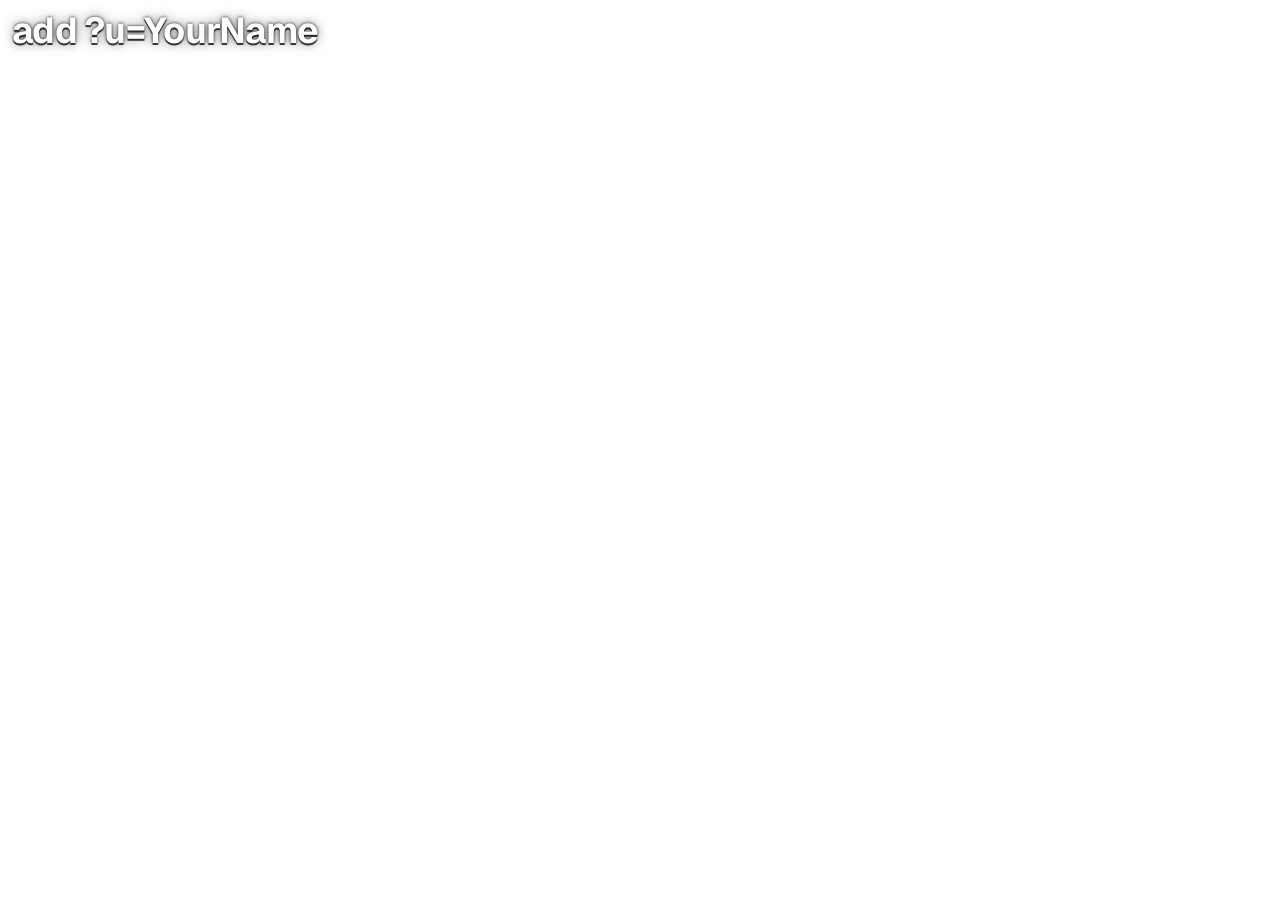
<file: stats.html>
<!doctype html>
<html lang="en">
<head>
<meta charset="utf-8">
<meta name="viewport" content="width=device-width, initial-scale=1">
<title>Ranked stats</title>
<link rel="preconnect" href="https://fonts.gstatic.com" crossorigin>
<link rel="stylesheet" href="https://fonts.googleapis.com/css2?family=Geist:wght@500;600;700&display=swap">
<link rel="stylesheet" href="stream.css">
<style>
  /* Your name, then elo + rank, then PB + how today is going. */
  .name { display: flex; align-items: center; gap: .5rem; font-size: 2.25rem; font-weight: 700; line-height: 1.05; letter-spacing: -.02em; }
  /* your skin's face, crisp pixels, with the same dark shadow as the text */
  .name canvas { width: 1.75rem; height: 1.75rem; image-rendering: pixelated;
    filter: drop-shadow(0 2px 0 rgba(0, 0, 0, .7)) drop-shadow(0 0 3px rgba(0, 0, 0, .9)); }
  .line { margin-top: .125rem; font-size: 1.0625rem; font-weight: 600; }
  .rank { color: var(--tier, #fff); }
  .muted { color: var(--grey); font-weight: 500; }
  .pos { color: var(--green); } .neg { color: var(--red); }
</style>
</head>
<body>
<div class="fade" id="box">
  <div class="name"><canvas id="head" width="8" height="8" hidden></canvas><span id="name"></span></div>
  <div class="line" id="elo"></div>
  <div class="line" id="pb"></div>
</div>
<script>
(() => {
  'use strict';

  // ?u=orq2  &scale=1.6  &reset=4 (hours without a ranked match before "today" starts over)  &demo
  const P = new URLSearchParams(location.search + '&' + location.hash.slice(1));
  const API = 'https://api.mcsrranked.com';
  const user = (P.get('u') || '').trim();
  const reset = (parseFloat(P.get('reset')) || 4) * 3600;
  document.documentElement.style.setProperty('--s', Math.min(4, Math.max(.5, parseFloat(P.get('scale')) || 1)));

  const DIVS = [
    [0, 'Coal I'], [400, 'Coal II'], [500, 'Coal III'], [600, 'Iron I'], [700, 'Iron II'], [800, 'Iron III'],
    [900, 'Gold I'], [1000, 'Gold II'], [1100, 'Gold III'], [1200, 'Emerald I'], [1300, 'Emerald II'], [1400, 'Emerald III'],
    [1500, 'Diamond I'], [1650, 'Diamond II'], [1800, 'Diamond III'], [2000, 'Netherite'],
  ];
  const TIER_COLORS = { Coal: '#c4c4c4', Iron: '#ffffff', Gold: '#eab308', Emerald: '#21c84b', Diamond: '#2ce0d8', Netherite: '#d066ff' };
  const tierOf = elo => { let i = 0; while (i + 1 < DIVS.length && elo >= DIVS[i + 1][0]) i++; return DIVS[i][1]; };
  const store = {
    get(k) { try { return JSON.parse(localStorage.getItem(k)); } catch (e) { return null; } },
    set(k, v) { try { localStorage.setItem(k, JSON.stringify(v)); } catch (e) {} },
  };
  const $ = id => document.getElementById(id);

  async function api(path) {
    const res = await fetch(`${API}${path}${path.includes('?') ? '&' : '?'}_=${Date.now()}`, { cache: 'no-store' });
    const body = await res.json();
    if (!res.ok || body.status !== 'success') throw new Error('api');
    return body.data;
  }

  // "Today" = since the overlay first saw you, until `reset` hours pass without a ranked match.
  function today(uuid, matches) {
    const now = Date.now() / 1000, k = 'mcsr-stats:session:' + uuid;
    let s = store.get(k);
    const lastPlayed = matches[0] ? matches[0].date : 0;
    if (!s || now - Math.max(s.start, lastPlayed) > reset) store.set(k, s = { start: now });
    const list = matches.filter(m => m.date >= s.start && !m.decayed);
    const mine = m => (m.changes || []).find(c => c.uuid === uuid);
    const won = m => m.result && m.result.uuid === uuid;
    return {
      n: list.length,
      elo: list.reduce((a, m) => a + ((mine(m) || {}).change || 0), 0),
      w: list.filter(won).length,
      l: list.filter(m => m.result && m.result.uuid && !won(m)).length,
    };
  }

  const pad = n => String(n).padStart(2, '0');
  const fmt = ms => { const s = Math.floor(ms / 1000), h = Math.floor(s / 3600), m = Math.floor(s % 3600 / 60);
    return h ? `${h}:${pad(m)}:${pad(s % 60)}` : `${pad(m)}:${pad(s % 60)}`; };

  // Your skin's face plus its hat layer, cut straight from the skin file Mojang serves
  // (head services cache old skins). The helper looks the file up.
  const local = /^(127\.0\.0\.1|localhost|\[::1\])$/.test(location.hostname);
  async function head(uuid) {
    const c = $('head');
    if (!uuid || c.dataset.uuid === uuid) return;
    c.dataset.uuid = uuid;
    try {
      const d = await (await fetch(`${local ? '' : 'http://127.0.0.1:7477'}/api/skin?uuid=${uuid}`)).json();
      if (!d.ok) return;
      const img = new Image();
      img.onload = () => {
        const g = c.getContext('2d');
        g.imageSmoothingEnabled = false;
        g.clearRect(0, 0, 8, 8);
        g.drawImage(img, 8, 8, 8, 8, 0, 0, 8, 8);    // face
        g.drawImage(img, 40, 8, 8, 8, 0, 0, 8, 8);   // hat layer
        c.hidden = false;
      };
      img.src = d.url;
    } catch (e) { c.dataset.uuid = ''; }
  }

  function show(name, elo, pb, t, uuid) {
    head(uuid);
    const rank = elo == null ? 'Unrated' : tierOf(elo);
    document.documentElement.style.setProperty('--tier', TIER_COLORS[rank.split(' ')[0]] || '#fff');
    $('name').textContent = name;
    $('elo').innerHTML = `${elo == null ? '—' : elo} <span class="muted">elo ·</span> <span class="rank">${rank}</span>`;
    const day = t && t.n ? `<span class="${t.elo > 0 ? 'pos' : t.elo < 0 ? 'neg' : ''}">${t.elo > 0 ? '+' : t.elo < 0 ? '−' : '±'}${Math.abs(t.elo)}</span> <span class="muted">today (${t.w}–${t.l})</span>` : '';
    $('pb').innerHTML = [pb ? `<span class="muted">pb</span> ${fmt(pb)}` : '', day].filter(Boolean).join(' <span class="muted">·</span> ');
    $('box').classList.add('on');
  }

  async function poll() {
    try {
      const u = await api('/users/' + encodeURIComponent(user));
      const matches = await api(`/users/${u.uuid}/matches?type=2&count=30`);
      const best = s => (((u.statistics || {})[s] || {}).bestTime || {}).ranked;
      show(u.nickname, u.eloRate, best('total') || best('season'), today(u.uuid, matches), u.uuid);
    } catch (e) { /* keep what's on screen */ }
  }

  if (P.has('demo')) show('orq2', 531, 1409166, { n: 5, elo: 23, w: 4, l: 1 });
  else if (user) { poll(); setInterval(poll, 30000); }
  else { $('name').textContent = 'add ?u=YourName'; $('box').classList.add('on'); }
})();
</script>
</body>
</html>
</file>
<file: stream.css>
/* stream.css: the stream widgets are just text. A hard shadow plus a soft halo keeps it readable on any terrain. */
:root {
  --s: 1;
  --gold: #ffc94d; --green: #4ade80; --red: #f87171; --grey: #d0d0d0;
  --ts: 0 2px 0 rgba(0, 0, 0, .7), 0 0 3px rgba(0, 0, 0, .9), 0 0 12px rgba(0, 0, 0, .5);
}
html { font-size: calc(16px * var(--s)); }
html, body { margin: 0; background: transparent; }
* { box-sizing: border-box; }
body {
  padding: .75rem; overflow: hidden;
  font: 600 1rem/1.25 'Geist', system-ui, sans-serif; color: #fff;
  font-variant-numeric: tabular-nums; -webkit-font-smoothing: antialiased;
  text-shadow: var(--ts);
}
body.right { text-align: right; }
.fade { opacity: 0; transition: opacity .4s; }
.fade.on { opacity: 1; }
[hidden] { display: none !important; }
</file>
